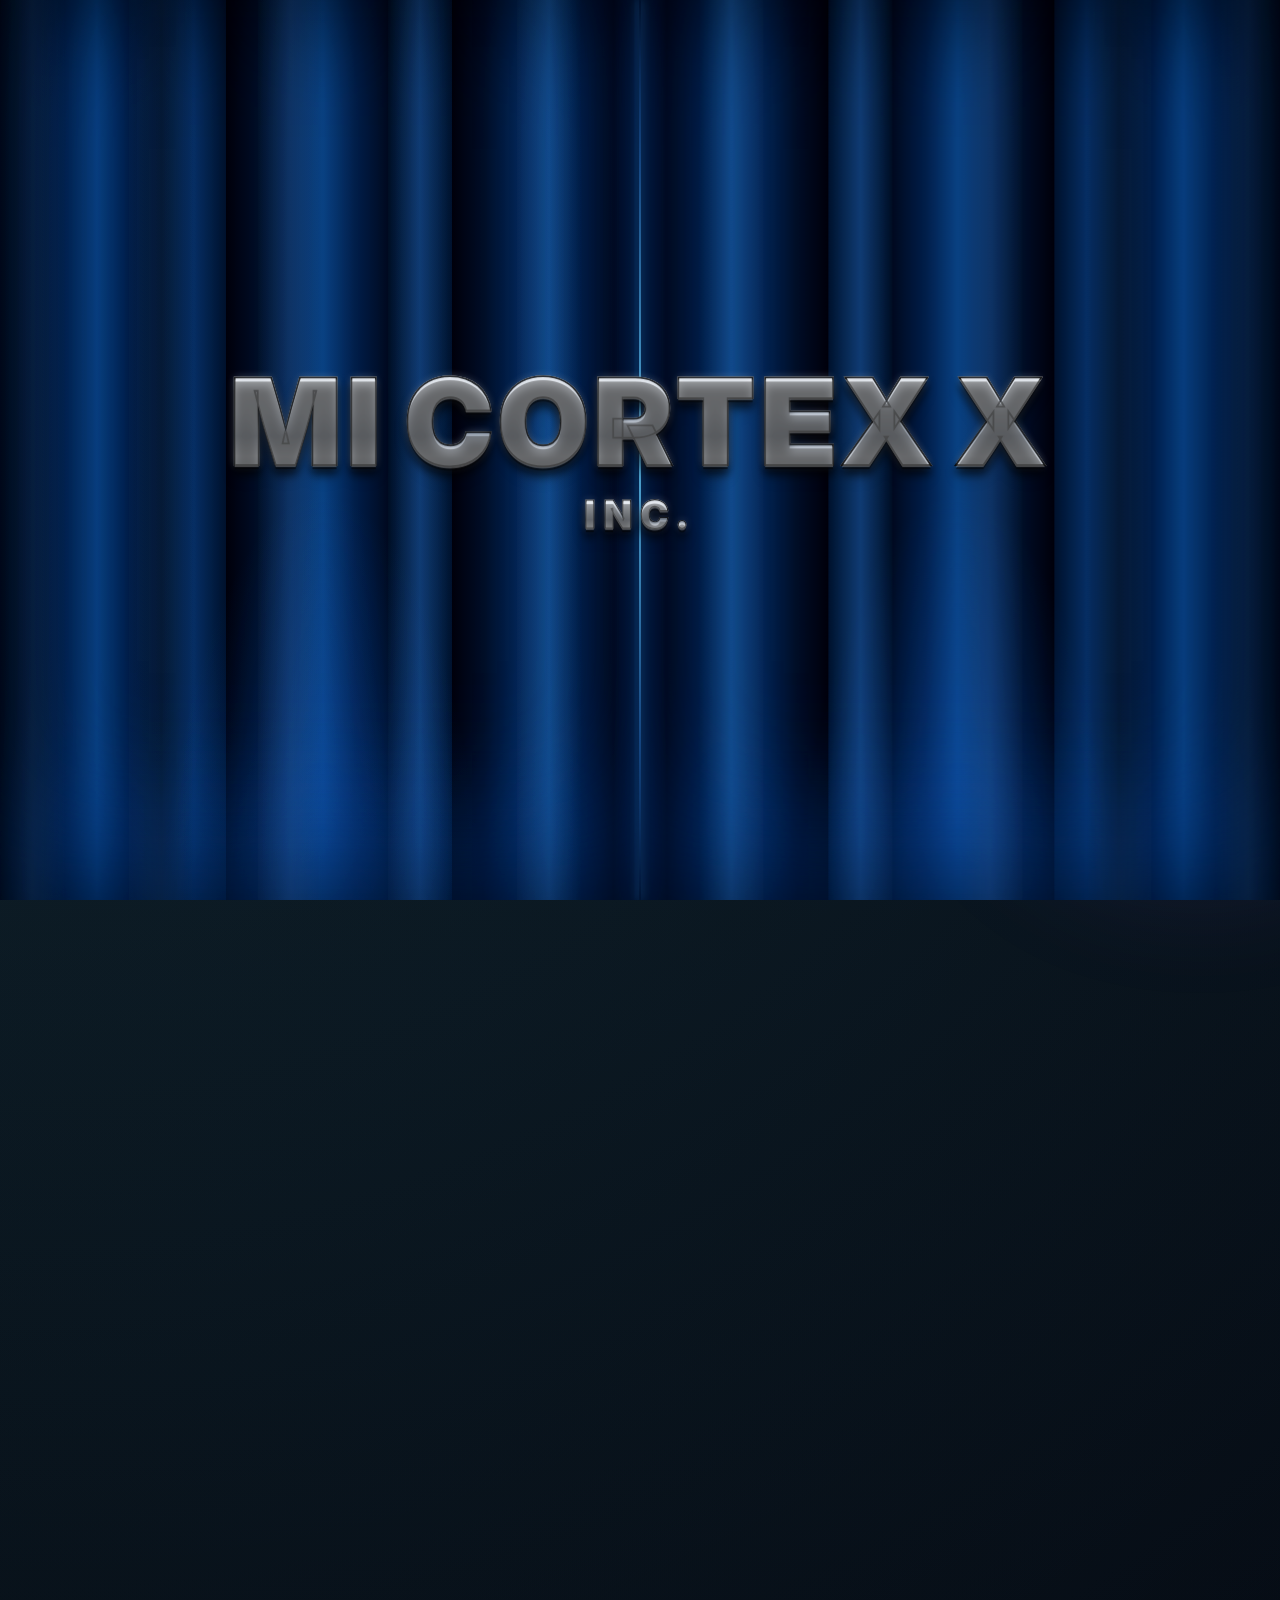
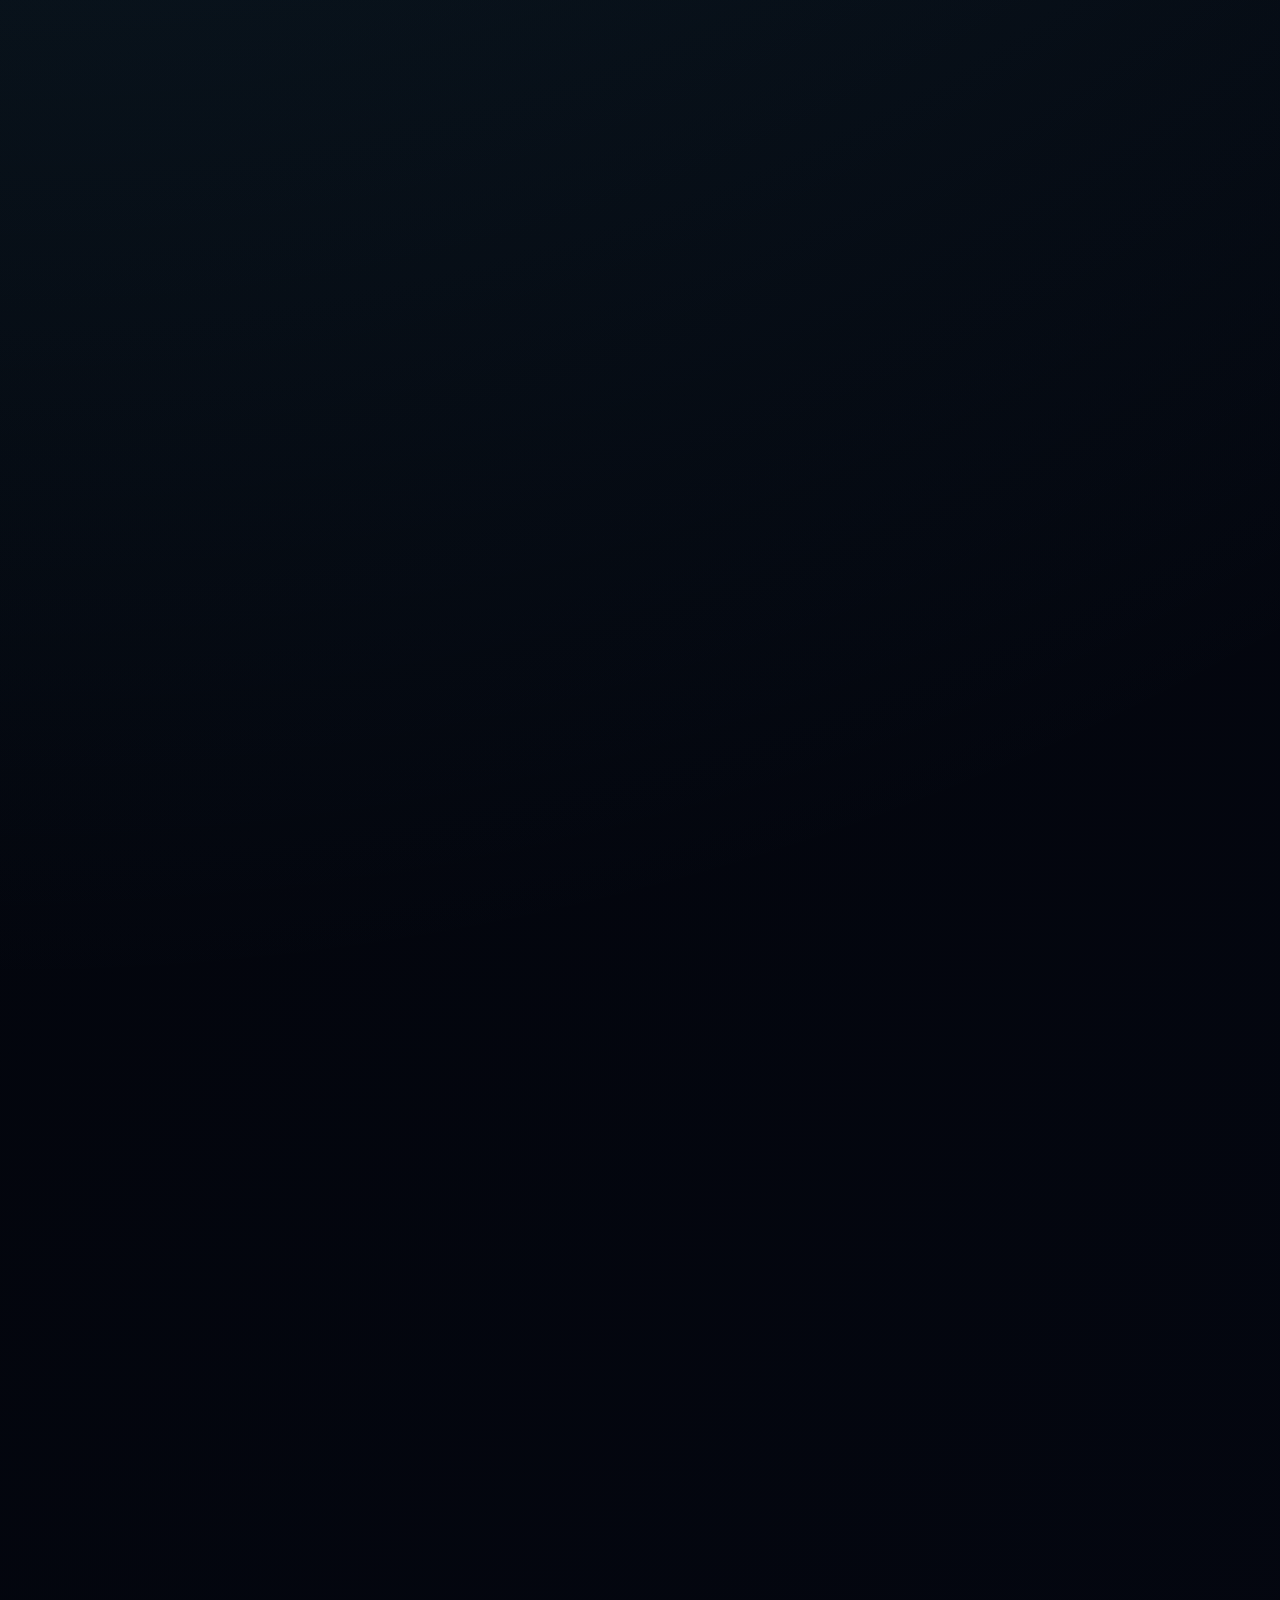
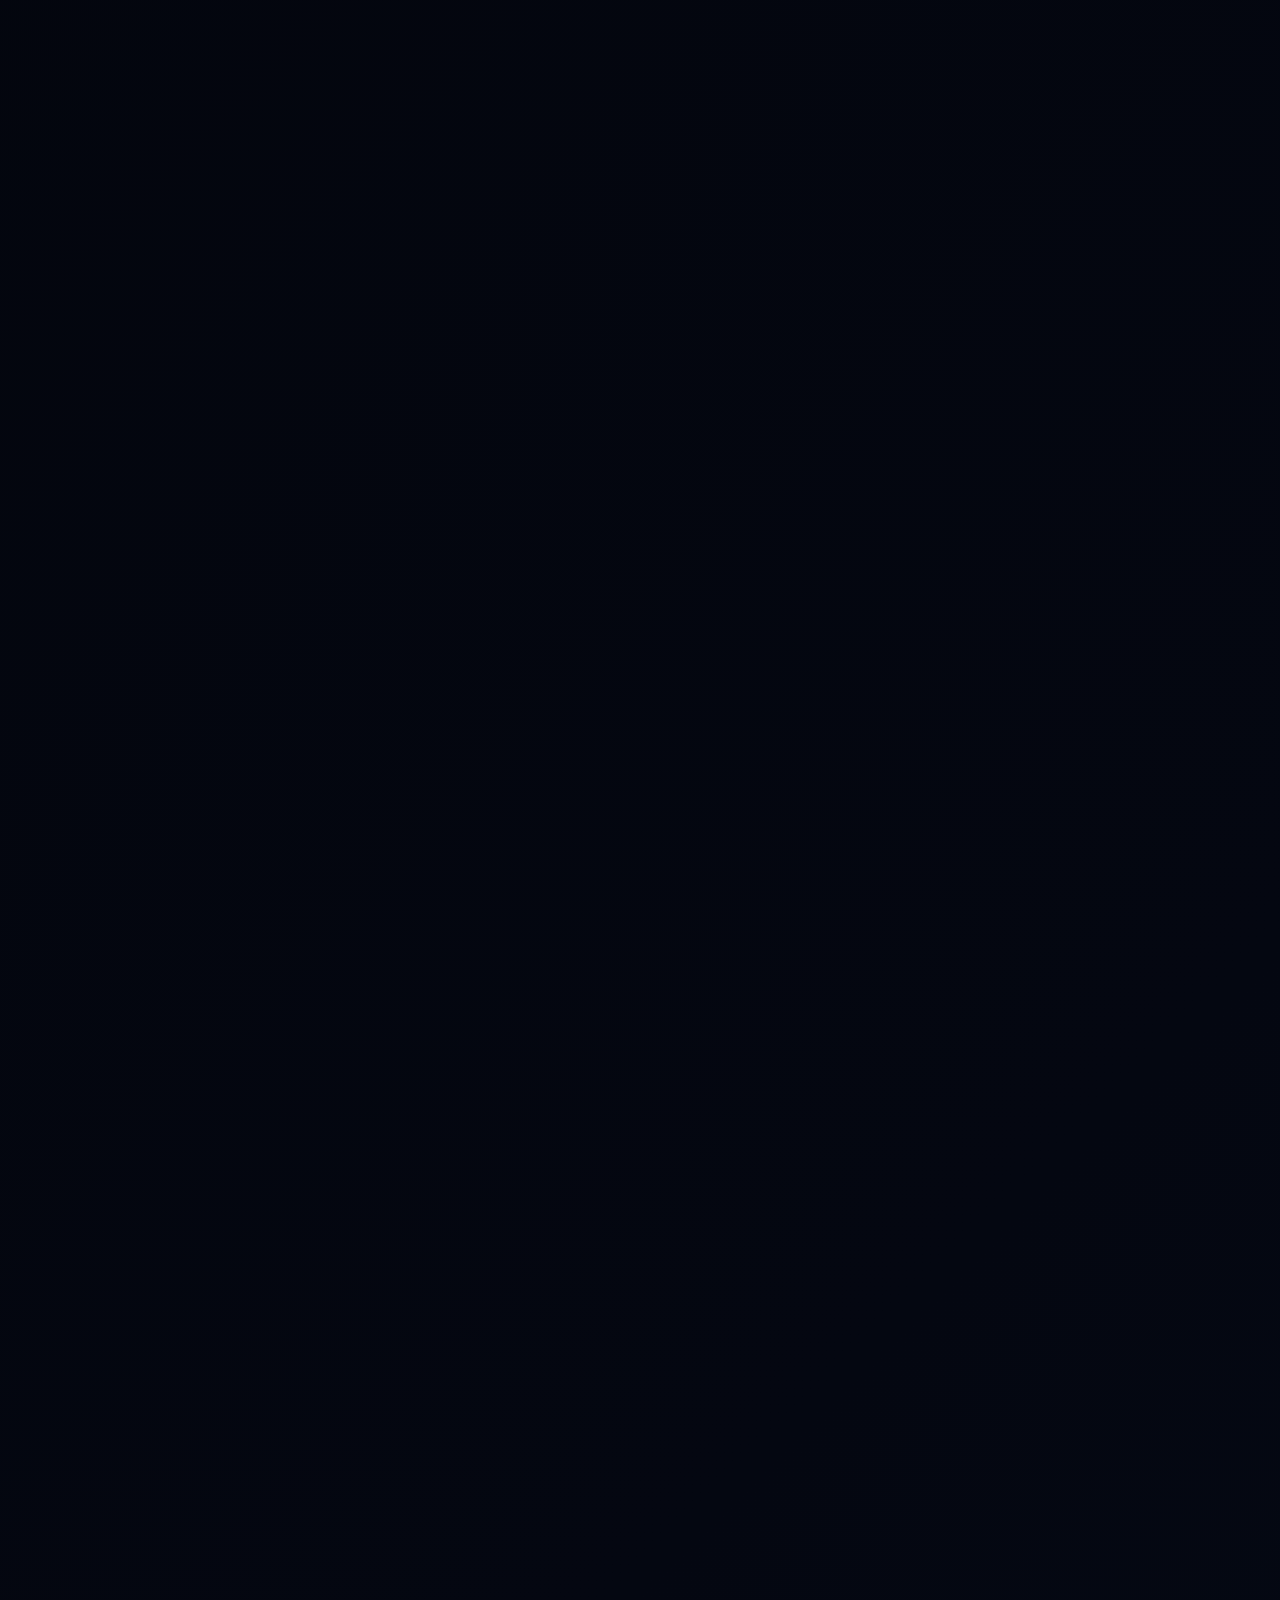
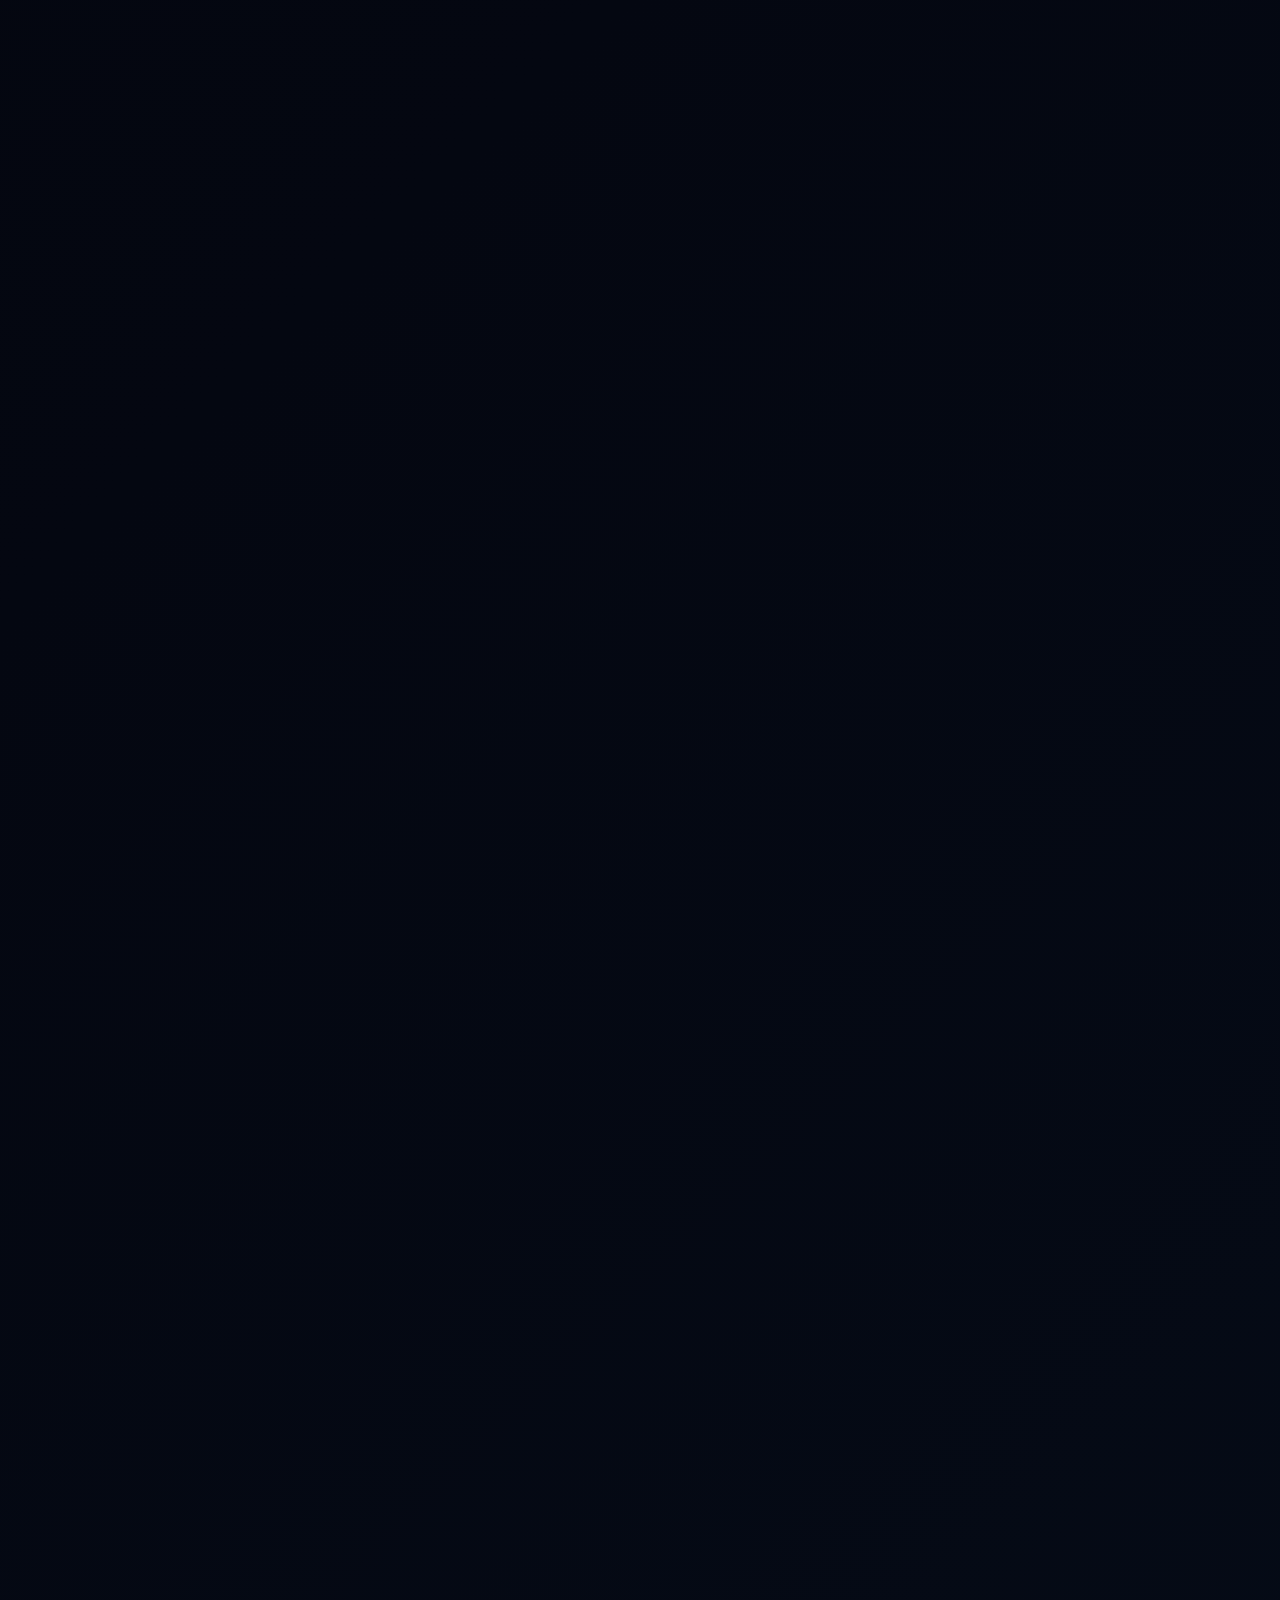
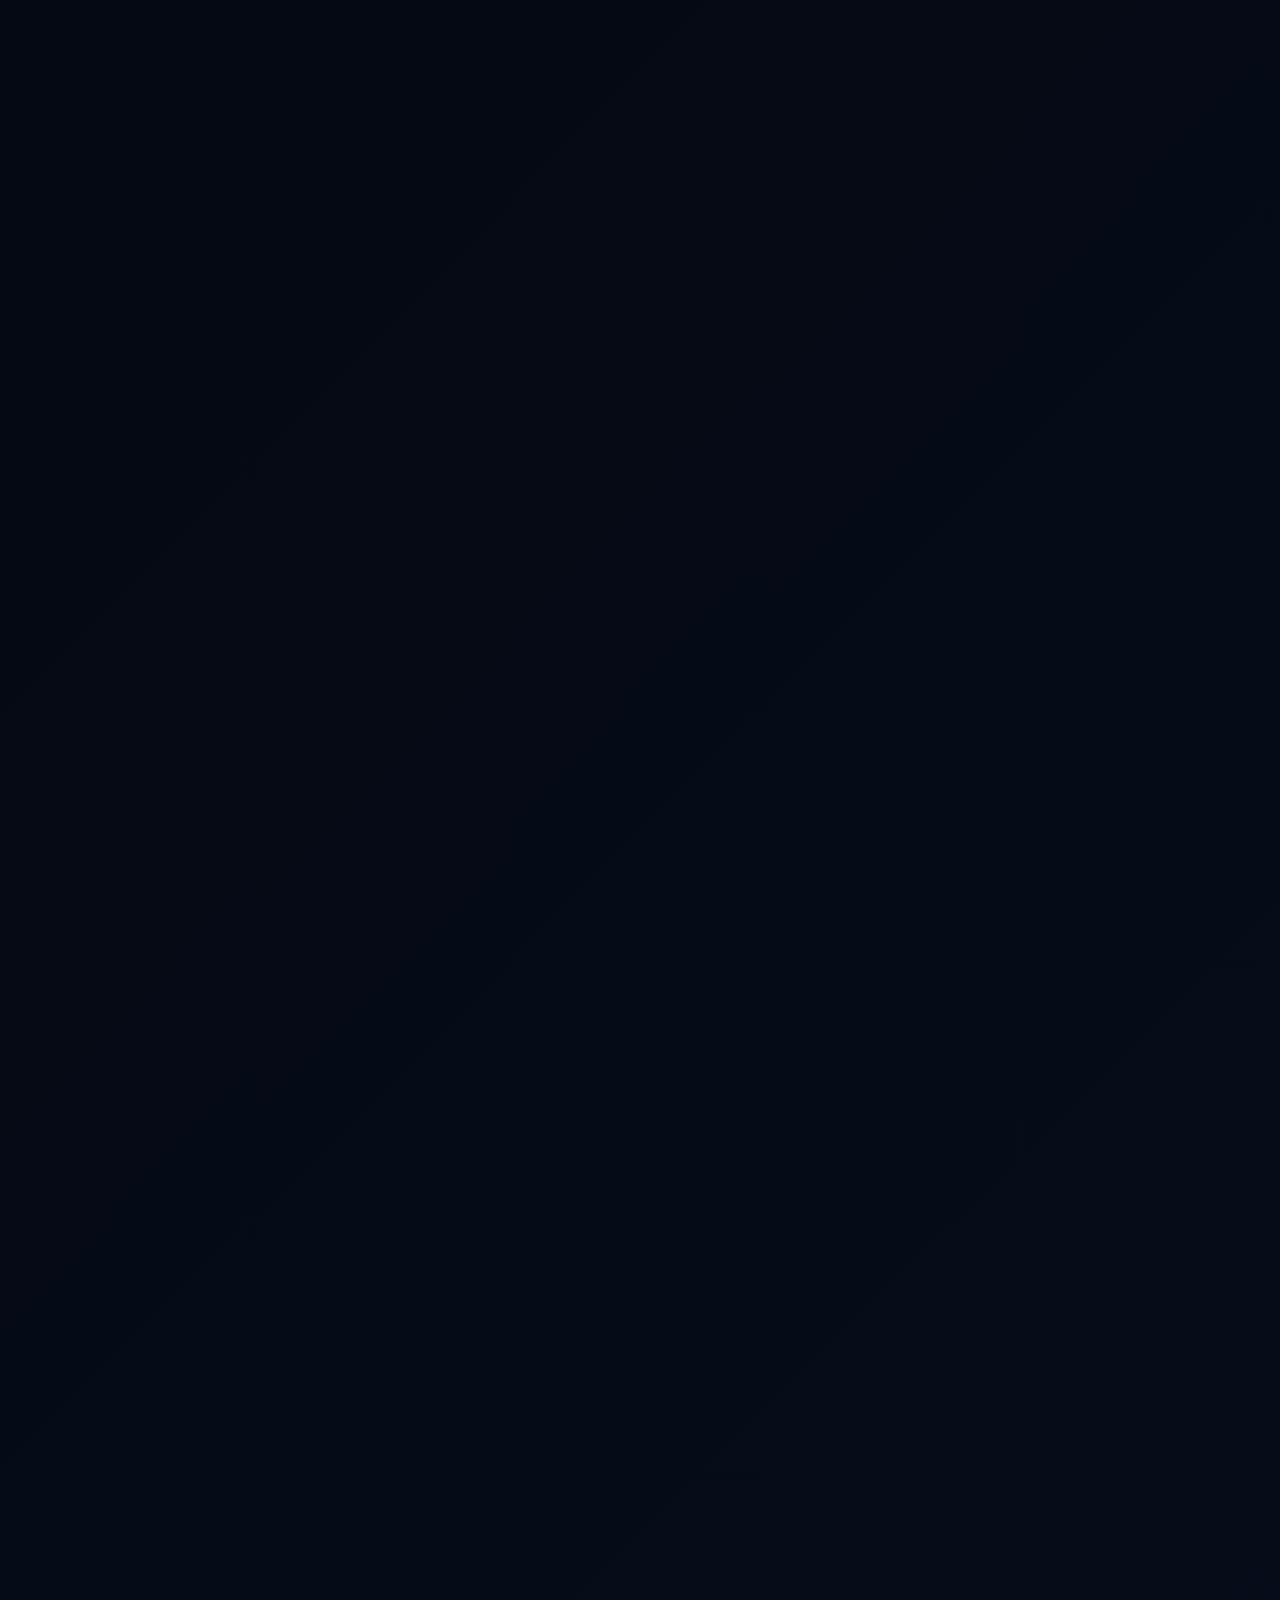
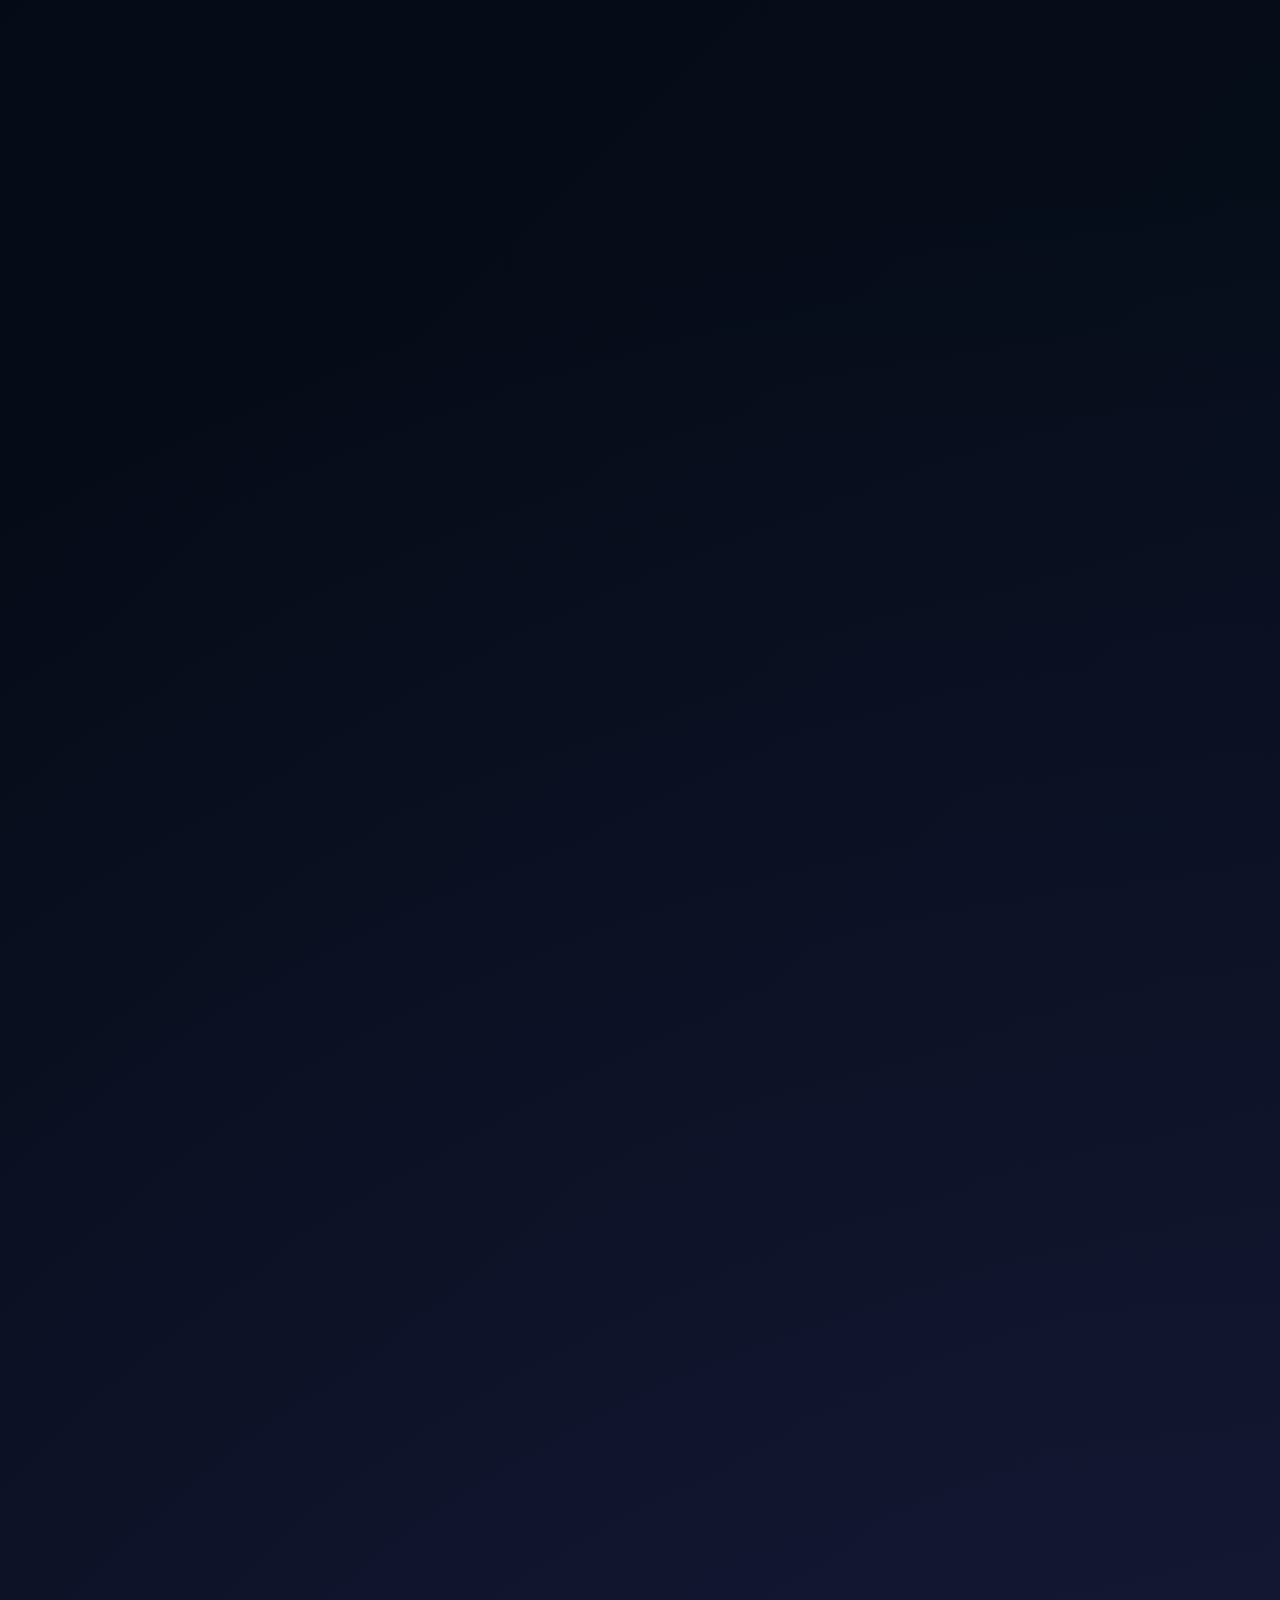
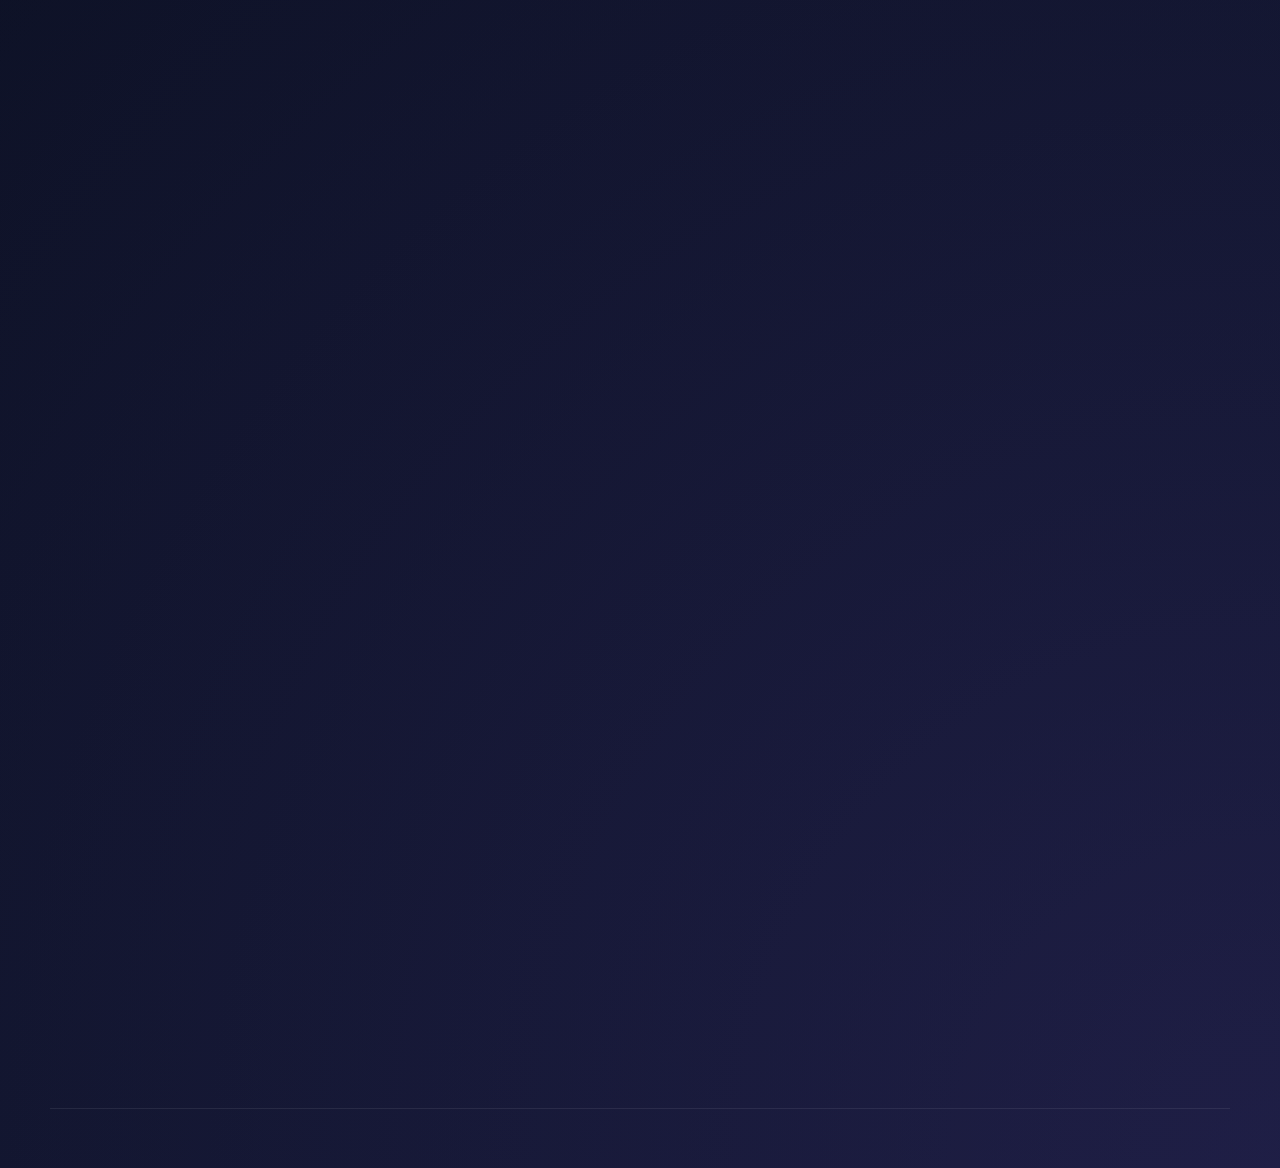
<file: index.html>
﻿<!DOCTYPE html>

<html lang="en">
<head>
<meta charset="utf-8"/>
<meta content="width=device-width, initial-scale=1.0" name="viewport"/>
<meta content="MI CORTEX X creates premium AI products, web applications, and mobile experiences for ambitious brands." name="description"/>
<title>MI CORTEX X | Premium AI Technology</title>
<link href="https://fonts.googleapis.com" rel="preconnect"/>
<link crossorigin="" href="https://fonts.gstatic.com" rel="preconnect"/>
<link href="https://fonts.googleapis.com/css2?family=Poppins:wght@300;400;500;600;700;800&amp;family=Inter:wght@300;400;500;600;700;800&amp;family=Space+Grotesk:wght@500;700&amp;display=swap" rel="stylesheet"/>
<link href="styles.css" rel="stylesheet"/>
<!-- MI_REAL_FAVICON_START -->
<!-- MI_REAL_FAVICON_END -->
<!-- MI_CORTEX_FAVICON_START -->
<link href="/favicon.png?v=20260730-121454" rel="icon" sizes="512x512" type="image/png"/>
<link href="/favicon.png?v=20260730-121454" rel="shortcut icon" type="image/png"/>
<link href="/favicon.png?v=20260730-121454" rel="apple-touch-icon" sizes="180x180"/>
<!-- MI_CORTEX_FAVICON_END -->
<!-- MCX_NAV_CLICK_FIX_START (removed to avoid duplicate navigation handlers) -->
<!-- navigation-click-fix disabled — routing handled by script.js -->
<!-- MCX_NAV_CLICK_FIX_END -->
 <link rel="stylesheet" href="mcx-contact-widget.css">
<!-- MCX_FRONT_FLOATING_REMOVE_START -->
<script>
(function () {
 "use strict";

 function isFrontBanner() {
 var hash = window.location.hash || "";

 return (
 hash === "" ||
 hash === "#" ||
 hash === "#/"
 );
 }

 function updateFrontBannerState() {
 document.documentElement.classList.toggle(
 "mcx-front-banner-screen",
 isFrontBanner()
 );
 }

 updateFrontBannerState();

 window.addEventListener(
 "hashchange",
 updateFrontBannerState
 );

 window.addEventListener(
 "popstate",
 updateFrontBannerState
 );
})();
</script>
<!-- MCX_FRONT_FLOATING_REMOVE_END -->
<!-- MCX_CORTEX_CORE_AI_CSS_START -->
<link rel="stylesheet" href="./mcx-cortex-core-ai.css">
<!-- MCX_CORTEX_CORE_AI_CSS_END -->
<!-- MCX_CORTEX_CORE_AI_V13_GLASS_START -->
<link rel="stylesheet" href="./mcx-cortex-core-ai-v13-glass.css">
<!-- MCX_CORTEX_CORE_AI_V13_GLASS_END -->
<!-- MCX_CORTEX_CORE_AI_V14_STABLE_UI_START -->
<link rel="stylesheet" href="./mcx-cortex-core-ai-v14-stable-ui.css?v=20260804-v14">
<!-- MCX_CORTEX_CORE_AI_V14_STABLE_UI_END -->
<!-- MCX_CORTEX_CORE_AI_V15_RUNTIME_START -->
<link rel="stylesheet" href="./mcx-cortex-core-ai-v15-runtime-fix.css?v=20260804-v15">
<!-- MCX_CORTEX_CORE_AI_V15_RUNTIME_END -->
<!-- MCX_CORTEX_CORE_AI_V16_PRO_START -->
<link rel="stylesheet" href="./mcx-cortex-core-ai-v16-professional.css?v=20260804-v16">
<!-- MCX_CORTEX_CORE_AI_V16_PRO_END -->


<link rel="stylesheet" href="./mcx-welcome-tagline-only.css?v=20260804">
<!-- MCX_FRONT_BANNER_REVEAL_START -->
<link rel="stylesheet" href="./mcx-front-banner-reveal-only.css?v=20260804">
<script src="./mcx-front-banner-start-position.js?v=20260804" defer></script>
<!-- MCX_FRONT_BANNER_REVEAL_END -->
<!-- MCX_V52_TWO_STAGE_CURTAIN_START -->
<link rel="stylesheet" href="./mcx-v52.css?v=20260806-v55-silver-full-curtain">
<script src="./mcx-v52.js?v=20260806-v55-silver-full-curtain" defer></script>
<!-- MCX_V52_TWO_STAGE_CURTAIN_END -->
<!-- MCX_V19_NAVIGATION_START -->
<link rel="stylesheet" href="./mcx-v19-premium-navigation.css?v=20260804-v19">
<script src="./mcx-v19-premium-navigation.js?v=20260804-v19" defer></script>
<!-- MCX_V19_NAVIGATION_END -->
</head>
<body>
<!-- MI_NEURAL_LOGO_SEQUENCE_START -->
<div id="mi-neural-intro" class="mi-neural-intro" aria-hidden="true">
 <div class="mi-neural-background">
 <svg
 id="mi-neural-network"
 class="mi-neural-network"
 viewBox="0 0 1600 900"
 preserveAspectRatio="xMidYMid slice"
 aria-hidden="true">
 </svg>

 <div class="mi-neural-vignette"></div>
 <div class="mi-neural-light"></div>
 </div>

 <div class="mi-logo-reveal">
 <div class="mi-logo-glow"></div>

 <img
 src="./assets/images/logo/Cortex.png"
 alt=""
 class="mi-intro-logo"
 draggable="false"
 />
 <div class="mi-logo-tagline">
 INNOVATE <span> </span> CREATE <span> </span> INSPIRE
 </div>

 <div class="mi-logo-shine"></div>
 </div>
</div>
<!-- MI_NEURAL_LOGO_SEQUENCE_END -->

<!-- MI_FRONT_PAGE_START -->
<section aria-label="MI CORTEX X front page" class="mi-front-page" id="mi-front-page">
<img alt="MI CORTEX X" class="mi-front-page-banner" draggable="false" src="assets/images/banners/Front-page.png"/>
<div aria-hidden="true" class="mi-front-page-shade"></div>
</section>
<div aria-hidden="true" class="mi-main-content-start" id="mi-main-content-start"></div>
<!-- MI_FRONT_PAGE_END -->

<div aria-hidden="true" class="welcome-screen" id="welcome-screen">
<div class="welcome-stage">
<div aria-label="MI CORTEX X INC." class="welcome-title">
<div class="welcome-main-line">
<span class="title-word title-mi">MI</span>
<span class="title-word title-cortex">CORTEX</span>
<span class="title-word title-x">X</span>
</div>
<div class="welcome-sub-line">
<span class="title-word title-inc">INC.</span>
</div>
</div>
<div aria-hidden="true" class="intro-robot">
<div class="intro-robot-shadow"></div>
<div class="intro-robot-head">
<div class="intro-robot-eye intro-robot-eye-left"></div>
<div class="intro-robot-eye intro-robot-eye-right"></div>
</div>
<div class="intro-robot-neck"></div>
<div class="intro-robot-torso">
<div class="intro-robot-core"></div>
</div>
<div class="intro-robot-arm intro-robot-arm-left"></div>
<div class="intro-robot-arm intro-robot-arm-right"></div>
<div class="intro-robot-leg intro-robot-leg-left"></div>
<div class="intro-robot-leg intro-robot-leg-right"></div>
</div>
</div>
</div>
<div class="background-orb orb-one"></div>
<div class="background-orb orb-two"></div>
<header class="site-header">
<nav aria-label="Primary navigation" class="nav glass-panel container">
<a class="brand" href="#home">
<img alt="MI CORTEX X Logo" class="brand-logo" src="./assets/images/logo/Cortex.png?v=500"/>
<span>MI CORTEX X</span>
</a>
<button aria-expanded="false" aria-label="Toggle navigation" class="nav-toggle">
<span></span>
<span></span>
<span></span>
</button>
<div class="nav-links">
<a data-mcx-page-link="home" href="#/home">HOME</a>
<a data-mcx-page-link="about" href="#/about">ABOUT US</a>
<a data-mcx-page-link="products" href="#/products">PRODUCTS</a>
<a data-mcx-page-link="services" href="#/services">SERVICES</a>
<a data-mcx-page-link="pricing" href="#/pricing">PRICING</a>
<a data-mcx-page-link="premium" href="#/premium">PREMIUM</a>
<a data-mcx-page-link="contact" href="#/contact">CONTACT</a>
</div>
</nav>
</header>
<main class="mcx-category-app" data-mcx-category-app="" id="home">
<section aria-labelledby="mcx-overview-title" class="mcx-main-page active mcx-overview-page" data-mcx-page="overview" id="mcx-page-overview">
<div class="container mcx-page-wrap">
<header class="mcx-page-header glass-panel reveal mcx-overview-header">
<p class="eyebrow">MI CORTEX X</p>
<h1 id="mcx-overview-title">EXPLORE MI CORTEX X</h1>
<p>Choose one of the six main categories below. Each category opens its own professional directory with clear introductions, clickable topics, detailed subtopics and complete information.</p>
</header>
<section aria-label="MI CORTEX X main categories" class="mcx-main-directory reveal">
<button class="mcx-main-directory-card" data-mcx-page-link="home" type="button"><span class="mcx-main-directory-number">01</span><span class="mcx-main-directory-copy"><strong>HOME</strong><em>Explore the company introduction, featured products and services, supported industries, development process, verified feedback policy, frequently asked questions and project call to action.</em><small>Hero Introduction Featured Products Featured Services Industries Development Process Testimonials FAQ Contact CTA</small></span><span aria-hidden="true" class="mcx-main-directory-arrow">   </span></button>
<button class="mcx-main-directory-card" data-mcx-page-link="about" type="button"><span class="mcx-main-directory-number">02</span><span class="mcx-main-directory-copy"><strong>ABOUT</strong><em>Learn about the verified company profile, honest origin story, mission, vision, leadership, core values, technologies, research direction, timeline and future goals.</em><small>Company Overview Our Story Mission Vision Leadership Core Values Technologies Research Timeline Future Goals</small></span><span aria-hidden="true" class="mcx-main-directory-arrow">   </span></button>
<button class="mcx-main-directory-card" data-mcx-page-link="products" type="button"><span class="mcx-main-directory-number">03</span><span class="mcx-main-directory-copy"><strong>PRODUCTS</strong><em>Discover current, custom, research and upcoming AI and software product categories, including assistants, chatbots, applications, APIs, automation tools and business systems.</em><small>CORTEX CORE AI AI Products Assistants Chatbots Agents Web Apps Mobile Apps Desktop Software SaaS APIs Automation</small></span><span aria-hidden="true" class="mcx-main-directory-arrow">   </span></button>
<button class="mcx-main-directory-card" data-mcx-page-link="services" type="button"><span class="mcx-main-directory-number">04</span><span class="mcx-main-directory-copy"><strong>SERVICES</strong><em>Review professional AI, website, application, API, cloud, UI/UX, maintenance, consulting and custom software development services from planning through delivery.</em><small>AI Development Chatbots Automation Websites Web Apps Mobile Apps Desktop Software Enterprise APIs Cloud UI/UX Maintenance</small></span><span aria-hidden="true" class="mcx-main-directory-arrow">   </span></button>
<button class="mcx-main-directory-card" data-mcx-page-link="pricing" type="button"><span class="mcx-main-directory-number">05</span><span class="mcx-main-directory-copy"><strong>PRICING</strong><em>Understand custom quotation options for websites, AI systems, business software, enterprise projects, maintenance, consultations and project payment stages.</em><small>Website Packages AI Packages Business Packages Enterprise Custom Solutions Maintenance Consultation Payment Methods FAQ</small></span><span aria-hidden="true" class="mcx-main-directory-arrow">   </span></button>
<button type="button" class="mcx-main-directory-card" data-mcx-page-link="premium"><span class="mcx-main-directory-number">06</span><span class="mcx-main-directory-copy"><strong>PREMIUM</strong><em>Explore advanced AI, enterprise software, cloud infrastructure, cyber security, automation and specialist technology solutions.</em><small>AI Agents &middot; Enterprise Platforms &middot; Cloud &middot; Security &middot; IoT &middot; Blockchain &middot; DevOps &middot; Automation</small></span><span class="mcx-main-directory-arrow" aria-hidden="true">&#8594;</span></button>
<button class="mcx-main-directory-card" data-mcx-page-link="contact" type="button"><span class="mcx-main-directory-number">07</span><span class="mcx-main-directory-copy"><strong>CONTACT</strong><em>Use verified contact information to request product details, services, quotations, support or a new project discussion through email, phone or WhatsApp.</em><small>Contact Information Inquiry Form Email Phone WhatsApp Telegram Guidance Office Business Hours Support Social Media</small></span><span aria-hidden="true" class="mcx-main-directory-arrow">   </span></button>
</section>
</div>
</section>
<section aria-labelledby="mcx-home-title" class="mcx-main-page" data-mcx-page="home" id="mcx-page-home">
<div class="container mcx-page-wrap">
<header class="mcx-page-header glass-panel reveal">
<p class="eyebrow">HOME</p>
<h1 id="mcx-home-title">HOME</h1>
</header>
<div class="mcx-hierarchy-shell">
<section aria-label="HOME categories" class="mcx-category-index glass-panel reveal" data-mcx-category-index="home"></section>
<section class="mcx-category-detail glass-panel" data-mcx-category-detail="home" hidden="" tabindex="-1"></section>
</div>
</div>
</section>
<section aria-labelledby="mcx-about-title" class="mcx-main-page" data-mcx-page="about" id="mcx-page-about">
<div class="container mcx-page-wrap">
<header class="mcx-page-header glass-panel reveal">
<p class="eyebrow">ABOUT</p>
<h1 id="mcx-about-title">ABOUT</h1>
</header>
<div class="mcx-hierarchy-shell">
<section aria-label="ABOUT US categories" class="mcx-category-index glass-panel reveal" data-mcx-category-index="about"></section>
<section class="mcx-category-detail glass-panel" data-mcx-category-detail="about" hidden="" tabindex="-1"></section>
</div>
</div>
</section>
<section aria-labelledby="mcx-products-title" class="mcx-main-page" data-mcx-page="products" id="mcx-page-products">
<div class="container mcx-page-wrap">
<header class="mcx-page-header glass-panel reveal">
<p class="eyebrow">PRODUCTS</p>
<h1 id="mcx-products-title">PRODUCTS</h1>
</header>
<div class="mcx-hierarchy-shell">
<section aria-label="PRODUCTS categories" class="mcx-category-index glass-panel reveal" data-mcx-category-index="products"></section>
<section class="mcx-category-detail glass-panel" data-mcx-category-detail="products" hidden="" tabindex="-1"></section>
</div>
</div>
</section>
<section aria-labelledby="mcx-services-title" class="mcx-main-page" data-mcx-page="services" id="mcx-page-services">
<div class="container mcx-page-wrap">
<header class="mcx-page-header glass-panel reveal">
<p class="eyebrow">SERVICES</p>
<h1 id="mcx-services-title">SERVICES</h1>
</header>
<div class="mcx-hierarchy-shell">
<section aria-label="SERVICES categories" class="mcx-category-index glass-panel reveal" data-mcx-category-index="services"></section>
<section class="mcx-category-detail glass-panel" data-mcx-category-detail="services" hidden="" tabindex="-1"></section>
</div>
</div>
</section>
<section aria-labelledby="mcx-pricing-title" class="mcx-main-page" data-mcx-page="pricing" id="mcx-page-pricing">
<div class="container mcx-page-wrap">
<header class="mcx-page-header glass-panel reveal">
<p class="eyebrow">PRICING</p>
<h1 id="mcx-pricing-title">PRICING</h1>
</header>
<div class="mcx-hierarchy-shell">
<section aria-label="PRICING categories" class="mcx-category-index glass-panel reveal" data-mcx-category-index="pricing"></section>
<section class="mcx-category-detail glass-panel" data-mcx-category-detail="pricing" hidden="" tabindex="-1"></section>
</div>
</div>
</section>
<section aria-labelledby="mcx-premium-title" class="mcx-main-page" data-mcx-page="premium" id="mcx-page-premium">
<div class="container mcx-page-wrap">
<header class="mcx-page-header glass-panel reveal">
<p class="eyebrow">PREMIUM</p>
<h1 id="mcx-premium-title">PREMIUM</h1>
</header>
<div class="mcx-hierarchy-shell">
<section aria-label="PREMIUM catalogue" class="mcx-category-index glass-panel reveal" data-mcx-category-index="premium"></section>
<section class="mcx-category-detail glass-panel" data-mcx-category-detail="premium" hidden="" tabindex="-1"></section>
</div>
</div>
</section>
<section aria-labelledby="mcx-contact-title" class="mcx-main-page" data-mcx-page="contact" id="mcx-page-contact">
<div class="container mcx-page-wrap">
<header class="mcx-page-header glass-panel reveal">
<p class="eyebrow">CONTACT</p>
<h1 id="mcx-contact-title">CONTACT</h1>
</header>
<div class="mcx-hierarchy-shell">
<section aria-label="CONTACT categories" class="mcx-category-index glass-panel reveal" data-mcx-category-index="contact"></section>
<section class="mcx-category-detail glass-panel" data-mcx-category-detail="contact" hidden="" tabindex="-1"></section>
</div>
</div>
</section>

</main>
<footer class="site-footer">
<div class="container footer-inner">
</div>
</footer>
<script>
window.__miWelcomeIntroInitialized = true;
</script>
<script src="script.js"></script>
<!-- MI_WELCOME_SAFETY_CONTROLLER_START -->
<!-- Duplicate intro safety controller removed to prevent conflicting lifecycle handling. -->
<!-- MI_WELCOME_SAFETY_CONTROLLER_END -->
<!-- MI_FRONT_PAGE_FULL_SCROLL_CONTROLLER_START -->
<script>
 (function () {
 "use strict";

 function initializeFrontPageFullScroll() {
 const frontPage = document.querySelector("#mi-front-page,.mi-front-page");

 if (!frontPage) {
 return;
 }

 let isAnimating = false;
 let touchStartY = 0;
 let touchCurrentY = 0;
 let releaseTimer = null;

 function getFrontPageBottom() {
 return frontPage.offsetTop + frontPage.offsetHeight;
 }

 function isFrontPagePartiallyVisible() {
 const top = window.scrollY;
 const bottom = getFrontPageBottom();

 return top > frontPage.offsetTop + 2 && top < bottom - 2;
 }

 function lockAnimation() {
 isAnimating = true;
 document.documentElement.classList.add("mi-front-page-scrolling");

 window.clearTimeout(releaseTimer);

 releaseTimer = window.setTimeout(function () {
 isAnimating = false;
 document.documentElement.classList.remove("mi-front-page-scrolling");
 }, 950);
 }

 function scrollToMainWebsite() {
 if (isAnimating) {
 return;
 }

 lockAnimation();

 window.scrollTo({
 top: getFrontPageBottom(),
 behavior: "smooth"
 });
 }

 function scrollToFrontPage() {
 if (isAnimating) {
 return;
 }

 lockAnimation();

 window.scrollTo({
 top: frontPage.offsetTop,
 behavior: "smooth"
 });
 }

 function handleWheel(event) {
 const frontTop = frontPage.offsetTop;
 const frontBottom = getFrontPageBottom();
 const currentScroll = window.scrollY;
 const scrollingDown = event.deltaY > 0;
 const scrollingUp = event.deltaY < 0;

 if (
 scrollingDown &&
 currentScroll >= frontTop - 4 &&
 currentScroll < frontBottom - 4
 ) {
 event.preventDefault();
 scrollToMainWebsite();
 return;
 }

 if (
 scrollingUp &&
 currentScroll > frontTop + 4 &&
 currentScroll <= frontBottom + 80
 ) {
 event.preventDefault();
 scrollToFrontPage();
 }
 }

 function handleTouchStart(event) {
 if (!event.touches || event.touches.length!== 1) {
 return;
 }

 touchStartY = event.touches[0].clientY;
 touchCurrentY = touchStartY;
 }

 function handleTouchMove(event) {
 if (!event.touches || event.touches.length!== 1) {
 return;
 }

 touchCurrentY = event.touches[0].clientY;
 }

 function handleTouchEnd() {
 const distance = touchStartY - touchCurrentY;
 const currentScroll = window.scrollY;
 const frontBottom = getFrontPageBottom();

 if (
 distance > 45 &&
 currentScroll >= frontPage.offsetTop - 4 &&
 currentScroll < frontBottom - 4
 ) {
 scrollToMainWebsite();
 return;
 }

 if (
 distance < -45 &&
 currentScroll > frontPage.offsetTop + 4 &&
 currentScroll <= frontBottom + 80
 ) {
 scrollToFrontPage();
 }
 }

 function settlePartialFrontPage() {
 if (isAnimating ||!isFrontPagePartiallyVisible()) {
 return;
 }

 const frontBottom = getFrontPageBottom();
 const frontProgress = (window.scrollY - frontPage.offsetTop) / frontPage.offsetHeight;

 if (frontProgress >= 0.18) {
 lockAnimation();
 window.scrollTo({
 top: frontBottom,
 behavior: "smooth"
 });
 } else {
 lockAnimation();
 window.scrollTo({
 top: frontPage.offsetTop,
 behavior: "smooth"
 });
 }
 }

 let scrollEndTimer = null;

 function handleScroll() {
 window.clearTimeout(scrollEndTimer);

 scrollEndTimer = window.setTimeout(function () {
 settlePartialFrontPage();
 }, 140);
 }

 window.addEventListener("wheel", handleWheel, { passive: false });
 window.addEventListener("touchstart", handleTouchStart, { passive: true });
 window.addEventListener("touchmove", handleTouchMove, { passive: true });
 window.addEventListener("touchend", handleTouchEnd, { passive: true });
 window.addEventListener("scroll", handleScroll, { passive: true });

 window.addEventListener("resize", function () {
 if (isFrontPagePartiallyVisible()) {
 window.scrollTo({
 top: getFrontPageBottom(),
 behavior: "auto"
 });
 }
 });
 }

 if (document.readyState === "loading") {
 document.addEventListener("DOMContentLoaded", initializeFrontPageFullScroll, { once: true });
 } else {
 initializeFrontPageFullScroll();
 }
 })();
 </script>
<!-- MI_FRONT_PAGE_FULL_SCROLL_CONTROLLER_END -->
<!-- MI_LOADING_LIFECYCLE_REPAIR_START -->
<script>
(function () {
 "use strict";

 if (window.__miLoadingRepairInstalled) {
 return;
 }

 window.__miLoadingRepairInstalled = true;

 var released = false;
 var fallbackTimer = 0;
 var MAXIMUM_INTRO_TIME = 22000;

 var introSelectors = [
 "#welcome",
 "#welcome-screen",
 "#welcomeScreen",
 "#intro",
 "#intro-screen",
 "#introScreen",
 "#splash",
 "#splash-screen",
 ".welcome-screen",
 ".intro-screen",
 ".splash-screen",
 ".neural-intro",
 "[data-welcome]",
 "[data-intro]"
 ];

 function getIntroElements() {
 var results = [];
 var seen = new Set();

 introSelectors.forEach(function (selector) {
 var elements;

 try {
 elements = document.querySelectorAll(selector);
 } catch (error) {
 return;
 }

 elements.forEach(function (element) {
 if (!seen.has(element)) {
 seen.add(element);
 results.push(element);
 }
 });
 });

 return results;
 }

 function removeLoadingClasses(target) {
 if (!target ||!target.classList) {
 return;
 }

 [
 "loading",
 "is-loading",
 "page-loading",
 "site-loading",
 "intro-loading",
 "welcome-loading",
 "intro-active",
 "welcome-active",
 "splash-active"
 ].forEach(function (className) {
 target.classList.remove(className);
 });
 }

 function releaseWebsite(reason) {
 if (released) {
 return;
 }

 released = true;

 if (fallbackTimer) {
 window.clearTimeout(fallbackTimer);
 fallbackTimer = 0;
 }

 var root = document.documentElement;
 var body = document.body;

 removeLoadingClasses(root);
 removeLoadingClasses(body);

 root.classList.add(
 "welcome-complete",
 "intro-complete",
 "mi-page-ready"
 );

 if (body) {
 body.classList.add(
 "welcome-complete",
 "intro-complete",
 "mi-page-ready"
 );

 body.removeAttribute("aria-busy");
 }

 root.removeAttribute("aria-busy");

 getIntroElements().forEach(function (intro) {
 intro.style.pointerEvents = "none";
 });

 window.dispatchEvent(
 new CustomEvent("mi:intro-complete", {
 detail: {
 reason: reason
 }
 })
 );

 window.requestAnimationFrame(function () {
 window.dispatchEvent(new Event("resize"));
 });
 }

 function introHasFinished(element) {
 if (!element ||!element.isConnected) {
 return true;
 }

 var style = window.getComputedStyle(element);
 var rect = element.getBoundingClientRect();

 return (
 element.hidden ||
 style.display === "none" ||
 style.visibility === "hidden" ||
 Number(style.opacity) <= 0.01 ||
 rect.width <= 1 ||
 rect.height <= 1 ||
 element.classList.contains("complete") ||
 element.classList.contains("completed") ||
 element.classList.contains("finished") ||
 element.classList.contains("exiting") ||
 element.classList.contains("mi-neural-exiting")
 );
 }

 function checkNaturalCompletion() {
 if (released) {
 return;
 }

 var introElements = getIntroElements();

 if (
 introElements.length > 0 &&
 introElements.every(introHasFinished)
 ) {
 releaseWebsite("natural-completion");
 }
 }

 function initialize() {
 document.documentElement.classList.add("mi-dom-ready");

 if (document.body) {
 document.body.classList.add("mi-dom-ready");
 }

 getIntroElements().forEach(function (intro) {
 intro.addEventListener(
 "animationend",
 checkNaturalCompletion
 );

 intro.addEventListener(
 "transitionend",
 checkNaturalCompletion
 );
 });

 fallbackTimer = window.setTimeout(function () {
 releaseWebsite("safe-fallback");
 }, MAXIMUM_INTRO_TIME);

 window.setTimeout(checkNaturalCompletion, 100);
 window.setTimeout(checkNaturalCompletion, 800);
 window.setTimeout(checkNaturalCompletion, 2500);
 window.setTimeout(checkNaturalCompletion, 6000);
 window.setTimeout(checkNaturalCompletion, 9500);
 }

 if (document.readyState === "loading") {
 document.addEventListener(
 "DOMContentLoaded",
 initialize,
 { once: true }
 );
 } else {
 initialize();
 }
})();
</script>
<!-- MI_LOADING_LIFECYCLE_REPAIR_END -->
<!-- MI_THREE_DOTS_RELEASE_START -->
<script>
(function () {
 "use strict";

 if (window.__miThreeDotsReleaseInstalled) {
 return;
 }

 window.__miThreeDotsReleaseInstalled = true;

 var DOTS_VISIBLE_TIME = 2100;
 var EXIT_TIME = 650;
 var SAFETY_RELEASE_TIME = 12500;
 var released = false;
 var dotsInstalled = false;

 function normalizeText(value) {
 return String(value || "")
.replace(/\s+/g, " ")
.trim()
.toUpperCase();
 }

 function findSlogan() {
 var selectors = [
 ".neural-intro-tagline",
 ".intro-tagline",
 ".welcome-tagline",
 ".logo-tagline",
 ".brand-tagline",
 ".intro-slogan",
 ".welcome-slogan",
 "[data-intro-tagline]",
 "[data-welcome-tagline]"
 ];

 for (var index = 0; index < selectors.length; index += 1) {
 var selected = document.querySelector(selectors[index]);

 if (selected) {
 return selected;
 }
 }

 var elements = document.querySelectorAll(
 "p, span, div, h1, h2, h3"
 );

 for (var item = 0; item < elements.length; item += 1) {
 var element = elements[item];
 var text = normalizeText(element.textContent);

 if (
 text === "INNOVATE INTELLIGENCE" ||
 text.indexOf("INNOVATE INTELLIGENCE")!== -1
 ) {
 return element;
 }
 }

 return null;
 }

 function findIntroOverlay(element) {
 var selectors = [
 "#neural-intro",
 "#welcome-screen",
 "#welcomeScreen",
 "#intro-screen",
 "#introScreen",
 ".neural-intro",
 ".welcome-screen",
 ".intro-screen",
 ".splash-screen",
 "[data-welcome]",
 "[data-intro]"
 ];

 if (element && typeof element.closest === "function") {
 for (var index = 0; index < selectors.length; index += 1) {
 var closest = element.closest(selectors[index]);

 if (closest) {
 return closest;
 }
 }
 }

 for (var item = 0; item < selectors.length; item += 1) {
 var overlay = document.querySelector(selectors[item]);

 if (overlay) {
 return overlay;
 }
 }

 return null;
 }

 function releaseWebsite(reason, slogan) {
 if (released) {
 return;
 }

 released = true;

 var root = document.documentElement;
 var body = document.body;
 var overlay = findIntroOverlay(slogan);

 [
 "loading",
 "is-loading",
 "page-loading",
 "site-loading",
 "intro-loading",
 "welcome-loading",
 "intro-active",
 "welcome-active",
 "splash-active"
 ].forEach(function (className) {
 root.classList.remove(className);

 if (body) {
 body.classList.remove(className);
 }
 });

 [
 "welcome-complete",
 "intro-complete",
 "mi-welcome-complete",
 "mi-page-ready"
 ].forEach(function (className) {
 root.classList.add(className);

 if (body) {
 body.classList.add(className);
 }
 });

 root.removeAttribute("aria-busy");

 if (body) {
 body.removeAttribute("aria-busy");
 }

 if (overlay && overlay!== body && overlay!== root) {
 overlay.setAttribute("aria-hidden", "true");
 overlay.style.pointerEvents = "none";
 overlay.style.opacity = "0";

 window.setTimeout(function () {
 if (overlay && overlay.isConnected) {
 overlay.style.display = "none";
 }
 }, EXIT_TIME);
 }

 window.dispatchEvent(
 new CustomEvent("mi:intro-complete", {
 detail: {
 reason: reason
 }
 })
 );

 window.requestAnimationFrame(function () {
 window.scrollTo(0, 0);
 window.dispatchEvent(new Event("resize"));
 });
 }

 function installDots() {
 if (dotsInstalled || released) {
 return false;
 }

 var slogan = findSlogan();

 if (!slogan) {
 return false;
 }

 var existingDots = slogan.parentElement
? slogan.parentElement.querySelector(".mi-intro-three-dots")
: null;

 if (existingDots) {
 dotsInstalled = true;
 return true;
 }

 var dots = document.createElement("div");
 dots.className = "mi-intro-three-dots";
 dots.setAttribute("aria-hidden", "true");
 dots.innerHTML = "<span></span><span></span><span></span>";

 slogan.insertAdjacentElement("afterend", dots);
 dotsInstalled = true;

 window.setTimeout(function () {
 dots.classList.add("mi-three-dots-exit");

 var overlay = findIntroOverlay(slogan);

 if (overlay && overlay!== document.body) {
 overlay.classList.add(
 "mi-neural-exiting",
 "intro-exiting"
 );
 }

 window.setTimeout(function () {
 releaseWebsite(
 "three-dots-complete",
 slogan
 );
 }, EXIT_TIME);
 }, DOTS_VISIBLE_TIME);

 return true;
 }

 function begin() {
 var attempts = 0;
 var maximumAttempts = 100;

 function searchForSlogan() {
 if (installDots()) {
 return;
 }

 attempts += 1;

 if (attempts < maximumAttempts &&!released) {
 window.setTimeout(searchForSlogan, 100);
 }
 }

 searchForSlogan();

 window.setTimeout(function () {
 if (!released) {
 var slogan = findSlogan();

 if (slogan &&!dotsInstalled) {
 installDots();
 return;
 }

 releaseWebsite(
 "three-dots-safety-release",
 slogan
 );
 }
 }, SAFETY_RELEASE_TIME);
 }

 if (document.readyState === "loading") {
 document.addEventListener(
 "DOMContentLoaded",
 begin,
 { once: true }
 );
 } else {
 begin();
 }
})();
</script>
<!-- MI_THREE_DOTS_RELEASE_END -->
<!-- MI_PREMIUM_LIQUID_NAV_SCRIPT_START -->
<script>
(function () {
 "use strict";

 if (window.__mcxPremiumLiquidNavigationInstalled) {
 return;
 }

 window.__mcxPremiumLiquidNavigationInstalled = true;

 var framePending = false;

 function findWelcomePage() {
 return (
 document.querySelector("#welcome-screen") ||
 document.querySelector("#welcomeScreen") ||
 document.querySelector(".welcome-screen") ||
 document.querySelector("[data-welcome-screen]") ||
 document.querySelector("#intro-screen") ||
 document.querySelector("#introScreen") ||
 document.querySelector(".intro-screen") ||
 document.querySelector("[data-intro-screen]") ||
 document.querySelector("#neural-intro") ||
 document.querySelector(".neural-intro")
 );
 }

 function findFrontPage() {
 return (
 document.querySelector("#mi-front-page") ||
 document.querySelector(".mi-front-page") ||
 document.querySelector("#front-page") ||
 document.querySelector(".front-page") ||
 document.querySelector("[data-front-page]")
 );
 }

 function elementIsVisible(element) {
 if (!element) {
 return false;
 }

 var style = window.getComputedStyle(element);
 var rectangle = element.getBoundingClientRect();

 return (
 style.display!== "none" &&
 style.visibility!== "hidden" &&
 Number.parseFloat(style.opacity || "1") > 0.02 &&
 rectangle.width > 0 &&
 rectangle.height > 0
 );
 }

 function welcomeIsActive() {
 var welcome = findWelcomePage();

 if (!elementIsVisible(welcome)) {
 return false;
 }

 var rectangle = welcome.getBoundingClientRect();

 return (
 rectangle.bottom > 1 &&
 rectangle.top < window.innerHeight
 );
 }

 function frontPageIsActive() {
 var frontPage = findFrontPage();

 if (!elementIsVisible(frontPage)) {
 return false;
 }

 var rectangle = frontPage.getBoundingClientRect();

 /*
 Hide the navigation while any meaningful part of the
 front-page banner remains visible.
 */

 return (
 rectangle.bottom > 90 &&
 rectangle.top < window.innerHeight - 40
 );
 }

 function updateNavigationVisibility() {
 framePending = false;

 var hideNavigation = frontPageIsActive();

 document.documentElement.classList.remove("mcx-hide-content-navigation");
 document.documentElement.classList.toggle(
 "mcx-content-navigation-scrolled",
 !hideNavigation && window.scrollY > 60
 );

 document.querySelectorAll(".site-header").forEach(function (header) {
   if (hideNavigation) {
     header.style.setProperty("display", "none", "important");
     header.style.setProperty("opacity", "0", "important");
     header.style.setProperty("visibility", "hidden", "important");
     header.style.setProperty("pointer-events", "none", "important");
   } else {
     header.style.removeProperty("display");
     header.style.setProperty("opacity", "1", "important");
     header.style.setProperty("visibility", "visible", "important");
     header.style.setProperty("pointer-events", "auto", "important");
   }
 });
 document.querySelectorAll(".site-header .nav, .site-header .nav-links").forEach(function (element) {
   if (hideNavigation) {
     element.style.setProperty("display", "none", "important");
     element.style.setProperty("opacity", "0", "important");
     element.style.setProperty("visibility", "hidden", "important");
     element.style.setProperty("pointer-events", "none", "important");
   } else {
     element.style.removeProperty("display");
     element.style.setProperty("opacity", "1", "important");
     element.style.setProperty("visibility", "visible", "important");
     element.style.setProperty("pointer-events", "auto", "important");
   }
 });
 }

 function requestUpdate() {
 if (framePending) {
 return;
 }

 framePending = true;
 window.requestAnimationFrame(
 updateNavigationVisibility
 );
 }

 function initialize() {
 updateNavigationVisibility();

 window.addEventListener(
 "scroll",
 requestUpdate,
 { passive: true }
 );

 window.addEventListener(
 "resize",
 requestUpdate,
 { passive: true }
 );

 window.addEventListener(
 "hashchange",
 function () {
 window.setTimeout(requestUpdate, 30);
 window.setTimeout(requestUpdate, 260);
 }
 );

 window.addEventListener(
 "popstate",
 function () {
 window.setTimeout(requestUpdate, 30);
 window.setTimeout(requestUpdate, 260);
 }
 );

 window.addEventListener(
 "load",
 function () {
 updateNavigationVisibility();
 window.setTimeout(updateNavigationVisibility, 300);
 window.setTimeout(updateNavigationVisibility, 1200);
 }
 );

 document.addEventListener(
 "click",
 function (event) {
 if (
 event.target.closest(
 "nav a, nav button, [data-page], [data-main-category]"
 )
 ) {
 window.setTimeout(requestUpdate, 30);
 window.setTimeout(requestUpdate, 350);
 }
 }
 );
 }

 if (document.readyState === "loading") {
 document.addEventListener(
 "DOMContentLoaded",
 initialize,
 { once: true }
 );
 } else {
 initialize();
 }
})();
</script>
<!-- MI_PREMIUM_LIQUID_NAV_SCRIPT_END -->
 <script src="mcx-contact-widget.js" defer></script>
<!-- MCX_EXACT_FRONT_FAB_HIDE_START -->
<style>
html.mcx-real-front-page-visible #mcx-contact-hub-root.mcx-hub-fab,
html.mcx-real-front-page-visible #mcx-contact-hub-root.mcx-hub-fab-label {
 display: none!important;
 visibility: hidden!important;
 opacity: 0!important;
 pointer-events: none!important;
}
</style>

<script>
(function () {
 "use strict";

 var updatePending = false;

 function updateFrontPageButton() {
 updatePending = false;

 var frontPage = document.getElementById("mi-front-page");

 if (!frontPage) {
 document.documentElement.classList.remove(
 "mcx-real-front-page-visible"
 );
 return;
 }

 var rect = frontPage.getBoundingClientRect();
 var style = window.getComputedStyle(frontPage);

 var frontPageVisible =
 style.display!== "none" &&
 style.visibility!== "hidden" &&
 rect.height > 0 &&
 rect.bottom > 1 &&
 rect.top < window.innerHeight;

 document.documentElement.classList.toggle(
 "mcx-real-front-page-visible",
 frontPageVisible
 );
 }

 function scheduleUpdate() {
 if (updatePending) return;

 updatePending = true;
 window.requestAnimationFrame(updateFrontPageButton);
 }

 window.addEventListener("scroll", scheduleUpdate, {
 passive: true
 });

 window.addEventListener("resize", scheduleUpdate, {
 passive: true
 });

 window.addEventListener("hashchange", scheduleUpdate);
 window.addEventListener("popstate", scheduleUpdate);

 if (document.readyState === "loading") {
 document.addEventListener(
 "DOMContentLoaded",
 updateFrontPageButton,
 { once: true }
 );
 } else {
 updateFrontPageButton();
 }

 [100, 300, 700, 1200, 2000].forEach(function (delay) {
 window.setTimeout(updateFrontPageButton, delay);
 });
})();
</script>
<!-- MCX_EXACT_FRONT_FAB_HIDE_END -->
<!-- MCX_CORTEX_CORE_AI_JS_START -->
<script src="./mcx-cortex-core-ai.js" defer></script>
<!-- MCX_CORTEX_CORE_AI_JS_END -->
<!-- MCX_AI_DIRECT_OPEN_FIX_START -->
<script src="./mcx-ai-direct-open-fix.js" defer></script>
<!-- MCX_AI_DIRECT_OPEN_FIX_END -->

<!-- MCX_V60_POST_WELCOME_UI_START -->
<script>
(function(){
 function unlockPostWelcome(){
 var welcome=document.getElementById("welcome-screen");
 if(!welcome) return;

 var cs=getComputedStyle(welcome);
 var finished =
 welcome.classList.contains("mcx-v52-hidden") ||
 welcome.classList.contains("hidden") ||
 welcome.hidden ||
 cs.display==="none" ||
 cs.visibility==="hidden" ||
 parseFloat(cs.opacity||"1") < 0.05;

 if(!finished) return;

 document.documentElement.classList.add("mcx-post-welcome-ready");
 document.body.classList.remove("intro-active");

 document.documentElement.style.removeProperty("overflow");
 document.documentElement.style.removeProperty("height");
 document.body.style.removeProperty("overflow");
 document.body.style.removeProperty("height");

 var selectors=[
 ".site-header","header","nav",".navbar",".nav-container",".main-nav",".nav-links",
 "main","#main-content",".site-content",".page-content",".front-page",
 ".hero",".hero-section",".categories",".category-list",".category-grid",
 ".category-section",".main-categories",".category-container",".categories-grid",
 ".directory-grid",".topic-grid",".card-grid"
 ];

 selectors.forEach(function(s){
 document.querySelectorAll(s).forEach(function(el){
 ["display","visibility","opacity","transform","pointer-events"].forEach(function(p){
 el.style.removeProperty(p);
 });
 el.removeAttribute("hidden");
 if(el.getAttribute("aria-hidden")==="true") el.removeAttribute("aria-hidden");
 });
 });
 }

 function watch(){
 var welcome=document.getElementById("welcome-screen");
 if(!welcome) return;

 unlockPostWelcome();

 var observer=new MutationObserver(unlockPostWelcome);
 observer.observe(welcome,{
 attributes:true,
 attributeFilter:["class","style","hidden","aria-hidden"]
 });

 var tries=0;
 var timer=setInterval(function(){
 unlockPostWelcome();
 tries++;
 if(document.documentElement.classList.contains("mcx-post-welcome-ready") || tries>80){
 clearInterval(timer);
 }
 },250);
 }

 if(document.readyState==="loading"){
 document.addEventListener("DOMContentLoaded",watch,{once:true});
 } else {
 watch();
 }
})();
</script>
<!-- MCX_V60_POST_WELCOME_UI_END -->


<!-- MCX_V61_AFTER_WELCOME_START -->
<script>
(function(){
 "use strict";

 function releaseAfterWelcome(){
 var neural=document.getElementById("mi-neural-intro");
 if(!neural) return false;

 /* V52 itself adds mcx-v52-done only when curtain + logo + lift sequence is over. */
 if(!neural.classList.contains("mcx-v52-done")) return false;

 var html=document.documentElement;
 html.classList.add("mcx-v61-after-welcome");

 /* V19 hides navigation forever on an empty hash. Override that state only now,
 after the welcome has completed. */
 html.classList.remove("mcx-v19-front-page");
 html.classList.add("mcx-v19-inner-page");

 document.querySelectorAll(
 ".mcx-overview-page .reveal, .mcx-main-directory, .mcx-main-directory-card"
 ).forEach(function(el){
 el.classList.add("is-visible");
 el.style.removeProperty("display");
 el.style.removeProperty("visibility");
 el.style.removeProperty("opacity");
 el.style.removeProperty("transform");
 el.style.removeProperty("pointer-events");
 });

 return true;
 }

 function start(){
 if(releaseAfterWelcome()) return;

 var neural=document.getElementById("mi-neural-intro");
 if(!neural) return;

 var observer=new MutationObserver(function(){
 if(releaseAfterWelcome()) observer.disconnect();
 });

 observer.observe(neural,{attributes:true,attributeFilter:["class"]});

 /* Safety polling for class changes made by other animation scripts. */
 var count=0;
 var timer=setInterval(function(){
 count++;
 if(releaseAfterWelcome() || count>120){
 clearInterval(timer);
 observer.disconnect();
 }
 },250);
 }

 if(document.readyState==="loading"){
 document.addEventListener("DOMContentLoaded",start,{once:true});
 }else{
 start();
 }
})();
</script>
<!-- MCX_V61_AFTER_WELCOME_END -->


<!-- MCX_V64_NAV_START -->
<script>
(function () {
    "use strict";

    function initMcxNavigation() {

        const links = Array.from(
            document.querySelectorAll(".site-header .nav-links > a")
        );

        if (!links.length) return;


        function clearActive() {

            links.forEach(function(link) {

                link.classList.remove("active");

                if (link.hasAttribute("aria-current")) {

                    link.removeAttribute("aria-current");

                }

            });

        }


        function activate(link) {

            clearActive();

            link.classList.add("active");

            link.setAttribute(
                "aria-current",
                "page"
            );

        }


        /*
         * CLICK:
         * - selected option becomes gold
         * - normal href behavior is NOT prevented
         * - therefore existing section/page still opens
         */

        links.forEach(function(link) {

            link.addEventListener(
                "click",
                function() {

                    activate(link);

                }
            );

        });


        /*
         * Detect current hash / target after page load.
         */

        function syncWithLocation() {

            const hash =
                window.location.hash || "";

            if (!hash) {

                const home = links.find(function(link) {

                    return (
                        link.textContent.trim().toUpperCase() === "HOME"
                    );

                });

                if (home) activate(home);

                return;

            }


            const matching = links.find(function(link) {

                const href =
                    link.getAttribute("href") || "";

                return href === hash;

            });


            if (matching) {

                activate(matching);

            }

        }


        syncWithLocation();


        window.addEventListener(
            "hashchange",
            syncWithLocation
        );

    }


    if (document.readyState === "loading") {

        document.addEventListener(
            "DOMContentLoaded",
            initMcxNavigation,
            { once: true }
        );

    } else {

        initMcxNavigation();

    }

})();
</script>
<!-- MCX_V64_NAV_END -->


<!-- MCX_V76_ALWAYS_VISIBLE_NAV_START -->
<script>
(function () {
    "use strict";

    function makeNavViewportFixed() {
        var header = document.querySelector(".site-header");
        if (!header) return false;

        /*
          A fixed element scrolls with a page when one of its ancestors has
          transform/filter/perspective. Move the existing header directly
          under BODY so fixed positioning is truly relative to the viewport.
        */
        if (header.parentElement !== document.body) {
            document.body.appendChild(header);
        }

        document.body.classList.add("mcx-v76-nav-ready");

        header.style.removeProperty("top");
        header.style.removeProperty("left");
        header.style.removeProperty("right");
        header.style.removeProperty("bottom");
        header.style.removeProperty("transform");

        return true;
    }

    function welcomeFinished() {
        var neural = document.getElementById("mi-neural-intro");
        var welcome = document.getElementById("welcome-screen");

        if (neural && neural.classList.contains("mcx-v52-done")) {
            return true;
        }

        if (welcome) {
            var cs = window.getComputedStyle(welcome);
            if (
                welcome.hidden ||
                welcome.classList.contains("mcx-v52-hidden") ||
                cs.display === "none" ||
                cs.visibility === "hidden" ||
                parseFloat(cs.opacity || "1") < 0.05
            ) {
                return true;
            }
            return false;
        }

        return true;
    }

    function start() {
        if (welcomeFinished()) {
            makeNavViewportFixed();
            return;
        }

        var neural = document.getElementById("mi-neural-intro");
        var welcome = document.getElementById("welcome-screen");

        var observer = new MutationObserver(function () {
            if (welcomeFinished()) {
                observer.disconnect();
                makeNavViewportFixed();
            }
        });

        if (neural) {
            observer.observe(neural, {
                attributes: true,
                attributeFilter: ["class", "style", "hidden"]
            });
        }

        if (welcome) {
            observer.observe(welcome, {
                attributes: true,
                attributeFilter: ["class", "style", "hidden"]
            });
        }

        var count = 0;
        var timer = setInterval(function () {
            count++;
            if (welcomeFinished()) {
                clearInterval(timer);
                observer.disconnect();
                makeNavViewportFixed();
            } else if (count > 160) {
                clearInterval(timer);
            }
        }, 250);
    }

    if (document.readyState === "loading") {
        document.addEventListener("DOMContentLoaded", start, { once: true });
    } else {
        start();
    }
})();
</script>
<!-- MCX_V76_ALWAYS_VISIBLE_NAV_END -->


<!-- MCX_V80_TRUE_CENTER_NAV_START -->
<script>
(function () {
    "use strict";

    function centerNavOnly() {
        var header = document.querySelector(".site-header");
        if (!header) return;

        header.classList.add("mcx-v80-true-center");

        /* Inline !important guarantees old navigation patches cannot push it right. */
        header.style.setProperty("position", "fixed", "important");
        header.style.setProperty("top", "12px", "important");
        header.style.setProperty("left", "50%", "important");
        header.style.setProperty("right", "auto", "important");
        header.style.setProperty("width", "min(930px, calc(100vw - 24px))", "important");
        header.style.setProperty("max-width", "930px", "important");
        header.style.setProperty("margin-left", "0", "important");
        header.style.setProperty("margin-right", "0", "important");
        header.style.setProperty("transform", "translateX(-50%)", "important");

        var nav = header.querySelector(".nav");
        if (nav) {
            nav.style.setProperty("width", "100%", "important");
            nav.style.setProperty("max-width", "100%", "important");
            nav.style.setProperty("margin-left", "0", "important");
            nav.style.setProperty("margin-right", "0", "important");
        }
    }

    if (document.readyState === "loading") {
        document.addEventListener("DOMContentLoaded", centerNavOnly, { once: true });
    } else {
        centerNavOnly();
    }

    window.addEventListener("load", centerNavOnly);
    window.addEventListener("resize", centerNavOnly);

    /* Re-apply after the existing welcome/navigation scripts finish. */
    setTimeout(centerNavOnly, 500);
    setTimeout(centerNavOnly, 1500);
    setTimeout(centerNavOnly, 3500);
    setTimeout(centerNavOnly, 7000);
    setTimeout(centerNavOnly, 12000);
})();
</script>
<!-- MCX_V80_TRUE_CENTER_NAV_END -->


<!-- MCX_V87_FRONT_NAV_ABSOLUTE_HIDE_START -->
<script>
(function () {
    "use strict";

    var ticking = false;

    function isFrontPageNow() {
        var y = Math.max(
            window.pageYOffset ||
            document.documentElement.scrollTop ||
            document.body.scrollTop ||
            0,
            0
        );

        /*
          The front page is the first full-screen visual page.
          Keep nav completely hidden until that first screen has passed.
        */
        var viewport = window.innerHeight || document.documentElement.clientHeight || 800;
        return y < (viewport * 0.94);
    }

    function forceState() {
        var front = isFrontPageNow();

        document.documentElement.classList.toggle("mcx-v87-front-page", front);
        document.documentElement.classList.toggle("mcx-v87-main-page", !front);

        if (document.body) {
            document.body.classList.toggle("mcx-v87-front-page", front);
            document.body.classList.toggle("mcx-v87-main-page", !front);
        }

        document.querySelectorAll(".site-header").forEach(function (header) {
            if (front) {
                header.style.setProperty("display", "none", "important");
                header.style.setProperty("opacity", "0", "important");
                header.style.setProperty("visibility", "hidden", "important");
                header.style.setProperty("pointer-events", "none", "important");
            } else {
                header.style.removeProperty("display");
                header.style.setProperty("opacity", "1", "important");
                header.style.setProperty("visibility", "visible", "important");
                header.style.setProperty("pointer-events", "auto", "important");
            }
        });

        ticking = false;
    }

    function requestState() {
        if (ticking) return;
        ticking = true;
        requestAnimationFrame(forceState);
    }

    window.addEventListener("scroll", requestState, { passive: true });
    window.addEventListener("resize", requestState);
    window.addEventListener("hashchange", requestState);

    if (document.readyState === "loading") {
        document.addEventListener("DOMContentLoaded", forceState, { once: true });
    } else {
        forceState();
    }

    window.addEventListener("load", forceState);

    /*
      Existing intro/navigation scripts may run later.
      Re-enforce the rule after they finish.
    */
    [100, 300, 700, 1200, 2000, 3500, 6000, 9000, 12000].forEach(function (ms) {
        setTimeout(forceState, ms);
    });

    /*
      If another script modifies/recreates the header while on the front page,
      enforce the hidden state again.
    */
    var observer = new MutationObserver(function () {
        if (isFrontPageNow()) requestState();
    });

    if (document.documentElement) {
        observer.observe(document.documentElement, {
            childList: true,
            subtree: true,
            attributes: true,
            attributeFilter: ["style", "class"]
        });
    }
})();
</script>
<!-- MCX_V87_FRONT_NAV_ABSOLUTE_HIDE_END -->


<!-- MCX_V88_FRONT_NAV_HIDE_START -->
<script>
(function () {
    "use strict";

    var ticking = false;

    function onFrontPage() {
        var y = Math.max(
            window.pageYOffset ||
            document.documentElement.scrollTop ||
            document.body.scrollTop ||
            0,
            0
        );

        var vh = window.innerHeight ||
                 document.documentElement.clientHeight ||
                 800;

        /*
          Front page is the first full-screen visual.
          Keep navigation hidden until that screen is essentially gone.
        */
        return y < (vh * 0.92);
    }

    function applyNavVisibility() {
        var front = onFrontPage();

        document.documentElement.classList.toggle("mcx-v88-front-page", front);

        if (document.body) {
            document.body.classList.toggle("mcx-v88-front-page", front);
        }

        document.querySelectorAll(".site-header").forEach(function (header) {
            if (front) {
                header.style.setProperty("display", "none", "important");
                header.style.setProperty("opacity", "0", "important");
                header.style.setProperty("visibility", "hidden", "important");
                header.style.setProperty("pointer-events", "none", "important");
            } else {
                header.style.removeProperty("display");
                header.style.setProperty("opacity", "1", "important");
                header.style.setProperty("visibility", "visible", "important");
                header.style.setProperty("pointer-events", "auto", "important");
            }
        });

        ticking = false;
    }

    function schedule() {
        if (ticking) return;
        ticking = true;
        requestAnimationFrame(applyNavVisibility);
    }

    window.addEventListener("scroll", schedule, { passive: true });
    window.addEventListener("resize", schedule);

    if (document.readyState === "loading") {
        document.addEventListener("DOMContentLoaded", applyNavVisibility, { once: true });
    } else {
        applyNavVisibility();
    }

    window.addEventListener("load", applyNavVisibility);

    /*
      Existing website scripts may modify/recreate the nav later.
      Keep enforcing ONLY the visibility rule.
    */
    [100,300,700,1200,2000,3500,6000,9000,12000].forEach(function (ms) {
        setTimeout(applyNavVisibility, ms);
    });

    var observer = new MutationObserver(function () {
        if (onFrontPage()) schedule();
    });

    observer.observe(document.documentElement, {
        childList: true,
        subtree: true
    });
})();
</script>
<!-- MCX_V88_FRONT_NAV_HIDE_END -->

</body>
</html>
</file>
<file: styles.css>
:root {
 --bg: #040711;
 --bg-deep: #02040a;
 --surface: rgba(7, 12, 24, 0.76);
 --surface-strong: rgba(10, 16, 31, 0.92);
 --text: #f6f8ff;
 --muted: #a1acc8;
 --accent: #61dafb;
 --accent-2: #8b5cf6;
 --accent-3: #22d3ee;
 --border: rgba(255, 255, 255, 0.12);
 --shadow: 0 24px 70px rgba(0, 0, 0, 0.38);
 --radius-lg: 24px;
 --radius-md: 18px;
 --radius-sm: 14px;
 --container: 1180px;
}

* {
 box-sizing: border-box;
 margin: 0;
 padding: 0;
}

html {
 scroll-behavior: smooth;
 overflow-x: hidden;
}

body {
 font-family: 'Poppins', 'Inter', sans-serif;
 color: var(--text);
 background:
 radial-gradient(circle at 0% 0%, rgba(97, 218, 251, 0.16), transparent 24%),
 radial-gradient(circle at 100% 100%, rgba(139, 92, 246, 0.18), transparent 24%),
 linear-gradient(135deg, var(--bg-deep) 0%, var(--bg) 45%, #07111f 100%);
 min-height: 100vh;
 overflow-x: hidden;
 overflow-y: hidden;
 line-height: 1.65;
 position: relative;
}

body::before {
 content: '';
 position: fixed;
 inset: 0;
 background-image: linear-gradient(rgba(255, 255, 255, 0.03) 1px, transparent 1px),
 linear-gradient(90deg, rgba(255, 255, 255, 0.03) 1px, transparent 1px);
 background-size: 36px 36px;
 pointer-events: none;
 z-index: 0;
 opacity: 0.6;
 -webkit-mask-image: linear-gradient(to bottom, rgba(0, 0, 0, 0.9), transparent);
 mask-image: linear-gradient(to bottom, rgba(0, 0, 0, 0.9), transparent);
}

body {
 background-color: #000000;
}

body.site-header,
body main,
body.site-footer,
body.background-orb {
 opacity: 0;
 visibility: hidden;
 pointer-events: none;
 transition: opacity 0.4s ease, visibility 0.4s ease;
}

body.welcome-complete.site-header,
body.welcome-complete main,
body.welcome-complete.site-footer,
body.welcome-complete.background-orb {
 opacity: 1;
 visibility: visible;
 pointer-events: auto;
}

body.welcome-complete {
 overflow-x: hidden;
 overflow-y: auto;
}

.welcome-screen {
 position: fixed;
 inset: 0;
 z-index: 2000;
 display: grid;
 place-items: center;
 padding: 1.5rem;
 background: #000000;
 overflow: hidden;
 will-change: transform;
}

.welcome-stage {
 position: relative;
 width: 100%;
 max-width: 100vw;
 min-height: 78vh;
 display: grid;
 place-items: center;
 isolation: isolate;
 overflow: hidden;
}

.welcome-title {
 position: relative;
 z-index: 3;
 display: flex;
 flex-direction: column;
 align-items: center;
 justify-content: center;
 width: min(94vw, 1200px);
 max-width: 94vw;
 overflow: visible;
 margin: 0;
 text-align: center;
 font-family: 'Poppins', 'Inter', 'Segoe UI', sans-serif;
 font-weight: 900;
 line-height: 1.02;
 text-transform: uppercase;
 color: transparent;
 background: linear-gradient(90deg, #8c6519 0%, #c79d32 28%, #e7c760 54%, #fff1b0 100%);
 -webkit-background-clip: text;
 background-clip: text;
 -webkit-text-fill-color: transparent;
 opacity: 0;
 transform: translateY(18px) scale(0.98);
 filter: blur(22px);
 text-shadow: 0 0 12px rgba(214, 177, 75, 0.18), 0 0 28px rgba(214, 177, 75, 0.10);
 white-space: nowrap;
 transition: opacity 1.4s cubic-bezier(.22, 1,.36, 1), transform 1.4s cubic-bezier(.22, 1,.36, 1), filter 1.4s cubic-bezier(.22, 1,.36, 1);
}

.welcome-title.is-visible {
 opacity: 1;
 transform: translateY(0) scale(1);
 filter: blur(22px);
}

.welcome-title.is-clear {
 filter: blur(0);
 transition: filter 2.2s cubic-bezier(.22, 1,.36, 1);
}

.welcome-main-line,
.welcome-sub-line {
 display: flex;
 align-items: center;
 justify-content: center;
 width: 100%;
 max-width: 94vw;
 white-space: nowrap;
}

.welcome-main-line {
 gap: clamp(1.2rem, 4vw, 4.5rem);
 margin-bottom: 0.2em;
}

.welcome-sub-line {
 margin-top: 0.08em;
}

.title-word {
 display: inline-flex;
 align-items: center;
 justify-content: center;
 font-size: clamp(2.8rem, 8vw, 7.5rem);
 letter-spacing: clamp(0.08em, 0.3vw, 0.18em);
 line-height: 1;
}

.title-inc {
 font-size: clamp(1.1rem, 2.8vw, 2.4rem);
 letter-spacing: clamp(0.25em, 0.7vw, 0.55em);
}

.welcome-title.title-transforming {
 opacity: 0;
 transform: translateY(-8px) scale(0.9);
 filter: blur(6px);
 transition: opacity 1.4s cubic-bezier(.22, 1,.36, 1), transform 1.4s cubic-bezier(.22, 1,.36, 1), filter 1.4s cubic-bezier(.22, 1,.36, 1);
}

.intro-robot {
 position: absolute;
 left: 50%;
 top: 50%;
 width: clamp(8rem, 18vw, 11.5rem);
 height: clamp(12rem, 24vw, 15rem);
 transform: translate(-50%, -40%) scale(0.55);
 opacity: 0;
 visibility: hidden;
 pointer-events: none;
 filter: blur(18px);
 will-change: transform, opacity;
 z-index: 4;
}

.intro-robot.intro-robot-assembling {
 visibility: visible;
 opacity: 1;
 transform: translate(-50%, -40%) scale(1);
 filter: blur(0);
 transition: opacity 1.4s cubic-bezier(.22, 1,.36, 1), transform 1.4s cubic-bezier(.22, 1,.36, 1), filter 1.4s cubic-bezier(.22, 1,.36, 1);
}

.intro-robot.intro-robot-ready {
 transform: translate(-50%, -40%) scale(1);
 filter: blur(0);
}

.intro-robot.intro-robot-walking-left {
 animation: intro-robot-walk-left 2.4s cubic-bezier(.22, 1,.36, 1) forwards;
}

.intro-robot.intro-robot-walking-left-reduced {
 animation: intro-robot-walk-left-reduced 1.2s ease-out forwards;
}

.intro-robot-shadow {
 position: absolute;
 left: 50%;
 bottom: 0.2rem;
 width: 76%;
 height: 1.1rem;
 transform: translateX(-50%);
 border-radius: 999px;
 background: rgba(0, 0, 0, 0.32);
 filter: blur(10px);
 opacity: 0.8;
}

.intro-robot-head {
 position: absolute;
 left: 50%;
 top: 0.25rem;
 width: 44%;
 height: 22%;
 transform: translateX(-50%);
 border-radius: 1.1rem;
 background: linear-gradient(135deg, #7a5310 0%, #b8872f 40%, #d6b14b 100%);
 border: 1px solid rgba(255, 241, 168, 0.65);
 box-shadow: inset 0 0 0 1px rgba(255, 241, 168, 0.2), 0 0 14px rgba(214, 177, 75, 0.22);
}

.intro-robot-eye {
 position: absolute;
 top: 50%;
 width: 0.6rem;
 height: 0.6rem;
 border-radius: 50%;
 background: #fff1a8;
 box-shadow: 0 0 8px rgba(255, 241, 168, 0.8);
 transform: translateY(-50%);
}

.intro-robot-eye-left {
 left: 28%;
}

.intro-robot-eye-right {
 right: 28%;
}

.intro-robot-neck {
 position: absolute;
 left: 50%;
 top: 22%;
 width: 10%;
 height: 10%;
 transform: translateX(-50%);
 border-radius: 999px;
 background: linear-gradient(180deg, #b8872f 0%, #7a5310 100%);
 box-shadow: inset 0 0 0 1px rgba(255, 241, 168, 0.18);
}

.intro-robot-torso {
 position: absolute;
 left: 50%;
 top: 32%;
 width: 58%;
 height: 34%;
 transform: translateX(-50%);
 border-radius: 1.2rem;
 background: linear-gradient(135deg, #8b6115 0%, #b8872f 45%, #e1bf58 100%);
 border: 1px solid rgba(255, 241, 168, 0.55);
 box-shadow: inset 0 0 0 1px rgba(255, 241, 168, 0.16), 0 0 16px rgba(214, 177, 75, 0.16);
}

.intro-robot-core {
 position: absolute;
 left: 50%;
 top: 50%;
 width: 1.4rem;
 height: 1.4rem;
 transform: translate(-50%, -50%);
 border-radius: 50%;
 background: radial-gradient(circle at 30% 30%, #fff8c2 0%, #f4d675 30%, #b8872f 80%, #7a5310 100%);
 box-shadow: 0 0 14px rgba(244, 214, 117, 0.6);
}

.intro-robot-arm {
 position: absolute;
 top: 38%;
 width: 14%;
 height: 0.7rem;
 border-radius: 999px;
 background: linear-gradient(90deg, #7a5310 0%, #b8872f 50%, #d6b14b 100%);
 box-shadow: 0 0 8px rgba(214, 177, 75, 0.2);
}

.intro-robot-arm-left {
 left: 18%;
 transform: rotate(18deg);
}

.intro-robot-arm-right {
 right: 18%;
 transform: rotate(-18deg);
}

.intro-robot-leg {
 position: absolute;
 bottom: 0.6rem;
 width: 16%;
 height: 28%;
 border-radius: 999px;
 background: linear-gradient(180deg, #b8872f 0%, #7a5310 100%);
 box-shadow: 0 0 6px rgba(214, 177, 75, 0.16);
}

.intro-robot-leg-left {
 left: 34%;
}

.intro-robot-leg-right {
 right: 34%;
}

@keyframes intro-robot-walk-left {
 0% {
 transform: translate(-50%, -40%) scale(1);
 }
 20% {
 transform: translate(calc(-50% - 4vw), -42%) scale(1);
 }
 50% {
 transform: translate(calc(-50% - 20vw), -39%) scale(1);
 }
 100% {
 transform: translate(calc(-60vw - 220px), -40%) scale(1);
 }
}

@keyframes intro-robot-walk-left-reduced {
 0% {
 transform: translate(-50%, -40%) scale(1);
 }
 100% {
 transform: translate(calc(-50vw - 120px), -40%) scale(1);
 }
}

.welcome-screen.intro-exiting {
 transform: translateY(-100%);
 transition: transform 2.2s cubic-bezier(.22, 1,.36, 1);
}

.container {
 width: min(var(--container), calc(100% - 2rem));
 margin: 0 auto;
}

.background-orb {
 position: fixed;
 border-radius: 999px;
 filter: blur(90px);
 opacity: 0.28;
 pointer-events: none;
 z-index: 0;
 animation: drift 14s ease-in-out infinite alternate;
}

.orb-one {
 width: 300px;
 height: 300px;
 top: 6%;
 left: -80px;
 background: var(--accent);
}

.orb-two {
 width: 340px;
 height: 340px;
 bottom: 8%;
 right: -90px;
 background: var(--accent-2);
 animation-duration: 16s;
}

.site-header {
 position: sticky;
 top: 0;
 z-index: 40;
 padding: 1rem 0;
}

.nav {
 display: flex;
 align-items: center;
 justify-content: space-between;
 gap: 1rem;
 padding: 0.9rem 1.1rem;
 border-radius: 999px;
}

.glass-panel {
 background: var(--surface);
 border: 1px solid var(--border);
 box-shadow: var(--shadow);
 -webkit-backdrop-filter: blur(18px);
 backdrop-filter: blur(18px);
}

.brand{
 display:flex;
 align-items:center;
 gap:14px;
 text-decoration:none;
 background:transparent!important;
 border:none!important;
 box-shadow:none!important;
 padding:0!important;
}

.brand-logo{
 width:64px;
 height:64px;
 object-fit:contain;
 display:block;
 flex-shrink:0;
 border-radius:50%;
 background:transparent!important;
 border:none!important;
 box-shadow:none!important;
 padding:0!important;
 margin:0!important;
}

.brand span {
 display: inline-block;
}

.nav-toggle {
 display: none;
 border: 0;
 background: transparent;
 cursor: pointer;
 padding: 0.25rem;
}

.nav-toggle span {
 display: block;
 width: 24px;
 height: 2px;
 background: var(--text);
 margin: 5px 0;
 border-radius: 999px;
}

.nav-links {
 display: flex;
 gap: 1.1rem;
 align-items: center;
}

.nav-links a {
 color: var(--muted);
 text-decoration: none;
 font-size: 0.94rem;
 transition: color 0.24s ease;
}

.nav-links a:hover,
.nav-links a.active {
 color: var(--text);
}

main {
 position: relative;
 z-index: 1;
}

.hero {
 display: grid;
 grid-template-columns: 1.1fr 0.9fr;
 gap: 2.5rem;
 align-items: center;
 padding: 5.4rem 0 4.6rem;
}

.hero-copy {
 max-width: 620px;
}

.eyebrow {
 display: inline-block;
 margin-bottom: 1rem;
 padding: 0.45rem 0.8rem;
 border-radius: 999px;
 border: 1px solid rgba(97, 218, 251, 0.2);
 color: var(--accent);
 font-size: 0.78rem;
 letter-spacing: 0.24em;
 text-transform: uppercase;
 font-weight: 600;
}

.hero h1,
.section-heading h2,
.card h3,
.price-card h3,
.feature-list h3,
.contact-card h2 {
 font-family: 'Space Grotesk', 'Poppins', sans-serif;
}

.hero h1 {
 font-size: clamp(2.8rem, 5vw, 4.7rem);
 line-height: 1.05;
 margin-bottom: 1rem;
 letter-spacing: -0.03em;
}

.hero-subtitle,
.section-heading p,
.card p,
.price-card p,
.feature-list p,
.contact-card p {
 color: var(--muted);
 line-height: 1.8;
 font-size: 1rem;
}

.hero-actions {
 display: flex;
 gap: 1rem;
 flex-wrap: wrap;
 margin-top: 2rem;
}

.btn {
 display: inline-flex;
 align-items: center;
 justify-content: center;
 padding: 0.95rem 1.25rem;
 border-radius: 999px;
 text-decoration: none;
 font-weight: 600;
 transition: transform 0.2s ease, box-shadow 0.2s ease, background 0.2s ease;
}

.btn:hover {
 transform: translateY(-2px);
}

.btn-primary {
 background: linear-gradient(135deg, var(--accent), var(--accent-2));
 color: #03111d;
 box-shadow: 0 14px 32px rgba(97, 218, 251, 0.22);
}

.btn-secondary {
 color: var(--text);
 background: rgba(255, 255, 255, 0.05);
 border: 1px solid var(--border);
}

.hero-stats {
 display: flex;
 flex-wrap: wrap;
 gap: 1rem;
 margin-top: 2rem;
}

.hero-stats div {
 min-width: 130px;
 padding: 0.9rem 1rem;
 border-radius: var(--radius-md);
 background: rgba(255, 255, 255, 0.04);
 border: 1px solid rgba(255, 255, 255, 0.08);
}

.hero-stats strong {
 display: block;
 color: var(--text);
 font-size: 1rem;
}

.hero-stats span {
 color: var(--muted);
 font-size: 0.85rem;
}

.hero-panel {
 border-radius: 30px;
 padding: 1.4rem;
 min-height: 400px;
}

.panel-chip {
 display: inline-block;
 margin-bottom: 1rem;
 padding: 0.45rem 0.8rem;
 border-radius: 999px;
 background: rgba(97, 218, 251, 0.12);
 color: var(--accent);
 font-size: 0.8rem;
 font-weight: 600;
}

.panel-visual {
 position: relative;
 height: 250px;
 margin-bottom: 1rem;
 border-radius: 24px;
 background: linear-gradient(180deg, rgba(255, 255, 255, 0.05), rgba(255, 255, 255, 0.01));
 overflow: hidden;
}

.grid-ring {
 position: absolute;
 inset: 30px;
 border: 1px solid rgba(97, 218, 251, 0.22);
 border-radius: 50%;
 animation: spin 12s linear infinite;
}

.ring-two {
 inset: 55px;
 border-color: rgba(139, 92, 246, 0.28);
 animation-direction: reverse;
}

.center-core {
 position: absolute;
 inset: 0;
 margin: auto;
 width: 88px;
 height: 88px;
 border-radius: 50%;
 background: radial-gradient(circle, rgba(97, 218, 251, 0.92), rgba(139, 92, 246, 0.22));
 box-shadow: 0 0 44px rgba(97, 218, 251, 0.28);
}

.panel-list {
 padding-left: 1rem;
 color: var(--muted);
 line-height: 1.8;
}

.section {
 padding: 3.2rem 0 1rem;
}

.section-heading {
 margin-bottom: 1.4rem;
}

.section-heading h2 {
 font-size: clamp(1.75rem, 3vw, 2.3rem);
 margin-bottom: 0.6rem;
}

.card-grid,
.pricing-grid {
 display: grid;
 grid-template-columns: repeat(3, minmax(0, 1fr));
 gap: 1rem;
}

.card,
.price-card,
.feature-list,
.contact-card {
 border-radius: var(--radius-lg);
 padding: 1.4rem;
 transition: transform 0.25s ease, border-color 0.25s ease, background 0.25s ease;
}

.card:hover,
.price-card:hover,
.contact-card:hover {
 transform: translateY(-4px);
 border-color: rgba(97, 218, 251, 0.3);
}

.card h3,
.price-card h3,
.feature-list h3 {
 margin-bottom: 0.55rem;
}

.feature-list {
 display: grid;
 grid-template-columns: repeat(3, minmax(0, 1fr));
 gap: 1rem;
}

.price {
 font-size: 2rem;
 font-weight: 700;
 color: var(--text);
 margin: 0.35rem 0 0.7rem;
}

.price-card ul {
 padding-left: 1rem;
 color: var(--muted);
 line-height: 1.8;
}

.price-card.featured {
 border-color: rgba(97, 218, 251, 0.32);
 transform: translateY(-4px);
}

.contact-card {
 display: flex;
 justify-content: space-between;
 gap: 1rem;
 align-items: center;
}

.site-footer {
 padding: 2rem 0 2.5rem;
 position: relative;
 z-index: 1;
}

.footer-inner {
 display: flex;
 justify-content: space-between;
 align-items: center;
 gap: 1rem;
 padding-top: 1.15rem;
 border-top: 1px solid rgba(255, 255, 255, 0.08);
 color: var(--muted);
}

.reveal {
 opacity: 0;
 transform: translateY(24px);
 transition: opacity 0.7s ease, transform 0.7s ease;
}

.reveal.is-visible {
 opacity: 1;
 transform: translateY(0);
}

@keyframes drift {
 from {
 transform: translate3d(0, 0, 0) scale(1);
 }
 to {
 transform: translate3d(18px, 24px, 0) scale(1.08);
 }
}

@keyframes spin {
 from {
 transform: rotate(0deg);
 }
 to {
 transform: rotate(360deg);
 }
}

@keyframes title-zoom {
 0% {
 transform: scale(0.96);
 text-shadow: 0 0 8px rgba(214, 177, 75, 0.2);
 }
 100% {
 transform: scale(1.04);
 text-shadow: 0 0 28px rgba(214, 177, 75, 0.34);
 }
}

@keyframes title-shine {
 0% {
 transform: translateX(-140%);
 }
 100% {
 transform: translateX(140%);
 }
}

@keyframes welcome-lift {
 0% {
 opacity: 1;
 transform: translateY(0) scale(1);
 }
 100% {
 opacity: 0;
 transform: translateY(-120%) scale(1.02);
 }
}

@media (max-width: 950px) {
.hero,
.card-grid,
.pricing-grid,
.feature-list {
 grid-template-columns: 1fr;
 }

.hero {
 padding-top: 4rem;
 }

.hero-panel {
 min-height: initial;
 }
}

@media (max-width: 760px) {
.site-header {
 padding: 0.7rem 0;
 }

.nav {
 border-radius: 22px;
 align-items: flex-start;
 }

.nav-toggle {
 display: block;
 }

.nav-links {
 display: none;
 flex-direction: column;
 width: 100%;
 align-items: flex-start;
 padding-top: 0.85rem;
 }

.nav-links.open {
 display: flex;
 }

.hero {
 padding-top: 3.5rem;
 }

.hero-actions {
 flex-direction: column;
 align-items: flex-start;
 }

.contact-card,
.footer-inner {
 flex-direction: column;
 align-items: flex-start;
 }
}

@media (max-width: 840px) {
.welcome-screen {
 padding: 1.25rem;
 }

.welcome-stage {
 min-height: 82vh;
 }

.welcome-title {
 letter-spacing: 0.16em;
 font-size: clamp(1.7rem, 8vw, 3rem);
 }

.title-line {
 gap: 0.8em;
 }
}

@media (max-width: 520px) {
.welcome-screen {
 padding: 1rem;
 }

.welcome-title {
 letter-spacing: 0.1em;
 font-size: clamp(1.35rem, 8vw, 2.2rem);
 gap: 0.14em;
 white-space: nowrap;
 }

.title-line {
 gap: 0.55em;
 }
}

@media (prefers-reduced-motion: reduce) {
.welcome-title,
.title-part {
 transition: none!important;
 animation: none!important;
 }

.welcome-stage.sequence-started.welcome-title {
 opacity: 1;
 transform: none;
 filter: none;
 }

.title-part {
 opacity: 1;
 transform: none;
 filter: none;
 }
}

.brand::before,
.brand::after,
.brand-logo::before,
.brand-logo::after{
 display:none!important;
 content:none!important;
}

/* MI_LARGE_LEFT_WALKING_ROBOT_START */

/* Make the complete robot noticeably larger. */
.intro-robot {
 transform-origin: center bottom!important;
 scale: 1.65;
 will-change: transform, opacity!important;
}

/* Support either location of the walking state class. */
.robot-walking-left.intro-robot,
.intro-robot.robot-walking-left,
.welcome-screen.robot-walking-left.intro-robot {
 visibility: visible!important;
 opacity: 1!important;
 scale: unset!important;
 animation:
 miRobotWalkLeft 3.2s cubic-bezier(.45,.05,.25, 1) forwards!important;
}

/* Move the robot completely through the left side of the viewport. */
@keyframes miRobotWalkLeft {
 0% {
 transform:
 translate3d(-50%, 0, 0)
 scale(1.65);
 }

 12% {
 transform:
 translate3d(calc(-50% - 5vw), -5px, 0)
 scale(1.65);
 }

 25% {
 transform:
 translate3d(calc(-50% - 14vw), 0, 0)
 scale(1.65);
 }

 38% {
 transform:
 translate3d(calc(-50% - 23vw), -5px, 0)
 scale(1.65);
 }

 52% {
 transform:
 translate3d(calc(-50% - 33vw), 0, 0)
 scale(1.65);
 }

 66% {
 transform:
 translate3d(calc(-50% - 43vw), -5px, 0)
 scale(1.65);
 }

 80% {
 transform:
 translate3d(calc(-50% - 54vw), 0, 0)
 scale(1.65);
 }

 100% {
 transform:
 translate3d(calc(-50% - 75vw - 350px), -3px, 0)
 scale(1.65);
 }
}

/* Alternate the arms while walking. */
.robot-walking-left.intro-robot-arm-left,
.intro-robot.robot-walking-left.intro-robot-arm-left,
.welcome-screen.robot-walking-left.intro-robot-arm-left {
 transform-origin: 50% 10%!important;
 animation: miRobotLeftArmWalk 0.56s ease-in-out infinite alternate!important;
}

.robot-walking-left.intro-robot-arm-right,
.intro-robot.robot-walking-left.intro-robot-arm-right,
.welcome-screen.robot-walking-left.intro-robot-arm-right {
 transform-origin: 50% 10%!important;
 animation: miRobotRightArmWalk 0.56s ease-in-out infinite alternate!important;
}

@keyframes miRobotLeftArmWalk {
 from {
 transform: rotate(17deg);
 }

 to {
 transform: rotate(-19deg);
 }
}

@keyframes miRobotRightArmWalk {
 from {
 transform: rotate(-19deg);
 }

 to {
 transform: rotate(17deg);
 }
}

/* Alternate the legs while walking. */
.robot-walking-left.intro-robot-leg-left,
.intro-robot.robot-walking-left.intro-robot-leg-left,
.welcome-screen.robot-walking-left.intro-robot-leg-left {
 transform-origin: 50% 5%!important;
 animation: miRobotLeftLegWalk 0.56s ease-in-out infinite alternate!important;
}

.robot-walking-left.intro-robot-leg-right,
.intro-robot.robot-walking-left.intro-robot-leg-right,
.welcome-screen.robot-walking-left.intro-robot-leg-right {
 transform-origin: 50% 5%!important;
 animation: miRobotRightLegWalk 0.56s ease-in-out infinite alternate!important;
}

@keyframes miRobotLeftLegWalk {
 from {
 transform: rotate(-15deg) translateY(0);
 }

 to {
 transform: rotate(17deg) translateY(-3px);
 }
}

@keyframes miRobotRightLegWalk {
 from {
 transform: rotate(17deg) translateY(-3px);
 }

 to {
 transform: rotate(-15deg) translateY(0);
 }
}

/* Move and resize the robot shadow with the robot. */
.robot-walking-left.intro-robot-shadow,
.intro-robot.robot-walking-left.intro-robot-shadow,
.welcome-screen.robot-walking-left.intro-robot-shadow {
 animation: miRobotShadowWalk 0.56s ease-in-out infinite alternate!important;
}

@keyframes miRobotShadowWalk {
 from {
 transform: translateX(-50%) scaleX(1);
 opacity:.36;
 }

 to {
 transform: translateX(-50%) scaleX(.76);
 opacity:.20;
 }
}

/* Keep the robot large but responsive on smaller screens. */
@media (max-width: 700px) {
.intro-robot {
 scale: 1.3;
 }

.robot-walking-left.intro-robot,
.intro-robot.robot-walking-left,
.welcome-screen.robot-walking-left.intro-robot {
 animation-name: miRobotWalkLeftMobile!important;
 }

 @keyframes miRobotWalkLeftMobile {
 0% {
 transform:
 translate3d(-50%, 0, 0)
 scale(1.3);
 }

 25% {
 transform:
 translate3d(calc(-50% - 20vw), -4px, 0)
 scale(1.3);
 }

 50% {
 transform:
 translate3d(calc(-50% - 40vw), 0, 0)
 scale(1.3);
 }

 75% {
 transform:
 translate3d(calc(-50% - 62vw), -4px, 0)
 scale(1.3);
 }

 100% {
 transform:
 translate3d(calc(-50% - 95vw - 240px), 0, 0)
 scale(1.3);
 }
 }
}

.welcome-screen,
.welcome-stage {
 overflow: hidden!important;
}

/* MI_LARGE_LEFT_WALKING_ROBOT_END */







/* MI_FRONT_PAGE_START */

html {
 scroll-behavior: smooth;
}

html,
body {
 width: 100%;
 max-width: 100%;
 overflow-x: hidden;
}

.mi-front-page {
 position: relative;
 isolation: isolate;
 width: 100%;
 height: 100vh;
 height: 100svh;
 min-height: 620px;
 overflow: hidden;
 background: #02040a;
}

/*
The banner belongs to this section.
It is not fixed, so the complete front page scrolls away normally.
*/
.mi-front-page-banner {
 position: absolute;
 z-index: -3;
 inset: 0;
 display: block;
 width: 100%;
 height: 100%;
 object-fit: cover;
 object-position: center center;
 user-select: none;
 pointer-events: none;
}

.mi-front-page-shade {
 position: absolute;
 z-index: -2;
 inset: 0;
 pointer-events: none;
 background:
 linear-gradient(
 180deg,
 rgba(0, 0, 0, 0.05) 0%,
 rgba(0, 0, 0, 0.01) 48%,
 rgba(0, 0, 0, 0.42) 100%
 );
}

.mi-front-page-scroll-button {
 position: absolute;
 z-index: 5;
 bottom: clamp(24px, 4vh, 48px);
 left: 50%;
 display: flex;
 flex-direction: column;
 align-items: center;
 gap: 11px;
 color: rgba(255, 255, 255, 0.92);
 text-decoration: none;
 transform: translateX(-50%);
 transition:
 opacity 250ms ease,
 transform 250ms ease;
}

.mi-front-page-scroll-button:hover {
 transform: translateX(-50%) translateY(-5px);
}

.mi-front-page-scroll-text {
 font-size: 0.6rem;
 font-weight: 700;
 line-height: 1;
 letter-spacing: 0.36em;
 text-indent: 0.36em;
 text-shadow:
 0 0 10px rgba(255, 255, 255, 0.35),
 0 0 20px rgba(71, 178, 255, 0.38);
}

.mi-front-page-scroll-mouse {
 position: relative;
 display: block;
 width: 24px;
 height: 38px;
 border: 1px solid rgba(255, 255, 255, 0.65);
 border-radius: 18px;
 box-shadow:
 0 0 12px rgba(255, 255, 255, 0.12),
 0 0 22px rgba(71, 178, 255, 0.18);
}

.mi-front-page-scroll-mouse span {
 position: absolute;
 top: 7px;
 left: 50%;
 width: 3px;
 height: 7px;
 border-radius: 99px;
 background: #ffffff;
 box-shadow: 0 0 9px rgba(100, 210, 255, 0.9);
 transform: translateX(-50%);
 animation: miFrontPageScrollIndicator 1.8s ease-in-out infinite;
}

.mi-main-content-start {
 width: 100%;
 height: 0;
 scroll-margin-top: 0;
}

@keyframes miFrontPageScrollIndicator {
 0% {
 opacity: 0;
 transform: translateX(-50%) translateY(0);
 }

 25% {
 opacity: 1;
 }

 75% {
 opacity: 1;
 }

 100% {
 opacity: 0;
 transform: translateX(-50%) translateY(15px);
 }
}

@media (max-width: 700px) {
.mi-front-page {
 min-height: 520px;
 }

.mi-front-page-banner {
 object-position: center center;
 }

.mi-front-page-scroll-button {
 bottom: 20px;
 }
}

@media (prefers-reduced-motion: reduce) {
 html {
 scroll-behavior: auto;
 }

.mi-front-page-scroll-mouse span {
 animation: none;
 }
}

/* MI_FRONT_PAGE_END */

/* MI_WELCOME_FRONT_PAGE_REPAIR_START */

/*
Normal document scrolling.
Do not use scroll snapping because it can trap the welcome overlay
on a blank black screen.
*/
html {
 width: 100%!important;
 min-height: 100%!important;
 height: auto!important;
 margin: 0!important;
 overflow-x: hidden!important;
 overflow-y: auto!important;
 scroll-snap-type: none!important;
 scroll-behavior: smooth;
}

body {
 position: relative!important;
 width: 100%!important;
 min-height: 100%!important;
 height: auto!important;
 margin: 0!important;
 overflow-x: hidden!important;
 overflow-y: visible!important;
 scroll-snap-type: none!important;
}

/*
Keep the welcome animation above everything while it is active.
*/
.mi-neural-intro {
 position: fixed!important;
 z-index: 2147483000!important;
 inset: 0!important;
 display: block;
 width: 100vw!important;
 height: 100vh!important;
 height: 100dvh!important;
 overflow: hidden!important;
 background: #000000;
 pointer-events: auto;
}

/*
Do not permanently hide the logo.
Its existing animation classes remain responsible for opacity
and transform changes.
*/
.mi-neural-intro.mi-logo-reveal {
 display: flex!important;
 visibility: visible!important;
}

.mi-neural-intro.mi-intro-logo,
.mi-neural-intro.mi-logo-reveal img {
 display: block!important;
 visibility: visible!important;
 max-width: 100%!important;
 height: auto!important;
}

/*
The tagline must remain available during the logo animation.
*/
.mi-neural-intro.mi-logo-tagline {
 display: block!important;
}

/*
When the intro JavaScript finishes, the overlay may use one of
these common completion classes.
*/
.mi-neural-intro.mi-intro-complete,
.mi-neural-intro.mi-intro-finished,
.mi-neural-intro.mi-intro-hidden,
.mi-neural-intro.is-complete,
.mi-neural-intro.is-finished,
.mi-neural-intro.is-hidden {
 pointer-events: none!important;
}

/*
The front banner is a real standalone first section.
It occupies exactly one complete visible browser viewport.
*/
#mi-front-page,
.mi-front-page {
 position: relative!important;
 z-index: 1!important;
 inset: auto!important;
 display: block!important;

 width: 100%!important;
 height: 100vh!important;
 height: 100dvh!important;
 min-height: 100vh!important;
 min-height: 100dvh!important;

 margin: 0!important;
 padding: 0!important;
 overflow: hidden!important;

 transform: none!important;
 translate: none!important;
 scroll-snap-align: none!important;
 scroll-snap-stop: normal!important;

 background: #02040a;
}

/*
The banner scrolls upward together with its section.
It is not fixed or sticky.
*/
.mi-front-page-banner,
.mi-front-page-image {
 position: absolute!important;
 z-index: -3!important;
 inset: 0!important;

 display: block!important;
 width: 100%!important;
 height: 100%!important;

 object-fit: cover!important;
 object-position: center center!important;

 background-position: center center!important;
 background-size: cover!important;
 background-repeat: no-repeat!important;
 background-attachment: scroll!important;

 transform: none!important;
 translate: none!important;
 pointer-events: none!important;
 user-select: none!important;
}

/*
Remove all previous SCROLL text and mouse indicators.
*/
.mi-front-page-scroll-button,
.mi-front-page-scroll,
.mi-front-page-scroll-text,
.mi-front-page-scroll-mouse,
.mi-front-page-scroll-line,
.mi-front-page-scroll-label {
 display: none!important;
 visibility: hidden!important;
 opacity: 0!important;
 pointer-events: none!important;
}

/*
The anchor takes no space.
The real website begins immediately after the complete banner section.
*/
#mi-main-content-start,
.mi-main-content-start,
#main-website-content,
.mi-main-website-anchor {
 position: relative!important;
 display: block!important;
 width: 100%!important;
 height: 0!important;
 min-height: 0!important;
 margin: 0!important;
 padding: 0!important;
 overflow: visible!important;
}

/*
Prevent existing navigation or hero sections from overlapping
the front banner with negative margins or vertical transforms.
*/
#mi-main-content-start ~ header,
#mi-main-content-start ~ main,
#mi-main-content-start ~ section,
#mi-main-content-start ~ footer,
.mi-main-content-start ~ header,
.mi-main-content-start ~ main,
.mi-main-content-start ~ section,
.mi-main-content-start ~ footer {
 position: relative;
 margin-top: 0!important;
 translate: none!important;
}

/*
Do not force any main website section to snap into view.
The banner must scroll away naturally before the next content appears.
*/
body > header,
body > main,
body > section,
body > footer {
 scroll-snap-align: none!important;
 scroll-snap-stop: normal!important;
}

/*
Keep the front page behind the welcome intro until the intro finishes.
*/
body:has(.mi-neural-intro:not(.mi-intro-complete):not(.mi-intro-finished):not(.mi-intro-hidden):not(.is-complete):not(.is-finished):not(.is-hidden)) {
 overflow: hidden;
}

@media (max-width: 700px) {
 #mi-front-page,
.mi-front-page {
 height: 100svh!important;
 min-height: 100svh!important;
 }

.mi-front-page-banner,
.mi-front-page-image {
 object-position: center center!important;
 background-position: center center!important;
 }
}

@media (prefers-reduced-motion: reduce) {
 html {
 scroll-behavior: auto;
 }
}

/* MI_WELCOME_FRONT_PAGE_REPAIR_END */

/* MI_INTRO_LOGO_CENTER_START */

/*
Center the complete logo and tagline group in the visible screen.
*/
.mi-neural-intro {
 display: flex!important;
 align-items: center!important;
 justify-content: center!important;
}

.mi-neural-intro.mi-logo-reveal {
 position: absolute!important;
 top: 50%!important;
 left: 50%!important;

 display: flex!important;
 flex-direction: column!important;
 align-items: center!important;
 justify-content: center!important;

 width: clamp(210px, 24vw, 360px)!important;
 height: auto!important;

 margin: 0!important;
 transform: translate(-50%, -50%)!important;
 transform-origin: center center!important;
}

.mi-neural-intro.mi-intro-logo,
.mi-neural-intro.mi-logo-reveal img {
 position: relative!important;
 top: auto!important;
 left: auto!important;

 display: block!important;
 width: 100%!important;
 max-width: 100%!important;
 height: auto!important;

 margin: 0 auto!important;
 transform-origin: center center!important;
}

.mi-neural-intro.mi-logo-tagline {
 position: relative!important;
 top: auto!important;
 left: auto!important;

 width: max-content!important;
 max-width: 94vw!important;

 margin-top: 28px!important;

 transform: none!important;
 text-align: center!important;
}

/*
Preserve the existing zoom animation while keeping it centered.
*/
.mi-neural-intro.mi-logo-entering.mi-logo-reveal,
.mi-neural-intro.mi-logo-settled.mi-logo-reveal {
 left: 50%!important;
 top: 50%!important;
}

@media (max-width: 700px) {
.mi-neural-intro.mi-logo-reveal {
 width: clamp(180px, 58vw, 280px)!important;
 }

.mi-neural-intro.mi-logo-tagline {
 margin-top: 22px!important;
 }
}

/* MI_INTRO_LOGO_CENTER_END */

/* MI_FRONT_PAGE_FULL_SCROLL_START */

/*
The front page always occupies one complete browser viewport.
It scrolls as one full page and cannot remain partially visible.
*/
html,
body {
 scroll-snap-type: none!important;
 scroll-behavior: smooth!important;
}

#mi-front-page,
.mi-front-page {
 position: relative!important;
 width: 100%!important;

 height: 100vh!important;
 height: 100dvh!important;
 min-height: 100vh!important;
 min-height: 100dvh!important;
 max-height: 100dvh!important;

 margin: 0!important;
 padding: 0!important;
 overflow: hidden!important;

 transform: none!important;
 translate: none!important;
}

.mi-front-page-banner,
.mi-front-page-image {
 position: absolute!important;
 inset: 0!important;

 width: 100%!important;
 height: 100%!important;

 object-fit: cover!important;
 object-position: center center!important;

 background-size: cover!important;
 background-position: center center!important;
 background-attachment: scroll!important;

 transform: none!important;
}

/*
Remove every old scroll icon, mouse and label.
*/
.mi-front-page-scroll-button,
.mi-front-page-scroll,
.mi-front-page-scroll-text,
.mi-front-page-scroll-mouse,
.mi-front-page-scroll-line,
.mi-front-page-scroll-label {
 display: none!important;
 visibility: hidden!important;
 opacity: 0!important;
 pointer-events: none!important;
}

#mi-main-content-start,
.mi-main-content-start {
 display: block!important;
 width: 100%!important;
 height: 0!important;
 margin: 0!important;
 padding: 0!important;
}

/*
Prevent the navigation and main website from moving over
the front-page banner.
*/
#mi-main-content-start ~ *,
.mi-main-content-start ~ * {
 margin-top: 0!important;
}

html.mi-front-page-scrolling,
html.mi-front-page-scrolling body {
 overscroll-behavior-y: none!important;
}

@media (max-width: 700px) {
 #mi-front-page,
.mi-front-page {
 height: 100svh!important;
 min-height: 100svh!important;
 max-height: 100svh!important;
 }
}

/* MI_FRONT_PAGE_FULL_SCROLL_END */

/* MI_FIXED_GLASS_NAV_START */

/*
The MI CORTEX X navigation becomes fixed only after
the full front-page banner has scrolled away.
*/
.mi-fixed-glass-nav {
 position: fixed!important;
 z-index: 999999!important;

 top: 16px!important;
 left: clamp(20px, 6.3vw, 88px)!important;
 right: clamp(20px, 6.3vw, 88px)!important;

 width: auto!important;
 max-width: none!important;

 margin: 0!important;

 background:
 linear-gradient(
 115deg,
 rgba(4, 13, 27, 0.78),
 rgba(8, 9, 31, 0.72)
 )!important;

 border: 1px solid rgba(170, 205, 255, 0.18)!important;
 border-radius: 999px!important;

 -webkit-backdrop-filter:
 blur(24px)
 saturate(145%)!important;

 backdrop-filter:
 blur(24px)
 saturate(145%)!important;

 box-shadow:
 0 12px 45px rgba(0, 0, 0, 0.34),
 inset 0 1px 0 rgba(255, 255, 255, 0.055),
 0 0 28px rgba(48, 145, 255, 0.06)!important;

 transform: translateY(-135%)!important;
 opacity: 0!important;
 visibility: hidden!important;
 pointer-events: none!important;

 transition:
 transform 650ms cubic-bezier(.22, 1,.36, 1),
 opacity 450ms ease,
 background-color 350ms ease,
 box-shadow 350ms ease!important;

 will-change: transform, opacity;
}

/*
Show the blurred navigation after the front page
has completely left the screen.
*/
html.mi-main-site-visible.mi-fixed-glass-nav {
 transform: translateY(0)!important;
 opacity: 1!important;
 visibility: visible!important;
 pointer-events: auto!important;
}

/*
Increase the blur slightly while scrolling.
*/
html.mi-page-is-scrolling.mi-fixed-glass-nav {
 background:
 linear-gradient(
 115deg,
 rgba(3, 11, 24, 0.86),
 rgba(10, 8, 34, 0.82)
 )!important;

 -webkit-backdrop-filter:
 blur(30px)
 saturate(155%)!important;

 backdrop-filter:
 blur(30px)
 saturate(155%)!important;

 box-shadow:
 0 16px 52px rgba(0, 0, 0, 0.42),
 inset 0 1px 0 rgba(255, 255, 255, 0.07),
 0 0 35px rgba(48, 145, 255, 0.09)!important;
}

@media (max-width: 850px) {
.mi-fixed-glass-nav {
 top: 10px!important;
 left: 12px!important;
 right: 12px!important;
 border-radius: 28px!important;
 }
}

@media (prefers-reduced-motion: reduce) {
.mi-fixed-glass-nav {
 transition-duration: 0.2s!important;
 }
}

/* MI_FIXED_GLASS_NAV_END */

/* MI_INNER_ROUNDED_NAV_START */

/*
The outer header must remain completely invisible.
Only the original inner rounded navigation bar is displayed.
*/
.mi-fixed-glass-nav {
 position: fixed!important;
 z-index: 999999!important;

 top: 16px!important;
 left: clamp(20px, 6.3vw, 88px)!important;
 right: clamp(20px, 6.3vw, 88px)!important;

 width: auto!important;
 max-width: none!important;
 margin: 0!important;

 border: none!important;
 outline: none!important;
 border-radius: 999px!important;

 background:
 linear-gradient(
 115deg,
 rgba(4, 13, 27, 0.76),
 rgba(8, 9, 31, 0.72)
 )!important;

 -webkit-backdrop-filter:
 blur(24px)
 saturate(145%)!important;

 backdrop-filter:
 blur(24px)
 saturate(145%)!important;

 box-shadow:
 0 12px 45px rgba(0, 0, 0, 0.30),
 inset 0 1px 0 rgba(255, 255, 255, 0.055)!important;

 transform: translateY(-135%)!important;
 opacity: 0!important;
 visibility: hidden!important;
 pointer-events: none!important;

 transition:
 transform 650ms cubic-bezier(.22, 1,.36, 1),
 opacity 450ms ease!important;
}

html.mi-main-site-visible.mi-fixed-glass-nav {
 transform: translateY(0)!important;
 opacity: 1!important;
 visibility: visible!important;
 pointer-events: auto!important;
}

/*
Remove the large outer rectangle created by the header.
*/
.mi-fixed-nav-outer-clean {
 position: static!important;
 inset: auto!important;

 width: auto!important;
 height: auto!important;
 min-height: 0!important;

 margin: 0!important;
 padding: 0!important;

 border: none!important;
 outline: none!important;
 border-radius: 0!important;

 background: transparent!important;

 -webkit-backdrop-filter: none!important;
 backdrop-filter: none!important;

 box-shadow: none!important;
 transform: none!important;
}

/*
Disable pseudo-elements that may create another outer panel.
*/
.mi-fixed-nav-outer-clean::before,
.mi-fixed-nav-outer-clean::after {
 content: none!important;
 display: none!important;
}

/*
Do not add a second background or outline inside the selected rounded bar.
*/
.mi-fixed-glass-nav::before,
.mi-fixed-glass-nav::after {
 content: none!important;
 display: none!important;
}

/*
Preserve the original spacing and layout inside the rounded bar.
*/
.mi-fixed-glass-nav > div,
.mi-fixed-glass-nav > nav {
 width: 100%!important;
 margin: 0!important;

 border: none!important;
 outline: none!important;

 background: transparent!important;
 box-shadow: none!important;
}

html.mi-page-is-scrolling.mi-fixed-glass-nav {
 background:
 linear-gradient(
 115deg,
 rgba(3, 11, 24, 0.84),
 rgba(10, 8, 34, 0.80)
 )!important;

 -webkit-backdrop-filter:
 blur(30px)
 saturate(155%)!important;

 backdrop-filter:
 blur(30px)
 saturate(155%)!important;

 box-shadow:
 0 15px 48px rgba(0, 0, 0, 0.38),
 inset 0 1px 0 rgba(255, 255, 255, 0.065)!important;
}

@media (max-width: 850px) {
.mi-fixed-glass-nav {
 top: 10px!important;
 left: 12px!important;
 right: 12px!important;
 border-radius: 28px!important;
 }
}

/* MI_INNER_ROUNDED_NAV_END */

/* MI_NAV_SINGLE_LINE_LIGHT_START */

/*
Keep the entire navigation bar on one horizontal line.
*/
.mi-fixed-glass-nav {
 display: flex!important;
 align-items: center!important;
 justify-content: space-between!important;

 min-height: 92px!important;
 height: auto!important;

 padding: 14px 24px!important;

 overflow: hidden!important;
 white-space: nowrap!important;

 background:
 linear-gradient(
 110deg,
 rgba(18, 35, 54, 0.82) 0%,
 rgba(11, 19, 40, 0.78) 48%,
 rgba(25, 17, 58, 0.80) 100%
 )!important;

 -webkit-backdrop-filter:
 blur(28px)
 saturate(165%)
 brightness(1.12)!important;

 backdrop-filter:
 blur(28px)
 saturate(165%)
 brightness(1.12)!important;

 box-shadow:
 0 14px 46px rgba(0, 0, 0, 0.30),
 0 0 32px rgba(65, 178, 255, 0.11),
 inset 0 1px 0 rgba(255, 255, 255, 0.09)!important;
}

/*
Ensure the direct navigation container also stays on one line.
*/
.mi-fixed-glass-nav > div,
.mi-fixed-glass-nav > nav,
.mi-fixed-glass-nav.navbar,
.mi-fixed-glass-nav.nav-container,
.mi-fixed-glass-nav.navigation {
 display: flex!important;
 flex-direction: row!important;
 align-items: center!important;
 justify-content: space-between!important;

 width: 100%!important;
 min-width: 0!important;

 gap: 24px!important;
 flex-wrap: nowrap!important;

 white-space: nowrap!important;
}

/*
Keep the logo and MI CORTEX X title on the same line.
*/
.mi-fixed-glass-nav a:has(img),
.mi-fixed-glass-nav.logo,
.mi-fixed-glass-nav.brand,
.mi-fixed-glass-nav.navbar-brand,
.mi-fixed-glass-nav.site-logo,
.mi-fixed-glass-nav.nav-logo {
 display: flex!important;
 flex-direction: row!important;
 align-items: center!important;

 flex: 0 0 auto!important;
 gap: 14px!important;

 width: auto!important;
 min-width: max-content!important;

 white-space: nowrap!important;
}

/*
Prevent MI CORTEX X from breaking into three lines.
*/
.mi-fixed-glass-nav.logo span,
.mi-fixed-glass-nav.brand span,
.mi-fixed-glass-nav.navbar-brand span,
.mi-fixed-glass-nav.site-logo span,
.mi-fixed-glass-nav.nav-logo span,
.mi-fixed-glass-nav a:has(img) span {
 display: inline-block!important;

 width: auto!important;
 max-width: none!important;

 white-space: nowrap!important;
 word-break: keep-all!important;
 overflow-wrap: normal!important;

 line-height: 1!important;
}

/*
Keep the menu links on one horizontal line.
*/
.mi-fixed-glass-nav ul {
 display: flex!important;
 flex-direction: row!important;
 align-items: center!important;
 justify-content: flex-end!important;

 flex: 1 1 auto!important;
 flex-wrap: nowrap!important;

 gap: clamp(16px, 2vw, 30px)!important;

 margin: 0!important;
 padding: 0!important;

 white-space: nowrap!important;
 list-style: none!important;
}

.mi-fixed-glass-nav li {
 display: block!important;
 flex: 0 0 auto!important;

 margin: 0!important;
 padding: 0!important;

 white-space: nowrap!important;
}

.mi-fixed-glass-nav a {
 white-space: nowrap!important;
 word-break: keep-all!important;
 overflow-wrap: normal!important;
}

/*
Make the navigation text slightly brighter.
*/
.mi-fixed-glass-nav a,
.mi-fixed-glass-nav button {
 color: rgba(225, 235, 255, 0.82)!important;
 text-shadow:
 0 0 12px rgba(110, 210, 255, 0.08)!important;
}

.mi-fixed-glass-nav a:hover,
.mi-fixed-glass-nav a[aria-current="page"],
.mi-fixed-glass-nav.active {
 color: #ffffff!important;
 text-shadow:
 0 0 10px rgba(255, 255, 255, 0.20),
 0 0 18px rgba(100, 205, 255, 0.18)!important;
}

/*
Keep the logo at a stable size.
*/
.mi-fixed-glass-nav img {
 flex: 0 0 auto!important;

 width: 62px!important;
 height: 62px!important;

 max-width: 62px!important;
 max-height: 62px!important;

 object-fit: contain!important;
}

/*
Slightly brighter appearance while scrolling.
*/
html.mi-page-is-scrolling.mi-fixed-glass-nav {
 background:
 linear-gradient(
 110deg,
 rgba(20, 39, 59, 0.88) 0%,
 rgba(12, 21, 43, 0.86) 48%,
 rgba(28, 19, 65, 0.87) 100%
 )!important;

 -webkit-backdrop-filter:
 blur(32px)
 saturate(175%)
 brightness(1.15)!important;

 backdrop-filter:
 blur(32px)
 saturate(175%)
 brightness(1.15)!important;
}

@media (max-width: 1050px) {
.mi-fixed-glass-nav {
 padding: 12px 18px!important;
 }

.mi-fixed-glass-nav > div,
.mi-fixed-glass-nav > nav,
.mi-fixed-glass-nav.navbar,
.mi-fixed-glass-nav.nav-container,
.mi-fixed-glass-nav.navigation {
 gap: 15px!important;
 }

.mi-fixed-glass-nav ul {
 gap: 15px!important;
 }

.mi-fixed-glass-nav a {
 font-size: 0.9rem!important;
 }

.mi-fixed-glass-nav img {
 width: 56px!important;
 height: 56px!important;
 max-width: 56px!important;
 max-height: 56px!important;
 }
}

@media (max-width: 850px) {
.mi-fixed-glass-nav {
 overflow-x: auto!important;
 overflow-y: hidden!important;
 scrollbar-width: none!important;
 }

.mi-fixed-glass-nav::-webkit-scrollbar {
 display: none!important;
 }

.mi-fixed-glass-nav > div,
.mi-fixed-glass-nav > nav,
.mi-fixed-glass-nav.navbar,
.mi-fixed-glass-nav.nav-container,
.mi-fixed-glass-nav.navigation {
 min-width: max-content!important;
 }
}

/* MI_NAV_SINGLE_LINE_LIGHT_END */

/* MI_PREMIUM_NAV_UPGRADE_START */

/* ===== PREMIUM GLASS ===== */

.mi-fixed-glass-nav{

 background:
 linear-gradient(
 120deg,
 rgba(20,35,60,.88),
 rgba(10,15,38,.84),
 rgba(28,18,62,.88)
 )!important;

 -webkit-backdrop-filter:
 blur(42px)
 saturate(190%)
 brightness(1.25)!important;

 backdrop-filter:
 blur(42px)
 saturate(190%)
 brightness(1.25)!important;

 box-shadow:
 0 22px 70px rgba(0,0,0,.45),
 0 0 60px rgba(72,170,255,.18),
 inset 0 1px 0 rgba(255,255,255,.10)!important;
}

/* ===== LOGO AREA ===== */

.mi-fixed-glass-nav.logo,
.mi-fixed-glass-nav.brand,
.mi-fixed-glass-nav.navbar-brand,
.mi-fixed-glass-nav.site-logo,
.mi-fixed-glass-nav.nav-logo{

 display:flex!important;
 align-items:center!important;
 gap:18px!important;

 margin-right:120px!important;

 flex-shrink:0!important;
}

/* ===== COMPANY NAME ===== */

.mi-fixed-glass-nav.logo span,
.mi-fixed-glass-nav.brand span,
.mi-fixed-glass-nav.navbar-brand span,
.mi-fixed-glass-nav.site-logo span,
.mi-fixed-glass-nav.nav-logo span{

 font-size:26px!important;
 font-weight:800!important;
 letter-spacing:1px!important;

 color:#FFD86A!important;

 white-space:nowrap!important;

 text-shadow:
 0 0 8px rgba(255,216,106,.55),
 0 0 18px rgba(255,216,106,.28),
 0 0 35px rgba(255,180,0,.15)!important;
}

/* ===== MENU ===== */

.mi-fixed-glass-nav ul{

 display:flex!important;
 align-items:center!important;

 gap:42px!important;

 margin-left:auto!important;
}

/* ===== MENU LINKS ===== */

.mi-fixed-glass-nav li{

 margin:0!important;
}

.mi-fixed-glass-nav a{

 color:rgba(240,245,255,.90)!important;

 font-size:18px!important;
 font-weight:600!important;

 transition:.25s!important;
}

.mi-fixed-glass-nav a:hover{

 color:white!important;

 text-shadow:
 0 0 12px rgba(120,220,255,.40),
 0 0 24px rgba(120,220,255,.20);
}

/* ===== LOGO ===== */

.mi-fixed-glass-nav img{

 width:68px!important;
 height:68px!important;
}

/* MI_PREMIUM_NAV_UPGRADE_END */

/* MI_IPHONE_LIQUID_GLASS_START */

/*
Transparent liquid-glass navigation.
The content moving behind the bar remains visible,
but appears strongly blurred, brighter and optically softened.
*/
.mi-fixed-glass-nav {
 isolation: isolate!important;

 overflow: hidden!important;

 border: 1px solid rgba(190, 220, 255, 0.10)!important;
 outline: none!important;
 border-radius: 999px!important;

 background:
 linear-gradient(
 115deg,
 rgba(34, 70, 98, 0.18) 0%,
 rgba(14, 25, 54, 0.16) 46%,
 rgba(54, 28, 98, 0.18) 100%
 )!important;

 -webkit-backdrop-filter:
 blur(30px)
 saturate(185%)
 brightness(1.18)
 contrast(1.04)!important;

 backdrop-filter:
 blur(30px)
 saturate(185%)
 brightness(1.18)
 contrast(1.04)!important;

 box-shadow:
 0 18px 55px rgba(0, 0, 0, 0.28),
 0 0 42px rgba(66, 190, 255, 0.10),
 inset 0 1px 0 rgba(255, 255, 255, 0.16),
 inset 0 -1px 0 rgba(104, 125, 255, 0.08)!important;
}

/*
Liquid refraction layer.
This creates the soft magnified-lens appearance.
*/
.mi-fixed-glass-nav::before {
 content: ""!important;

 position: absolute!important;
 z-index: -2!important;

 inset: -18px!important;

 display: block!important;
 pointer-events: none!important;

 border-radius: inherit!important;

 background:
 radial-gradient(
 circle at 18% 20%,
 rgba(140, 230, 255, 0.16),
 transparent 31%
 ),
 radial-gradient(
 circle at 82% 75%,
 rgba(147, 91, 255, 0.15),
 transparent 36%
 ),
 linear-gradient(
 105deg,
 rgba(255, 255, 255, 0.055),
 transparent 34%,
 rgba(255, 255, 255, 0.025) 65%,
 rgba(148, 105, 255, 0.07)
 )!important;

 -webkit-backdrop-filter:
 blur(23px)
 saturate(205%)
 brightness(1.22)!important;

 backdrop-filter:
 blur(23px)
 saturate(205%)
 brightness(1.22)!important;

 transform: scale(1.035)!important;
 transform-origin: center center!important;

 opacity: 0.96!important;
}

/*
Gloss and curved liquid reflections.
*/
.mi-fixed-glass-nav::after {
 content: ""!important;

 position: absolute!important;
 z-index: -1!important;

 top: 2px!important;
 right: 18px!important;
 bottom: 2px!important;
 left: 18px!important;

 display: block!important;
 pointer-events: none!important;

 border-radius: inherit!important;

 background:
 linear-gradient(
 180deg,
 rgba(255, 255, 255, 0.13) 0%,
 rgba(255, 255, 255, 0.025) 24%,
 transparent 48%,
 rgba(80, 150, 255, 0.025) 75%,
 rgba(125, 83, 255, 0.07) 100%
 )!important;

 box-shadow:
 inset 0 1px 1px rgba(255, 255, 255, 0.12),
 inset 0 -1px 1px rgba(110, 95, 255, 0.06)!important;

 opacity: 0.85!important;
}

/*
Remove opaque backgrounds from internal navigation containers.
They must remain transparent so the background can be seen.
*/
.mi-fixed-glass-nav > div,
.mi-fixed-glass-nav > nav,
.mi-fixed-glass-nav.navbar,
.mi-fixed-glass-nav.nav-container,
.mi-fixed-glass-nav.navigation {
 position: relative!important;
 z-index: 2!important;

 background: transparent!important;
 border: none!important;
 outline: none!important;
 box-shadow: none!important;
}

/*
Increase the liquid effect while the page is moving.
*/
html.mi-page-is-scrolling.mi-fixed-glass-nav {
 background:
 linear-gradient(
 115deg,
 rgba(35, 78, 108, 0.15) 0%,
 rgba(14, 24, 52, 0.13) 46%,
 rgba(58, 28, 105, 0.15) 100%
 )!important;

 -webkit-backdrop-filter:
 blur(38px)
 saturate(215%)
 brightness(1.22)
 contrast(1.06)!important;

 backdrop-filter:
 blur(38px)
 saturate(215%)
 brightness(1.22)
 contrast(1.06)!important;

 box-shadow:
 0 22px 68px rgba(0, 0, 0, 0.34),
 0 0 52px rgba(65, 190, 255, 0.14),
 inset 0 1px 0 rgba(255, 255, 255, 0.19),
 inset 0 -1px 0 rgba(135, 95, 255, 0.11)!important;
}

html.mi-page-is-scrolling.mi-fixed-glass-nav::before {
 transform: scale(1.055)!important;

 -webkit-backdrop-filter:
 blur(29px)
 saturate(225%)
 brightness(1.25)!important;

 backdrop-filter:
 blur(29px)
 saturate(225%)
 brightness(1.25)!important;
}

/*
Keep all text and the logo clear above the liquid background.
*/
.mi-fixed-glass-nav img,
.mi-fixed-glass-nav a,
.mi-fixed-glass-nav button,
.mi-fixed-glass-nav span,
.mi-fixed-glass-nav ul,
.mi-fixed-glass-nav li {
 position: relative!important;
 z-index: 3!important;
}

/*
Preserve the premium gold company name.
*/
.mi-fixed-glass-nav.logo span,
.mi-fixed-glass-nav.brand span,
.mi-fixed-glass-nav.navbar-brand span,
.mi-fixed-glass-nav.site-logo span,
.mi-fixed-glass-nav.nav-logo span,
.mi-fixed-glass-nav a:has(img) span {
 color: #ffd86a!important;

 text-shadow:
 0 0 8px rgba(255, 216, 106, 0.58),
 0 0 20px rgba(255, 194, 65, 0.30),
 0 0 38px rgba(255, 170, 0, 0.16)!important;
}

@media (max-width: 850px) {
.mi-fixed-glass-nav {
 border-radius: 30px!important;

 -webkit-backdrop-filter:
 blur(26px)
 saturate(185%)
 brightness(1.17)!important;

 backdrop-filter:
 blur(26px)
 saturate(185%)
 brightness(1.17)!important;
 }
}

@media (prefers-reduced-motion: reduce) {
.mi-fixed-glass-nav::before {
 transform: scale(1.035)!important;
 }
}

/* MI_IPHONE_LIQUID_GLASS_END */

/* MI_COMPANY_BLACK_OUTLINE_START */

/*
Add a clean black outline to the gold MI CORTEX X title.
*/
.mi-fixed-glass-nav.logo span,
.mi-fixed-glass-nav.brand span,
.mi-fixed-glass-nav.navbar-brand span,
.mi-fixed-glass-nav.site-logo span,
.mi-fixed-glass-nav.nav-logo span,
.mi-fixed-glass-nav a:has(img) span {
 color: #ffd86a!important;

 -webkit-text-stroke: 1.4px rgba(0, 0, 0, 0.95)!important;

 paint-order: stroke fill!important;

 text-shadow:
 -1px -1px 0 #000000,
 1px -1px 0 #000000,
 -1px 1px 0 #000000,
 1px 1px 0 #000000,
 0 0 8px rgba(255, 216, 106, 0.70),
 0 0 20px rgba(255, 194, 65, 0.35),
 0 0 36px rgba(255, 170, 0, 0.18)!important;
}

/* MI_COMPANY_BLACK_OUTLINE_END */


/* MI_LOADING_LIFECYCLE_REPAIR_CSS_START */

html.mi-page-ready,
body.mi-page-ready,
html.welcome-complete,
body.welcome-complete,
html.intro-complete,
body.intro-complete {
 overflow-x: hidden;
}

/* MI_LOADING_LIFECYCLE_REPAIR_CSS_END */


/* MI_THREE_DOTS_RELEASE_CSS_START */

.mi-intro-three-dots {
 display: flex;
 align-items: center;
 justify-content: center;
 gap: 9px;
 width: 100%;
 margin-top: 18px;
 opacity: 0;
 transform: translateY(8px);
 animation: miThreeDotsContainerIn 0.55s ease forwards;
}

.mi-intro-three-dots span {
 display: block;
 width: 7px;
 height: 7px;
 border-radius: 50%;
 background: #24bfff;
 box-shadow:
 0 0 7px rgba(36, 191, 255, 0.9),
 0 0 15px rgba(36, 191, 255, 0.55);
 opacity: 0.28;
 transform: scale(0.72);
 animation: miThreeDotsPulse 1.15s ease-in-out infinite;
}

.mi-intro-three-dots span:nth-child(2) {
 animation-delay: 0.18s;
}

.mi-intro-three-dots span:nth-child(3) {
 animation-delay: 0.36s;
}

.mi-intro-three-dots.mi-three-dots-exit {
 animation: miThreeDotsContainerOut 0.48s ease forwards;
}

@keyframes miThreeDotsContainerIn {
 from {
 opacity: 0;
 transform: translateY(8px);
 filter: blur(4px);
 }

 to {
 opacity: 1;
 transform: translateY(0);
 filter: blur(0);
 }
}

@keyframes miThreeDotsPulse {
 0%,
 100% {
 opacity: 0.25;
 transform: scale(0.72);
 }

 50% {
 opacity: 1;
 transform: scale(1);
 }
}

@keyframes miThreeDotsContainerOut {
 from {
 opacity: 1;
 transform: translateY(0);
 filter: blur(0);
 }

 to {
 opacity: 0;
 transform: translateY(-8px);
 filter: blur(4px);
 }
}

/* MI_THREE_DOTS_RELEASE_CSS_END */
/* MI_CORTEX_PRO_CATEGORY_SYSTEM_START */
.mcx-main-page{display:block}.mcx-main-page.active{display:block}.mcx-page-wrap{padding:clamp(130px,12vw,175px) 0 90px}.mcx-main-page[data-mcx-page="home"].mcx-page-wrap{display:grid;gap:56px}.mcx-home-hero,.mcx-home-section,.mcx-home-cta,.mcx-page-header,.mcx-side-nav,.mcx-topic-panel{border-radius:30px}.mcx-home-hero{min-height:470px;padding:clamp(34px,6vw,78px);display:flex;flex-direction:column;justify-content:center}.mcx-home-hero h1,.mcx-page-header h1{font-size:clamp(2.4rem,5.8vw,5rem);line-height:1;letter-spacing:-.045em;margin:14px 0;max-width:950px}.mcx-home-hero>p,.mcx-page-header>p,.mcx-topic-panel>p{max-width:880px;color:var(--muted);line-height:1.8;font-size:clamp(1rem,1.35vw,1.16rem)}.mcx-home-section{padding:clamp(28px,4.5vw,54px)}.mcx-home-cta{padding:clamp(40px,6vw,70px);text-align:center}.mcx-home-cta.hero-actions{justify-content:center}.mcx-wide-link{width:100%;display:flex;justify-content:space-between;align-items:center;padding:24px 26px;border:1px solid rgba(115,210,255,.24);border-radius:20px;background:rgba(3,12,25,.55);color:#fff;text-align:left;cursor:pointer}.mcx-wide-link span{display:grid;gap:7px}.mcx-wide-link small{color:var(--muted)}.mcx-preview-grid,.mcx-info-grid{display:grid;grid-template-columns:repeat(3,minmax(0,1fr));gap:16px}.mcx-preview-card{min-height:245px;display:flex;flex-direction:column;align-items:flex-start;gap:14px;padding:24px;border:1px solid rgba(140,181,225,.16);border-radius:22px;background:linear-gradient(145deg,rgba(4,14,27,.8),rgba(20,20,48,.72));color:#fff;text-align:left;cursor:pointer;transition:.2s ease}.mcx-preview-card:hover,.mcx-preview-card:focus-visible{transform:translateY(-5px);border-color:rgba(103,211,255,.5)}.mcx-preview-card>span{width:46px;height:46px;display:grid;place-items:center;border-radius:14px;border:1px solid rgba(104,210,255,.3);color:#aee9ff;font-weight:900}.mcx-preview-card p{color:var(--muted);line-height:1.65;flex:1}.mcx-preview-card strong{color:#72d9ff;font-size:.8rem}.mcx-info-grid article{padding:21px;border:1px solid rgba(140,181,225,.14);border-radius:19px;background:rgba(3,12,25,.5)}.mcx-info-grid p{color:var(--muted);line-height:1.6}.mcx-process-grid{display:grid;grid-template-columns:repeat(4,minmax(0,1fr));gap:12px}.mcx-process-grid button{padding:19px;border:1px solid rgba(140,181,225,.16);border-radius:17px;background:rgba(3,12,25,.55);color:#fff;text-align:left;cursor:pointer}.mcx-process-grid button.active{border-color:#61d3ff;background:rgba(70,183,255,.13)}.mcx-process-output{margin-top:16px;padding:18px;border-radius:16px;background:rgba(3,12,25,.5);color:var(--muted);line-height:1.7}.mcx-chip-list{display:flex;flex-wrap:wrap;gap:10px}.mcx-chip-list span{padding:11px 15px;border-radius:999px;border:1px solid rgba(104,210,255,.2);background:rgba(3,12,25,.52);color:var(--muted)}.mcx-stats{display:grid;grid-template-columns:repeat(5,minmax(0,1fr));gap:12px}.mcx-stats article{padding:20px;border-radius:18px;border:1px solid rgba(140,181,225,.14);background:rgba(3,12,25,.5);display:grid;gap:9px}.mcx-stats span{color:#6bd9ff;font-size:.72rem;font-weight:900}.mcx-faq{display:grid;gap:10px}.mcx-faq details{padding:0 19px;border-radius:16px;border:1px solid rgba(140,181,225,.14);background:rgba(3,12,25,.5)}.mcx-faq summary{padding:18px 0;color:#fff;font-weight:800;cursor:pointer}.mcx-faq p{color:var(--muted);line-height:1.65}.mcx-page-header{padding:clamp(30px,5vw,56px)}.mcx-page-header h1{font-size:clamp(2.1rem,5vw,4.2rem)}.mcx-topic-layout{display:grid;grid-template-columns:300px minmax(0,1fr);gap:20px;margin-top:20px;align-items:start}.mcx-side-nav{position:sticky;top:125px;padding:16px;display:grid;gap:8px;max-height:calc(100vh - 150px);overflow:auto}.mcx-topic-button{padding:14px 15px;border:1px solid transparent;border-radius:13px;background:transparent;color:var(--muted);font-weight:800;text-align:left;cursor:pointer}.mcx-topic-button:hover,.mcx-topic-button:focus-visible,.mcx-topic-button.active{color:#fff;border-color:rgba(104,210,255,.35);background:rgba(70,183,255,.1)}.mcx-topic-panel{min-height:640px;padding:clamp(28px,5vw,54px);outline:none}.mcx-topic-panel h2{font-size:clamp(1.8rem,3.2vw,3rem);margin-top:0}.mcx-status{display:inline-flex;padding:7px 11px;border-radius:999px;border:1px solid rgba(104,210,255,.28);color:#aee9ff;font-size:.72rem;font-weight:900;margin-bottom:15px}.mcx-detail-grid{display:grid;grid-template-columns:repeat(2,minmax(0,1fr));gap:14px;margin:28px 0}.mcx-detail-card{padding:21px;border:1px solid rgba(140,181,225,.14);border-radius:18px;background:rgba(3,12,25,.5)}.mcx-detail-card ul{padding-left:18px;color:var(--muted);line-height:1.75}.mcx-action-row{display:flex;flex-wrap:wrap;gap:10px;margin-top:26px}.mcx-action{display:inline-flex;justify-content:center;align-items:center;min-height:48px;padding:12px 18px;border-radius:14px;border:0;background:linear-gradient(135deg,#67dcff,#9d70ff);color:#06101b;font-weight:900;text-decoration:none;cursor:pointer}.mcx-action.secondary{background:rgba(3,12,25,.6);color:#fff;border:1px solid rgba(140,181,225,.2)}.mcx-form{display:grid;grid-template-columns:repeat(2,minmax(0,1fr));gap:14px;margin-top:25px}.mcx-field{display:grid;gap:7px}.mcx-field.full{grid-column:1/-1}.mcx-field input,.mcx-field select,.mcx-field textarea{padding:13px 14px;border:1px solid rgba(140,181,225,.2);border-radius:13px;background:rgba(2,10,21,.72);color:#fff;font:inherit}.mcx-field textarea{min-height:140px}.mcx-consent{grid-column:1/-1;color:var(--muted);display:flex;gap:9px}.mcx-form-note{grid-column:1/-1;color:var(--muted);font-size:.88rem;line-height:1.6}.mcx-price-grid{display:grid;grid-template-columns:repeat(2,minmax(0,1fr));gap:14px;margin:25px 0}.mcx-price-card{padding:22px;border-radius:18px;border:1px solid rgba(140,181,225,.14);background:rgba(3,12,25,.5)}.mcx-price-label{display:inline-flex;padding:7px 11px;border-radius:999px;border:1px solid rgba(104,210,255,.25);color:#aee9ff;font-weight:900}.nav-links a.active{color:#fff;text-shadow:0 0 14px rgba(110,220,255,.5)}
@media(max-width:980px){.mcx-preview-grid,.mcx-info-grid{grid-template-columns:repeat(2,minmax(0,1fr))}.mcx-stats{grid-template-columns:repeat(3,minmax(0,1fr))}.mcx-topic-layout{grid-template-columns:1fr}.mcx-side-nav{position:static;grid-template-columns:repeat(2,minmax(0,1fr));max-height:none}.mcx-process-grid{grid-template-columns:repeat(2,minmax(0,1fr))}}
@media(max-width:680px){.mcx-page-wrap{width:calc(100% - 20px);padding-top:110px}.mcx-preview-grid,.mcx-info-grid,.mcx-stats,.mcx-detail-grid,.mcx-price-grid,.mcx-form,.mcx-side-nav{grid-template-columns:1fr}.mcx-process-grid{grid-template-columns:1fr}.mcx-home-hero,.mcx-home-section,.mcx-home-cta,.mcx-page-header,.mcx-topic-panel{padding:24px;border-radius:22px}.mcx-field.full,.mcx-consent,.mcx-form-note{grid-column:auto}.hero-actions{display:grid}.hero-actions.btn,.mcx-action{width:100%}}

.mcx-main-directory{display:grid;grid-template-columns:repeat(2,minmax(0,1fr));gap:20px;margin-top:24px}
.mcx-main-directory-card{width:100%;min-height:260px;display:grid;grid-template-columns:58px minmax(0,1fr) 36px;align-items:start;gap:20px;padding:30px;border:1px solid rgba(141,183,226,.17);border-radius:26px;background:radial-gradient(circle at 8% 12%,rgba(83,201,255,.12),transparent 34%),linear-gradient(145deg,rgba(3,14,29,.84),rgba(24,20,55,.76));color:#fff;text-align:left;cursor:pointer;box-shadow:0 18px 48px rgba(0,0,0,.18);transition:transform.24s ease,border-color.24s ease,box-shadow.24s ease,background.24s ease}
.mcx-main-directory-card:hover,.mcx-main-directory-card:focus-visible{transform:translateY(-6px);border-color:rgba(106,216,255,.56);box-shadow:0 24px 58px rgba(0,0,0,.3),0 0 34px rgba(65,192,255,.08);background:radial-gradient(circle at 8% 12%,rgba(83,201,255,.2),transparent 38%),linear-gradient(145deg,rgba(5,25,43,.92),rgba(45,27,88,.84))}
.mcx-main-directory-number{width:52px;height:52px;display:grid;place-items:center;border:1px solid rgba(103,211,255,.3);border-radius:16px;color:#90e8ff;background:rgba(58,184,255,.1);font-size:.9rem;font-weight:900}
.mcx-main-directory-copy{display:grid;gap:13px}.mcx-main-directory-copy strong{font-family:'Space Grotesk','Poppins',sans-serif;font-size:clamp(1.55rem,2.4vw,2.15rem);line-height:1.05;letter-spacing:-.02em}.mcx-main-directory-copy em{color:rgba(213,225,245,.82);font-style:normal;font-size:1.03rem;line-height:1.75}.mcx-main-directory-copy small{color:#8edff8;font-size:.82rem;font-weight:700;line-height:1.65;letter-spacing:.015em}.mcx-main-directory-arrow{align-self:center;color:#79ddff;font-size:1.75rem}
.mcx-overview-header h1{font-size:clamp(2.7rem,6vw,5.2rem)}.mcx-overview-header>p:last-child{max-width:980px;font-size:clamp(1.06rem,1.55vw,1.28rem);line-height:1.85}
.mcx-category-copy strong{font-size:clamp(1.2rem,2vw,1.52rem)}.mcx-category-copy em{font-size:clamp(.98rem,1.2vw,1.08rem);line-height:1.7}.mcx-category-row{min-height:118px;padding:27px}.mcx-index-heading h2,.mcx-category-header h2{font-size:clamp(2.15rem,4.4vw,3.8rem)}.mcx-index-heading p,.mcx-category-header p{font-size:clamp(1rem,1.35vw,1.16rem)}
@media(max-width:900px){.mcx-main-directory{grid-template-columns:1fr}}
@media(max-width:700px){.mcx-main-directory-card{min-height:0;grid-template-columns:46px minmax(0,1fr) 24px;gap:14px;padding:22px 18px;border-radius:21px}.mcx-main-directory-number{width:42px;height:42px;border-radius:13px}.mcx-main-directory-copy strong{font-size:1.42rem}.mcx-main-directory-copy em{font-size:.96rem}.mcx-main-directory-copy small{font-size:.76rem}.mcx-category-row{min-height:104px;padding:21px 17px}}

/* MI_CORTEX_PRO_CATEGORY_SYSTEM_END */


/* MI_CORTEX_HIERARCHY_SYSTEM_START */
.mcx-hierarchy-shell{margin-top:22px}.mcx-category-index,.mcx-category-detail{padding:clamp(24px,4.5vw,52px);border-radius:30px;min-height:520px}.mcx-index-heading{max-width:850px;margin-bottom:28px}.mcx-index-kicker{display:inline-block;color:#71dcff;font-size:.74rem;font-weight:900;letter-spacing:.13em;margin-bottom:9px}.mcx-index-heading h2,.mcx-category-header h2{font-size:clamp(1.8rem,3.6vw,3.2rem);line-height:1.1;margin:0 0 12px}.mcx-index-heading p,.mcx-category-header p{color:var(--muted);line-height:1.75;max-width:850px}.mcx-category-stack,.mcx-subtopic-stack{display:grid;gap:13px}.mcx-category-row{width:100%;display:grid;grid-template-columns:62px minmax(0,1fr) 42px;align-items:center;gap:18px;padding:22px 24px;border:1px solid rgba(141,183,226,.16);border-radius:20px;background:linear-gradient(135deg,rgba(3,13,27,.72),rgba(22,20,49,.64));color:#fff;text-align:left;cursor:pointer;transition:transform.2s ease,border-color.2s ease,background.2s ease,box-shadow.2s ease}.mcx-category-row:hover,.mcx-category-row:focus-visible{transform:translateY(-3px);border-color:rgba(104,211,255,.5);background:linear-gradient(135deg,rgba(6,25,42,.82),rgba(39,26,77,.76));box-shadow:0 18px 42px rgba(0,0,0,.24)}.mcx-category-number{width:48px;height:48px;display:grid;place-items:center;border-radius:15px;border:1px solid rgba(103,211,255,.28);color:#8de4ff;font-weight:900;background:rgba(58,184,255,.09)}.mcx-category-copy{display:grid;gap:6px}.mcx-category-copy small{color:#9fe8ff;font-size:.68rem;font-weight:900;letter-spacing:.1em}.mcx-category-copy strong{font-size:clamp(1rem,1.65vw,1.25rem)}.mcx-category-copy em{font-style:normal;color:var(--muted);line-height:1.55}.mcx-category-arrow{font-size:1.6rem;color:#77ddff}.mcx-back-button{display:inline-flex;margin-bottom:24px;padding:11px 15px;border:1px solid rgba(104,211,255,.24);border-radius:13px;background:rgba(4,15,29,.54);color:#c9f2ff;font-weight:850;cursor:pointer}.mcx-back-button:hover,.mcx-back-button:focus-visible{border-color:rgba(104,211,255,.55);background:rgba(27,117,167,.17)}.mcx-category-header{padding-bottom:26px;border-bottom:1px solid rgba(141,183,226,.14);margin-bottom:22px}.mcx-subtopic-item{border:1px solid rgba(141,183,226,.15);border-radius:19px;background:rgba(3,12,25,.54);overflow:hidden;transition:border-color.2s ease,transform.2s ease}.mcx-subtopic-item:hover{border-color:rgba(104,211,255,.32)}.mcx-subtopic-item.open{border-color:rgba(104,211,255,.48);background:linear-gradient(135deg,rgba(6,25,42,.74),rgba(34,24,68,.66))}.mcx-subtopic-button{width:100%;display:flex;align-items:center;justify-content:space-between;gap:18px;padding:21px 22px;border:0;background:transparent;color:#fff;text-align:left;cursor:pointer}.mcx-subtopic-button span{display:grid;gap:7px}.mcx-subtopic-button strong{font-size:1rem}.mcx-subtopic-button em{font-style:normal;color:var(--muted);line-height:1.55}.mcx-subtopic-button b{width:34px;height:34px;display:grid;place-items:center;border:1px solid rgba(104,211,255,.25);border-radius:11px;color:#87e3ff;font-size:1.25rem}.mcx-subtopic-content{padding:0 22px 22px;animation:mcxSubtopicReveal.28s ease both}.mcx-subtopic-content ul{margin:0;padding:18px 20px 18px 40px;border-radius:15px;background:rgba(2,9,20,.48);color:var(--muted);line-height:1.75}.mcx-topic-note{margin:0 0 12px;padding:13px 15px;border-left:3px solid #66d8ff;border-radius:0 12px 12px 0;background:rgba(58,184,255,.08);color:#c9eefa}.mcx-category-detail[hidden],.mcx-category-index[hidden]{display:none!important}@keyframes mcxSubtopicReveal{from{opacity:0;transform:translateY(-6px)}to{opacity:1;transform:translateY(0)}}
@media(max-width:700px){.mcx-category-index,.mcx-category-detail{padding:21px;border-radius:23px}.mcx-category-row{grid-template-columns:46px minmax(0,1fr) 26px;padding:18px 16px;gap:12px}.mcx-category-number{width:40px;height:40px;border-radius:12px}.mcx-category-copy em{font-size:.9rem}.mcx-category-arrow{font-size:1.25rem}.mcx-subtopic-button{padding:18px 16px}.mcx-subtopic-content{padding:0 16px 16px}}
/* MI_CORTEX_HIERARCHY_SYSTEM_END */

/* MI_CORTEX_CATALOGUE_SYSTEM_START */
.mcx-catalogue-shell{display:grid;gap:20px}.mcx-catalogue-toolbar{display:grid;gap:18px}.mcx-catalogue-header{display:grid;gap:8px}.mcx-catalogue-segment{display:flex;flex-wrap:wrap;gap:10px}.mcx-segment-button{padding:11px 16px;border:1px solid rgba(104,211,255,.24);border-radius:999px;background:rgba(5,18,35,.68);color:#eaf7ff;font-weight:800;cursor:pointer;transition:.2s ease}.mcx-segment-button.active,.mcx-segment-button:hover,.mcx-segment-button:focus-visible{background:linear-gradient(135deg,rgba(56,185,255,.26),rgba(98,78,255,.24));border-color:rgba(104,211,255,.5);transform:translateY(-1px)}.mcx-catalogue-controls{display:grid;grid-template-columns:repeat(6,minmax(0,1fr));gap:12px;align-items:end}.mcx-control-field{display:grid;gap:7px}.mcx-control-label{font-size:.78rem;font-weight:800;letter-spacing:.1em;text-transform:uppercase;color:#8fdcff}.mcx-catalogue-controls input,.mcx-catalogue-controls select{width:100%;padding:12px 14px;border:1px solid rgba(104,211,255,.24);border-radius:14px;background:rgba(4,15,29,.72);color:#fff}.mcx-catalogue-controls input::placeholder{color:#7f96b7}.mcx-catalogue-meta{display:flex;flex-wrap:wrap;justify-content:space-between;gap:10px;align-items:center;padding:8px 0 4px}.mcx-catalogue-count,.mcx-rate-status{font-size:.92rem;color:var(--muted)}.mcx-catalogue-grid{display:grid;grid-template-columns:repeat(2,minmax(0,1fr));gap:16px}.mcx-catalogue-card{display:grid;gap:14px;padding:22px;border:1px solid rgba(141,183,226,.16);border-radius:22px;background:linear-gradient(145deg,rgba(4,14,27,.78),rgba(20,20,48,.7));box-shadow:0 16px 42px rgba(0,0,0,.16)}.mcx-card-top{display:flex;justify-content:space-between;gap:10px;align-items:center}.mcx-card-type,.mcx-card-status{display:inline-flex;align-items:center;padding:7px 10px;border-radius:999px;font-size:.72rem;font-weight:900;letter-spacing:.08em;text-transform:uppercase}.mcx-card-type{background:rgba(104,211,255,.14);color:#97efff}.mcx-card-status{background:rgba(167,120,255,.14);color:#d8c8ff}.mcx-catalogue-card h3{font-size:1.18rem;line-height:1.25;margin:0}.mcx-card-category{font-size:.9rem;color:#95e7ff;font-weight:700}.mcx-card-description{color:var(--muted);line-height:1.75;margin:0}.mcx-card-price{font-size:1.02rem;font-weight:900;color:#fff}.mcx-card-meta{display:grid;gap:6px;color:var(--muted);font-size:.95rem}.mcx-card-features{display:grid;gap:6px;padding-left:18px;margin:0;color:var(--muted)}.mcx-card-actions{display:flex;flex-wrap:wrap;gap:10px}.mcx-action,.mcx-secondary-button{display:inline-flex;align-items:center;justify-content:center;padding:11px 15px;border-radius:999px;border:1px solid rgba(104,211,255,.24);background:linear-gradient(135deg,rgba(50,182,255,.22),rgba(110,73,255,.2));color:#f5faff;font-weight:800;cursor:pointer}.mcx-secondary-button{background:rgba(5,18,35,.68);border-color:rgba(138,182,224,.18)}.mcx-action:hover,.mcx-action:focus-visible,.mcx-secondary-button:hover,.mcx-secondary-button:focus-visible{transform:translateY(-1px)}.mcx-catalogue-footer{display:flex;justify-content:center;padding-top:6px}.mcx-detail-panel{display:grid;gap:20px}.mcx-detail-grid{display:grid;grid-template-columns:2fr 1fr;gap:18px}.mcx-detail-main,.mcx-detail-side{display:grid;gap:12px}.mcx-detail-price{font-size:1.3rem;font-weight:900;color:#fff}.mcx-detail-note{color:var(--muted);line-height:1.7}.mcx-detail-card{padding:18px;border:1px solid rgba(141,183,226,.16);border-radius:18px;background:rgba(4,15,29,.58)}.mcx-detail-card h3{margin:0 0 8px;font-size:1rem;color:#bbf0ff}.mcx-detail-card ul{margin:0;padding-left:18px;color:var(--muted);display:grid;gap:7px}.mcx-modal-overlay{position:fixed;inset:0;background:rgba(1,6,12,.8);display:grid;place-items:center;padding:20px;z-index:1200}.mcx-modal{width:min(900px,100%);max-height:90vh;overflow:auto;padding:26px;border-radius:24px;background:linear-gradient(145deg,rgba(8,24,44,.98),rgba(20,12,42,.96));border:1px solid rgba(104,211,255,.24);box-shadow:0 24px 70px rgba(0,0,0,.35)}.mcx-modal-close{float:right;border:0;background:transparent;color:#fff;font-size:1.25rem;cursor:pointer}.mcx-modal-grid{display:grid;grid-template-columns:1fr 1fr;gap:16px;margin:16px 0}.mcx-modal-column{display:grid;gap:10px}.mcx-modal-field{display:grid;gap:7px}.mcx-modal-field span{font-size:.78rem;font-weight:800;letter-spacing:.1em;text-transform:uppercase;color:#8fdcff}.mcx-modal-field input,.mcx-modal-field textarea{width:100%;padding:12px 14px;border:1px solid rgba(104,211,255,.24);border-radius:14px;background:rgba(4,15,29,.72);color:#fff}.mcx-checkbox{display:flex;gap:10px;align-items:flex-start;margin:10px 0;color:var(--muted)}.mcx-payment-box{margin:12px 0;padding:16px;border-radius:18px;background:rgba(4,15,29,.58);border:1px solid rgba(141,183,226,.16)}.mcx-request-status{color:#9fe8ff;margin-top:8px}.mcx-not-found{display:grid;gap:12px;padding:20px 0}.@media(max-width:980px){.mcx-catalogue-controls{grid-template-columns:repeat(3,minmax(0,1fr))}.mcx-catalogue-grid{grid-template-columns:1fr}.mcx-detail-grid,.mcx-modal-grid{grid-template-columns:1fr}}@media(max-width:680px){.mcx-catalogue-controls{grid-template-columns:1fr}.mcx-card-actions,.mcx-catalogue-segment{flex-direction:column;align-items:stretch}.mcx-card-actions.mcx-action,.mcx-card-actions.mcx-secondary-button{width:100%}}
/* MI_CORTEX_CATALOGUE_SYSTEM_END */

/* MI_MAIN_DIRECTORY_SINGLE_COLUMN_START */
.mcx-main-directory {
 grid-template-columns: 1fr!important;
 gap: 0!important;
 margin-top: 28px!important;
 overflow: hidden;
 border: 1px solid rgba(141, 183, 226, 0.17);
 border-radius: 28px;
 background: linear-gradient(145deg, rgba(3, 14, 29, 0.76), rgba(24, 20, 55, 0.68));
 box-shadow: 0 22px 60px rgba(0, 0, 0, 0.22);
}

.mcx-main-directory-card {
 min-height: 210px!important;
 grid-template-columns: minmax(0, 1fr) 42px!important;
 gap: 22px!important;
 padding: 34px 38px!important;
 border: 0!important;
 border-radius: 0!important;
 background: transparent!important;
 box-shadow: none!important;
 position: relative;
}

.mcx-main-directory-card:not(:last-child)::after {
 content: "";
 position: absolute;
 left: 38px;
 right: 38px;
 bottom: 0;
 height: 1px;
 background: linear-gradient(
 90deg,
 transparent,
 rgba(111, 210, 255, 0.28) 14%,
 rgba(151, 132, 255, 0.24) 86%,
 transparent
 );
}

.mcx-main-directory-card:hover,
.mcx-main-directory-card:focus-visible {
 transform: none!important;
 background: linear-gradient(90deg, rgba(70, 190, 255, 0.08), rgba(128, 76, 255, 0.08))!important;
 box-shadow: inset 4px 0 0 rgba(101, 213, 255, 0.72)!important;
}

.mcx-main-directory-number {
 display: none!important;
}

.mcx-main-directory-copy {
 gap: 15px!important;
}

.mcx-main-directory-copy strong {
 justify-self: start;
 display: inline-flex!important;
 align-items: center;
 min-height: 42px;
 padding: 9px 18px;
 border: 1px solid rgba(103, 211, 255, 0.34);
 border-radius: 999px;
 background: linear-gradient(135deg, rgba(53, 185, 255, 0.13), rgba(126, 83, 255, 0.13));
 color: #f7fbff;
 font-size: clamp(1.05rem, 1.8vw, 1.34rem)!important;
 line-height: 1!important;
 letter-spacing: 0.035em!important;
 box-shadow: inset 0 1px 0 rgba(255, 255, 255, 0.06);
}

.mcx-main-directory-copy em {
 max-width: 920px;
 font-size: clamp(1rem, 1.4vw, 1.12rem)!important;
 line-height: 1.82!important;
}

.mcx-main-directory-copy small {
 max-width: 980px;
 font-size: 0.86rem!important;
 line-height: 1.72!important;
}

.mcx-main-directory-arrow {
 grid-column: 2;
 align-self: center!important;
 justify-self: end;
 width: 38px;
 height: 38px;
 display: grid;
 place-items: center;
 border: 1px solid rgba(103, 211, 255, 0.28);
 border-radius: 50%;
 background: rgba(54, 184, 255, 0.08);
 font-size: 1.25rem!important;
 transition: transform 180ms ease, background-color 180ms ease;
}

.mcx-main-directory-card:hover.mcx-main-directory-arrow,
.mcx-main-directory-card:focus-visible.mcx-main-directory-arrow {
 transform: translateX(4px);
 background: rgba(54, 184, 255, 0.16);
}

@media (max-width: 700px) {
.mcx-main-directory {
 border-radius: 22px;
 }

.mcx-main-directory-card {
 min-height: 0!important;
 grid-template-columns: minmax(0, 1fr) 34px!important;
 gap: 14px!important;
 padding: 25px 20px!important;
 }

.mcx-main-directory-card:not(:last-child)::after {
 left: 20px;
 right: 20px;
 }

.mcx-main-directory-copy strong {
 min-height: 38px;
 padding: 8px 15px;
 font-size: 1rem!important;
 }

.mcx-main-directory-copy em {
 font-size: 0.96rem!important;
 line-height: 1.7!important;
 }

.mcx-main-directory-copy small {
 font-size: 0.76rem!important;
 }

.mcx-main-directory-arrow {
 width: 32px;
 height: 32px;
 font-size: 1rem!important;
 }
}
/* MI_MAIN_DIRECTORY_SINGLE_COLUMN_END */

/* MI_CATEGORY_VERTICAL_SPACING_START */

/* Add clear vertical space between HOME, ABOUT, PRODUCTS, SERVICES, PRICING and CONTACT. */

.mcx-main-directory {
 display: grid!important;
 grid-template-columns: 1fr!important;
 gap: 28px!important;

 overflow: visible!important;

 border: 0!important;
 border-radius: 0!important;
 background: transparent!important;
 box-shadow: none!important;
}

.mcx-main-directory-card {
 min-height: 210px!important;

 padding: 34px 38px!important;

 border: 1px solid rgba(141, 183, 226, 0.18)!important;
 border-radius: 27px!important;

 background:
 linear-gradient(
 145deg,
 rgba(3, 14, 29, 0.82),
 rgba(24, 20, 55, 0.74)
 )!important;

 box-shadow:
 0 18px 46px rgba(0, 0, 0, 0.18)!important;
}

/* Remove the old separator line because the categories now have real spacing. */

.mcx-main-directory-card:not(:last-child)::after {
 display: none!important;
}

.mcx-main-directory-card:hover,
.mcx-main-directory-card:focus-visible {
 transform: translateY(-3px)!important;

 border-color: rgba(106, 216, 255, 0.48)!important;

 background:
 linear-gradient(
 145deg,
 rgba(5, 25, 43, 0.9),
 rgba(45, 27, 88, 0.82)
 )!important;

 box-shadow:
 0 23px 54px rgba(0, 0, 0, 0.26),
 inset 4px 0 0 rgba(101, 213, 255, 0.7)!important;
}

@media (max-width: 700px) {
.mcx-main-directory {
 gap: 18px!important;
 }

.mcx-main-directory-card {
 padding: 25px 20px!important;
 border-radius: 21px!important;
 }
}

/* MI_CATEGORY_VERTICAL_SPACING_END */

/* MI_REAL_ARROW_ICONS_START */

/* Keep the current design and replace only broken arrow characters. */

.mcx-main-directory-arrow,
.mcx-category-arrow,
[class*="directory-arrow"],
[class*="category-arrow"],
[class*="next-icon"],
[class*="open-icon"],
[class*="chevron"] {
 font-family:
 Arial,
 "Segoe UI Symbol",
 sans-serif!important;
 font-style: normal!important;
 font-variant: normal!important;
 text-transform: none!important;
 letter-spacing: 0!important;
}

/* MI_REAL_ARROW_ICONS_END */


/* MI_OLD_STYLE_LIQUID_BLUR_START */

/*
OLD-STYLE LIQUID GLASS NAVIGATION

- Hidden on welcome page
- Hidden on front-page banner
- Visible on all other website pages
- Fixed while scrolling
- Background content appears blurred, enlarged and flowing behind the glass
*/

html.mcx-hide-content-navigation.site-header,
html.mcx-hide-content-navigation.mi-fixed-glass-nav {
 opacity: 0!important;
 visibility: hidden!important;
 pointer-events: none!important;

 transform:
 translateX(-50%)
 translateY(-24px)
 scale(0.96)!important;

 filter: blur(14px)!important;
}

html.mcx-hide-content-navigation .site-header,
html.mcx-hide-content-navigation .site-header .nav,
html.mcx-hide-content-navigation .site-header .nav-links {
 opacity: 1 !important;
 visibility: visible !important;
 pointer-events: auto !important;
 filter: none !important;
 transform: none !important;
 display: flex !important;
}

.site-header {
 position: fixed!important;

 top: 16px!important;
 left: 50%!important;
 right: auto!important;

 width: min(1180px, calc(100% - 32px))!important;
 margin: 0!important;

 z-index: 2147482000!important;

 opacity: 1!important;
 visibility: visible!important;
 pointer-events: auto!important;

 transform:
 translateX(-50%)
 translateZ(0)!important;

 filter: none!important;

 transition:
 opacity 420ms ease,
 visibility 420ms ease,
 filter 520ms ease,
 transform 620ms cubic-bezier(0.22, 1, 0.36, 1)!important;
}

/* Main liquid glass body */

.site-header.nav,
.site-header > nav,
.site-header.glass-panel,
.site-header.navbar,
.site-header.navigation,
.mi-fixed-glass-nav {
 position: relative!important;

 overflow: hidden!important;
 isolation: isolate!important;

 border-radius: 999px!important;

 border:
 1px solid rgba(113, 215, 255, 0.42)!important;

 background:
 linear-gradient(
 105deg,
 rgba(5, 43, 72, 0.42) 0%,
 rgba(7, 26, 57, 0.38) 47%,
 rgba(54, 30, 117, 0.42) 100%
 )!important;

 -webkit-backdrop-filter:
 blur(34px)
 saturate(185%)
 contrast(116%)
 brightness(108%)!important;

 backdrop-filter:
 blur(34px)
 saturate(185%)
 contrast(116%)
 brightness(108%)!important;

 box-shadow:
 0 24px 68px rgba(0, 0, 0, 0.38),
 0 0 42px rgba(35, 184, 255, 0.2),
 0 0 75px rgba(100, 69, 255, 0.12),
 inset 0 1px 0 rgba(226, 250, 255, 0.3),
 inset 0 -1px 0 rgba(109, 88, 255, 0.24),
 inset 16px 0 38px rgba(53, 205, 255, 0.09),
 inset -16px 0 38px rgba(126, 77, 255, 0.12)!important;

 transform: translateZ(0)!important;

 transition:
 border-color 240ms ease,
 background 240ms ease,
 box-shadow 240ms ease,
 transform 240ms ease!important;
}

/*
This enlarged blurred layer creates the old magnified-glass feeling
while page content moves behind the navigation.
*/

.site-header.nav::before,
.site-header > nav::before,
.site-header.glass-panel::before,
.site-header.navbar::before,
.site-header.navigation::before,
.mi-fixed-glass-nav::before {
 content: ""!important;

 position: absolute!important;
 inset: -18% -4%!important;

 z-index: 0!important;
 pointer-events: none!important;

 border-radius: inherit!important;

 background:
 radial-gradient(
 circle at 14% 42%,
 rgba(87, 220, 255, 0.22),
 transparent 31%
 ),
 radial-gradient(
 circle at 82% 52%,
 rgba(146, 92, 255, 0.24),
 transparent 34%
 ),
 linear-gradient(
 108deg,
 transparent 18%,
 rgba(220, 249, 255, 0.13) 43%,
 transparent 66%
 )!important;

 -webkit-backdrop-filter:
 blur(15px)
 saturate(195%)
 contrast(120%)!important;

 backdrop-filter:
 blur(15px)
 saturate(195%)
 contrast(120%)!important;

 filter: blur(7px)!important;

 transform:
 scale(1.12)
 translate3d(-1%, 0, 0)!important;

 animation:
 mcxOldLiquidGlassFlow 8s ease-in-out infinite alternate!important;
}

/* Top reflection */

.site-header.nav::after,
.site-header > nav::after,
.site-header.glass-panel::after,
.site-header.navbar::after,
.site-header.navigation::after,
.mi-fixed-glass-nav::after {
 content: ""!important;

 position: absolute!important;

 top: 1px!important;
 left: 7%!important;
 right: 7%!important;

 height: 1px!important;

 z-index: 1!important;
 pointer-events: none!important;

 background:
 linear-gradient(
 90deg,
 transparent,
 rgba(220, 250, 255, 0.86),
 transparent
 )!important;

 opacity: 0.74!important;
}

.site-header.nav > *,
.site-header > nav > *,
.site-header.glass-panel > *,
.site-header.navbar > *,
.site-header.navigation > *,
.mi-fixed-glass-nav > * {
 position: relative!important;
 z-index: 3!important;
}

/* Navigation text */

.site-header a,
.site-header button,
.mi-fixed-glass-nav a,
.mi-fixed-glass-nav button {
 transition:
 color 180ms ease,
 text-shadow 180ms ease,
 transform 180ms ease!important;
}

.site-header a:hover,
.site-header button:hover,
.site-header a.active,
.site-header button.active,
.site-header a[aria-current="page"],
.mi-fixed-glass-nav a:hover,
.mi-fixed-glass-nav button:hover,
.mi-fixed-glass-nav a.active,
.mi-fixed-glass-nav a[aria-current="page"] {
 color: #ffffff!important;

 text-shadow:
 0 0 8px rgba(225, 252, 255, 0.95),
 0 0 20px rgba(77, 210, 255, 0.76),
 0 0 38px rgba(99, 106, 255, 0.44)!important;

 transform:
 translateY(-1px)
 scale(1.025)!important;
}

/* Slightly stronger glass after scrolling */

html.mcx-content-navigation-scrolled.site-header.nav,
html.mcx-content-navigation-scrolled.site-header > nav,
html.mcx-content-navigation-scrolled.site-header.glass-panel,
html.mcx-content-navigation-scrolled.site-header.navbar,
html.mcx-content-navigation-scrolled.site-header.navigation,
html.mcx-content-navigation-scrolled.mi-fixed-glass-nav {
 border-color:
 rgba(115, 226, 255, 0.62)!important;

 background:
 linear-gradient(
 105deg,
 rgba(3, 37, 65, 0.5),
 rgba(6, 22, 52, 0.46) 46%,
 rgba(48, 27, 108, 0.5)
 )!important;

 -webkit-backdrop-filter:
 blur(42px)
 saturate(205%)
 contrast(120%)
 brightness(109%)!important;

 backdrop-filter:
 blur(42px)
 saturate(205%)
 contrast(120%)
 brightness(109%)!important;

 box-shadow:
 0 28px 82px rgba(0, 0, 0, 0.48),
 0 0 58px rgba(36, 191, 255, 0.26),
 0 0 100px rgba(106, 73, 255, 0.15),
 inset 0 1px 0 rgba(231, 252, 255, 0.34),
 inset 0 -1px 0 rgba(119, 95, 255, 0.26)!important;
}

/* Keep opened sections below the fixed navigation */

.page-section,
[data-page-section],
.mcx-main-portal,
.mcx-dynamic-page,
.mcx-page-shell,
section[id] {
 scroll-margin-top: 140px!important;
}

@keyframes mcxOldLiquidGlassFlow {
 0% {
 transform:
 scale(1.1)
 translate3d(-2.5%, -1%, 0)
 rotate(-0.5deg);
 }

 50% {
 transform:
 scale(1.16)
 translate3d(2.5%, 1%, 0)
 rotate(0.5deg);
 }

 100% {
 transform:
 scale(1.12)
 translate3d(-1%, 2%, 0)
 rotate(0deg);
 }
}

@media (prefers-reduced-motion: reduce) {
.site-header.nav::before,
.site-header > nav::before,
.site-header.glass-panel::before,
.site-header.navbar::before,
.site-header.navigation::before,
.mi-fixed-glass-nav::before {
 animation: none!important;
 }
}

@media (max-width: 900px) {
.site-header {
 top: 10px!important;
 width: calc(100% - 20px)!important;
 }

.page-section,
 [data-page-section],
.mcx-main-portal,
.mcx-dynamic-page,
.mcx-page-shell,
 section[id] {
 scroll-margin-top: 120px!important;
 }
}

@media (max-width: 700px) {
.site-header {
 top: 8px!important;
 width: calc(100% - 16px)!important;
 }

.site-header.nav,
.site-header > nav,
.site-header.glass-panel,
.site-header.navbar,
.site-header.navigation,
.mi-fixed-glass-nav {
 -webkit-backdrop-filter:
 blur(30px)
 saturate(180%)
 contrast(114%)!important;

 backdrop-filter:
 blur(30px)
 saturate(180%)
 contrast(114%)!important;
 }
}

/* MI_OLD_STYLE_LIQUID_BLUR_END */

/* MI_NAVIGATION_GOLD_LIQUID_RESTORE_START */

/* Navigation-only visual restoration. */
.site-header {
 perspective: 1200px!important;
 transform-style: preserve-3d!important;
}

.site-header.nav {
 min-height: 88px!important;
 padding: 12px clamp(20px, 2.8vw, 34px)!important;
 border: 1px solid rgba(91, 210, 255, 0.52)!important;
 border-radius: 999px!important;
 background: linear-gradient(108deg, rgba(3, 42, 72, 0.50), rgba(6, 24, 57, 0.45) 46%, rgba(48, 28, 112, 0.50))!important;
 -webkit-backdrop-filter: blur(40px) saturate(205%) contrast(118%) brightness(108%)!important;
 backdrop-filter: blur(40px) saturate(205%) contrast(118%) brightness(108%)!important;
 box-shadow:
 0 25px 76px rgba(0, 0, 0, 0.46),
 0 0 48px rgba(29, 184, 255, 0.23),
 0 0 88px rgba(106, 71, 255, 0.15),
 inset 0 1px 0 rgba(228, 251, 255, 0.32),
 inset 0 -1px 0 rgba(121, 95, 255, 0.22),
 inset 18px 0 42px rgba(48, 205, 255, 0.09),
 inset -18px 0 42px rgba(144, 82, 255, 0.11)!important;
}

.site-header.nav::before {
 inset: -28% -7%!important;
 background:
 radial-gradient(ellipse at 12% 48%, rgba(91, 222, 255, 0.27), transparent 31%),
 radial-gradient(ellipse at 87% 50%, rgba(150, 91, 255, 0.29), transparent 34%),
 linear-gradient(108deg, transparent 19%, rgba(228, 251, 255, 0.08) 36%, rgba(255, 255, 255, 0.17) 49%, rgba(180, 222, 255, 0.07) 62%, transparent 78%)!important;
 filter: blur(9px) saturate(135%)!important;
 opacity: 0.88!important;
 transform: scale(1.13) translate3d(-1%, 0, 0)!important;
}

.site-header.nav::after {
 left: 6%!important;
 right: 6%!important;
 height: 1px!important;
 background: linear-gradient(90deg, transparent, rgba(135, 228, 255, 0.38) 20%, rgba(238, 254, 255, 0.86) 50%, rgba(181, 145, 255, 0.40) 82%, transparent)!important;
 opacity: 0.78!important;
}

/* Gold MI CORTEX X brand with black outline. */
.site-header.brand > span{
 color:#FFD54A!important;
 -webkit-text-fill-color:#FFD54A!important;
 -webkit-text-stroke:1.8px #000!important;

 font-weight:900;
 letter-spacing:.06em;

 text-shadow:
 1px 1px 0 #000,
 -1px 1px 0 #000,
 1px -1px 0 #000,
 -1px -1px 0 #000,
 0 0 10px rgba(255,215,0,.45),
 0 0 18px rgba(255,195,40,.30);

 transition:.35s;
}

.site-header.brand-logo {
 filter: drop-shadow(0 0 8px rgba(72, 207, 255, 0.55)) drop-shadow(0 0 20px rgba(89, 102, 255, 0.26))!important;
}

/* Navigation categories only. */
.site-header.nav-links {
 gap: clamp(6px, 0.8vw, 13px)!important;
}

.site-header.nav-links > a {
 padding: 10px clamp(8px, 1vw, 14px)!important;
 border: 1px solid transparent!important;
 border-radius: 999px!important;
 color: rgba(237, 243, 255, 0.80)!important;
 background: transparent!important;
 font-weight: 750!important;
 letter-spacing: 0.035em!important;
 text-shadow: 0 1px 3px rgba(0, 0, 0, 0.60)!important;
 transition: color 180ms ease, border-color 180ms ease, background-color 180ms ease, box-shadow 180ms ease, text-shadow 180ms ease, transform 180ms ease!important;
}

.site-header.nav-links > a:hover:not(.active):not([aria-current="page"]):not(.mcx-v19-active),
.site-header.nav-links > a:focus-visible:not(.active):not([aria-current="page"]):not(.mcx-v19-active) {
 color: #dfe7f3!important;
 border-color: transparent!important;
 background: transparent!important;
 box-shadow: none!important;
 text-shadow: 0 1px 3px rgba(0,0,0,0.6)!important;
 transform: translateY(-1px) scale(1.01)!important;
}

.site-header.nav-links > a.active,
.site-header.nav-links > a[aria-current="page"],
.site-header.nav-links > a.mcx-v19-active {
 color: #ffe78a!important;
 border-color: rgba(255, 215, 83, 0.28)!important;
 background: linear-gradient(120deg, rgba(255, 213, 76, 0.11), rgba(114, 87, 255, 0.10))!important;
 box-shadow: 0 8px 22px rgba(0, 0, 0, 0.19), inset 0 1px 0 rgba(255, 248, 202, 0.12), 0 0 20px rgba(255, 202, 56, 0.10)!important;
 text-shadow: 0 1px 0 #000, 0 0 9px rgba(255, 222, 102, 0.66), 0 0 22px rgba(255, 184, 39, 0.30)!important;
 transform: translateY(-1px) scale(1.018)!important;
}

html.mcx-content-navigation-scrolled.site-header.nav {
 -webkit-backdrop-filter: blur(46px) saturate(220%) contrast(121%) brightness(108%)!important;
 backdrop-filter: blur(46px) saturate(220%) contrast(121%) brightness(108%)!important;
 box-shadow: 0 30px 88px rgba(0, 0, 0, 0.52), 0 0 58px rgba(32, 191, 255, 0.28), 0 0 105px rgba(108, 69, 255, 0.17), inset 0 1px 0 rgba(238, 253, 255, 0.37), inset 0 -1px 0 rgba(129, 101, 255, 0.27)!important;
}

@media (max-width: 900px) {
.site-header.nav {
 min-height: 76px!important;
 padding: 10px 17px!important;
 }

.site-header.brand > span {
 font-size: clamp(0.86rem, 2.6vw, 1.08rem)!important;
 -webkit-text-stroke-width: 1px!important;
 }
}

@media (max-width: 700px) {
.site-header.nav {
 min-height: 68px!important;
 -webkit-backdrop-filter: blur(31px) saturate(190%) contrast(115%)!important;
 backdrop-filter: blur(31px) saturate(190%) contrast(115%)!important;
 }

.site-header.nav-links > a {
 padding: 9px 11px!important;
 }
}

/* MI_NAVIGATION_GOLD_LIQUID_RESTORE_END */


.logo-text,
.brand-name,
.nav-logo-text {

 font-weight:900;
 letter-spacing:.08em;

 background:linear-gradient(
 180deg,
 #fff6c7 0%,
 #ffd96a 20%,
 #f5bf28 55%,
 #b97b00 100%
 );

 -webkit-background-clip:text;
 background-clip:text;
 -webkit-text-fill-color:transparent;

 -webkit-text-stroke:2px #000000;

 text-shadow:
 0 0 3px rgba(0,0,0,.95),
 0 0 6px rgba(0,0,0,.95),
 0 0 12px rgba(255,215,0,.55),
 0 0 20px rgba(255,190,0,.40);
}


/* =======================================================
 FINAL MI CORTEX X BRAND OVERRIDE
 ======================================================= */

.site-header.brand > span,
.mi-fixed-glass-nav.brand > span,
.mi-fixed-glass-nav.brand span{

 color:#FFD44D!important;
 -webkit-text-fill-color:#FFD44D!important;

 font-size:1.22rem!important;
 font-weight:900!important;
 letter-spacing:.05em!important;

 -webkit-text-stroke:1.1px #000!important;

 text-shadow:
 0 0 2px #000,
 0 0 4px #000,
 0 0 8px rgba(255,210,60,.35)!important;
}

/* HIGH LIQUID GLASS */

.mi-fixed-glass-nav,
.site-header{

 backdrop-filter:blur(34px) saturate(230%)!important;
 -webkit-backdrop-filter:blur(34px) saturate(230%)!important;

 background:
 linear-gradient(
 90deg,
 rgba(28,96,175,.58),
 rgba(38,30,110,.62),
 rgba(79,20,176,.66)
 )!important;

 box-shadow:
 inset 0 1px rgba(255,255,255,.22),
 inset 0 -1px rgba(255,255,255,.08),
 0 10px 45px rgba(0,140,255,.28),
 0 0 35px rgba(122,0,255,.22)!important;
}


/* MI_REMOVE_NAV_OUTER_BOX_START */

/*
Remove only the large rectangular layer behind the navigation.
Keep the rounded liquid-glass navigation pill.
*/

.site-header {
 background: transparent!important;
 border: 0!important;
 outline: 0!important;
 box-shadow: none!important;

 -webkit-backdrop-filter: none!important;
 backdrop-filter: none!important;

 padding: 0!important;
 overflow: visible!important;
}

/* Keep only the rounded navigation pill visible. */

.site-header.nav,
.site-header > nav,
.site-header.glass-panel,
.site-header.navbar,
.site-header.navigation,
.mi-fixed-glass-nav {
 overflow: hidden!important;
 border-radius: 999px!important;

 background:
 linear-gradient(
 108deg,
 rgba(5, 58, 101, 0.50) 0%,
 rgba(13, 40, 94, 0.46) 43%,
 rgba(66, 25, 170, 0.54) 100%
 )!important;

 border: 1px solid rgba(82, 211, 255, 0.65)!important;

 -webkit-backdrop-filter:
 blur(52px)
 saturate(235%)
 contrast(124%)
 brightness(112%)!important;

 backdrop-filter:
 blur(52px)
 saturate(235%)
 contrast(124%)
 brightness(112%)!important;

 box-shadow:
 0 20px 62px rgba(0, 0, 0, 0.42),
 0 0 42px rgba(31, 191, 255, 0.25),
 0 0 80px rgba(102, 54, 255, 0.20),
 inset 0 1px 0 rgba(230, 252, 255, 0.34),
 inset 0 -1px 0 rgba(112, 90, 255, 0.26)!important;
}

/*
Increase the magnified liquid movement while content passes behind.
*/

.site-header.nav::before,
.site-header > nav::before,
.site-header.glass-panel::before,
.site-header.navbar::before,
.site-header.navigation::before,
.mi-fixed-glass-nav::before {
 inset: -70% -18%!important;

 background:
 radial-gradient(
 ellipse at 12% 48%,
 rgba(72, 220, 255, 0.42),
 transparent 31%
 ),
 radial-gradient(
 ellipse at 88% 52%,
 rgba(148, 74, 255, 0.42),
 transparent 35%
 ),
 linear-gradient(
 106deg,
 transparent 16%,
 rgba(232, 252, 255, 0.15) 39%,
 rgba(255, 255, 255, 0.23) 50%,
 rgba(153, 206, 255, 0.13) 63%,
 transparent 81%
 )!important;

 filter:
 blur(14px)
 saturate(155%)!important;

 transform:
 scale(1.34)
 translate3d(-2%, 0, 0)!important;

 animation:
 mcxStrongerLiquidZoom
 7s
 ease-in-out
 infinite
 alternate!important;
}

/* Stronger effect while scrolling. */

html.mcx-content-navigation-scrolled.site-header.nav,
html.mcx-content-navigation-scrolled.site-header > nav,
html.mcx-content-navigation-scrolled.site-header.glass-panel,
html.mcx-content-navigation-scrolled.site-header.navbar,
html.mcx-content-navigation-scrolled.site-header.navigation,
html.mcx-content-navigation-scrolled.mi-fixed-glass-nav {
 -webkit-backdrop-filter:
 blur(64px)
 saturate(255%)
 contrast(128%)
 brightness(113%)!important;

 backdrop-filter:
 blur(64px)
 saturate(255%)
 contrast(128%)
 brightness(113%)!important;

 box-shadow:
 0 24px 78px rgba(0, 0, 0, 0.50),
 0 0 55px rgba(35, 199, 255, 0.32),
 0 0 100px rgba(112, 57, 255, 0.25),
 inset 0 1px 0 rgba(239, 254, 255, 0.42),
 inset 0 -1px 0 rgba(125, 101, 255, 0.32)!important;
}

@keyframes mcxStrongerLiquidZoom {
 0% {
 transform:
 scale(1.28)
 translate3d(-5%, -2%, 0)
 rotate(-0.7deg);
 }

 50% {
 transform:
 scale(1.42)
 translate3d(4%, 2%, 0)
 rotate(0.7deg);
 }

 100% {
 transform:
 scale(1.34)
 translate3d(-1%, 3%, 0)
 rotate(0deg);
 }
}

@media (prefers-reduced-motion: reduce) {
.site-header.nav::before,
.site-header > nav::before,
.site-header.glass-panel::before,
.site-header.navbar::before,
.site-header.navigation::before,
.mi-fixed-glass-nav::before {
 animation: none!important;
 }
}

/* MI_REMOVE_NAV_OUTER_BOX_END */

/* ===== FINAL PREMIUM NAV UPGRADE ===== */

.site-header.brand > span,
.mi-fixed-glass-nav.brand > span{

 font-size:1.55rem!important;
 font-weight:1000!important;
 letter-spacing:.03em!important;

 color:#FFD84A!important;
 -webkit-text-fill-color:#FFD84A!important;

 -webkit-text-stroke:.8px #000!important;

 text-shadow:
 0 0 2px #000,
 0 0 4px #000,
 0 0 12px rgba(255,210,40,.45);
}


/* MUCH STRONGER LIQUID */

.mi-fixed-glass-nav{

 backdrop-filter:
 blur(70px)
 saturate(280%)
 contrast(135%)
 brightness(118%)!important;

 -webkit-backdrop-filter:
 blur(70px)
 saturate(280%)
 contrast(135%)
 brightness(118%)!important;

 background:
 linear-gradient(
 115deg,
 rgba(15,105,210,.48),
 rgba(40,48,185,.42),
 rgba(118,0,255,.46)
 )!important;

 box-shadow:
 0 20px 90px rgba(0,140,255,.30),
 0 0 110px rgba(116,45,255,.28),
 inset 0 1px rgba(255,255,255,.35),
 inset 0 -1px rgba(255,255,255,.08)!important;

 overflow:hidden;
}

.mi-fixed-glass-nav::before{

 content:"";
 position:absolute;
 inset:-90%;

 background:
 radial-gradient(circle at 18% 45%,rgba(0,220,255,.42),transparent 28%),
 radial-gradient(circle at 84% 55%,rgba(138,43,255,.40),transparent 32%),
 linear-gradient(
 110deg,
 transparent 28%,
 rgba(255,255,255,.22) 50%,
 transparent 72%
 );

 filter:blur(18px);

 transform:scale(1.55);

 animation:mcxLiquid 6s ease-in-out infinite alternate;

 pointer-events:none;
}

@keyframes mcxLiquid{

0%{
transform:translateX(-7%) scale(1.45) rotate(-1deg);
}

50%{
transform:translateX(6%) scale(1.62) rotate(.8deg);
}

100%{
transform:translateX(-3%) scale(1.50) rotate(0deg);
}

}


/* MI_EXTREME_LIQUID_ZOOM_START */

/*
Strong magnified liquid-glass effect.
Only the navigation glass effect is changed.
*/

.site-header.nav,
.site-header > nav,
.site-header.glass-panel,
.site-header.navbar,
.site-header.navigation,
.mi-fixed-glass-nav {
 position: relative!important;
 overflow: hidden!important;
 isolation: isolate!important;

 -webkit-backdrop-filter:
 blur(85px)
 saturate(310%)
 contrast(142%)
 brightness(122%)!important;

 backdrop-filter:
 blur(85px)
 saturate(310%)
 contrast(142%)
 brightness(122%)!important;

 background:
 linear-gradient(
 110deg,
 rgba(9, 100, 190, 0.42) 0%,
 rgba(25, 58, 170, 0.39) 48%,
 rgba(105, 25, 245, 0.46) 100%
 )!important;

 box-shadow:
 0 26px 100px rgba(0, 0, 0, 0.52),
 0 0 75px rgba(0, 190, 255, 0.34),
 0 0 130px rgba(115, 40, 255, 0.34),
 inset 0 1px 0 rgba(242, 255, 255, 0.42),
 inset 0 -1px 0 rgba(142, 112, 255, 0.32),
 inset 28px 0 70px rgba(0, 210, 255, 0.16),
 inset -28px 0 70px rgba(160, 60, 255, 0.18)!important;
}

/*
Large moving magnification layer.
Even small dots and text moving behind the bar appear enlarged.
*/

.site-header.nav::before,
.site-header > nav::before,
.site-header.glass-panel::before,
.site-header.navbar::before,
.site-header.navigation::before,
.mi-fixed-glass-nav::before {
 content: ""!important;

 position: absolute!important;
 inset: -130% -40%!important;

 z-index: 0!important;
 pointer-events: none!important;

 border-radius: inherit!important;

 background:
 radial-gradient(
 ellipse at 8% 45%,
 rgba(0, 235, 255, 0.58),
 transparent 24%
 ),
 radial-gradient(
 ellipse at 35% 55%,
 rgba(70, 145, 255, 0.35),
 transparent 28%
 ),
 radial-gradient(
 ellipse at 72% 42%,
 rgba(125, 65, 255, 0.42),
 transparent 30%
 ),
 radial-gradient(
 ellipse at 94% 52%,
 rgba(190, 45, 255, 0.48),
 transparent 24%
 ),
 linear-gradient(
 108deg,
 transparent 15%,
 rgba(220, 250, 255, 0.16) 36%,
 rgba(255, 255, 255, 0.34) 49%,
 rgba(165, 205, 255, 0.18) 62%,
 transparent 82%
 )!important;

 -webkit-backdrop-filter:
 blur(32px)
 saturate(340%)
 contrast(150%)!important;

 backdrop-filter:
 blur(32px)
 saturate(340%)
 contrast(150%)!important;

 filter:
 blur(20px)
 saturate(190%)!important;

 transform:
 scale(2.25)
 translate3d(-4%, 0, 0)!important;

 animation:
 mcxExtremeLiquidMagnification
 5.5s
 cubic-bezier(0.45, 0, 0.55, 1)
 infinite
 alternate!important;
}

/* Stronger magnification while scrolling. */

html.mcx-content-navigation-scrolled.site-header.nav,
html.mcx-content-navigation-scrolled.site-header > nav,
html.mcx-content-navigation-scrolled.site-header.glass-panel,
html.mcx-content-navigation-scrolled.site-header.navbar,
html.mcx-content-navigation-scrolled.site-header.navigation,
html.mcx-content-navigation-scrolled.mi-fixed-glass-nav {
 -webkit-backdrop-filter:
 blur(105px)
 saturate(360%)
 contrast(150%)
 brightness(125%)!important;

 backdrop-filter:
 blur(105px)
 saturate(360%)
 contrast(150%)
 brightness(125%)!important;

 box-shadow:
 0 32px 120px rgba(0, 0, 0, 0.6),
 0 0 95px rgba(0, 205, 255, 0.42),
 0 0 160px rgba(125, 45, 255, 0.4),
 inset 0 1px 0 rgba(248, 255, 255, 0.5),
 inset 0 -1px 0 rgba(150, 120, 255, 0.38)!important;
}

@keyframes mcxExtremeLiquidMagnification {
 0% {
 transform:
 scale(2.05)
 translate3d(-8%, -3%, 0)
 rotate(-1deg);
 }

 35% {
 transform:
 scale(2.42)
 translate3d(5%, 3%, 0)
 rotate(0.8deg);
 }

 70% {
 transform:
 scale(2.18)
 translate3d(8%, -2%, 0)
 rotate(1deg);
 }

 100% {
 transform:
 scale(2.5)
 translate3d(-4%, 4%, 0)
 rotate(-0.4deg);
 }
}

.site-header.nav > *,
.site-header > nav > *,
.site-header.glass-panel > *,
.site-header.navbar > *,
.site-header.navigation > *,
.mi-fixed-glass-nav > * {
 position: relative!important;
 z-index: 3!important;
}

@media (max-width: 700px) {
.site-header.nav,
.site-header > nav,
.site-header.glass-panel,
.site-header.navbar,
.site-header.navigation,
.mi-fixed-glass-nav {
 -webkit-backdrop-filter:
 blur(62px)
 saturate(280%)
 contrast(135%)!important;

 backdrop-filter:
 blur(62px)
 saturate(280%)
 contrast(135%)!important;
 }

.site-header.nav::before,
.site-header > nav::before,
.site-header.glass-panel::before,
.site-header.navbar::before,
.site-header.navigation::before,
.mi-fixed-glass-nav::before {
 transform: scale(1.85)!important;
 }
}

@media (prefers-reduced-motion: reduce) {
.site-header.nav::before,
.site-header > nav::before,
.site-header.glass-panel::before,
.site-header.navbar::before,
.site-header.navigation::before,
.mi-fixed-glass-nav::before {
 animation: none!important;
 }
}

/* MI_EXTREME_LIQUID_ZOOM_END */


/* MI_REAL_TEXT_BACKDROP_BLUR_START */

/*
Make letters, headings, lines and small details visibly blur
while they physically pass behind the navigation.

The previous background was too opaque, so the page behind it
could not be seen through the backdrop filter.
*/

.site-header {
 background: transparent!important;
 border: 0!important;
 box-shadow: none!important;
 backdrop-filter: none!important;
 -webkit-backdrop-filter: none!important;
 overflow: visible!important;
}

/* The actual rounded navigation glass. */

.site-header.nav,
.site-header > nav,
.site-header.glass-panel,
.site-header.navbar,
.site-header.navigation,
.mi-fixed-glass-nav {
 position: relative!important;
 isolation: isolate!important;
 overflow: hidden!important;

 border-radius: 999px!important;

 /*
 Low-opacity background is essential.
 It allows letters behind the bar to remain visible and blurred.
 */
 background:
 linear-gradient(
 110deg,
 rgba(9, 92, 169, 0.25) 0%,
 rgba(28, 54, 151, 0.22) 48%,
 rgba(97, 23, 224, 0.27) 100%
 )!important;

 border:
 1px solid rgba(91, 213, 255, 0.72)!important;

 -webkit-backdrop-filter:
 blur(24px)
 saturate(210%)
 contrast(120%)
 brightness(108%)!important;

 backdrop-filter:
 blur(24px)
 saturate(210%)
 contrast(120%)
 brightness(108%)!important;

 box-shadow:
 0 18px 60px rgba(0, 0, 0, 0.38),
 0 0 32px rgba(25, 187, 255, 0.26),
 0 0 65px rgba(103, 48, 255, 0.20),
 inset 0 1px 0 rgba(235, 253, 255, 0.34),
 inset 0 -1px 0 rgba(135, 107, 255, 0.26)!important;
}

/*
Do not cover the real backdrop with a solid animated layer.
Keep only a faint liquid reflection.
*/

.site-header.nav::before,
.site-header > nav::before,
.site-header.glass-panel::before,
.site-header.navbar::before,
.site-header.navigation::before,
.mi-fixed-glass-nav::before {
 content: ""!important;

 position: absolute!important;
 inset: -45% -14%!important;

 z-index: 0!important;
 pointer-events: none!important;

 background:
 radial-gradient(
 ellipse at 12% 50%,
 rgba(48, 214, 255, 0.19),
 transparent 30%
 ),
 radial-gradient(
 ellipse at 88% 50%,
 rgba(158, 77, 255, 0.20),
 transparent 34%
 ),
 linear-gradient(
 105deg,
 transparent 24%,
 rgba(255, 255, 255, 0.10) 49%,
 transparent 73%
 )!important;

 filter: blur(9px)!important;
 opacity: 0.62!important;

 animation:
 mcxRealBackdropLiquidFlow
 7s
 ease-in-out
 infinite
 alternate!important;
}

/* Keep all navigation content sharp above the blurred backdrop. */

.site-header.nav > *,
.site-header > nav > *,
.site-header.glass-panel > *,
.site-header.navbar > *,
.site-header.navigation > *,
.mi-fixed-glass-nav > * {
 position: relative!important;
 z-index: 3!important;
 filter: none!important;
}

/*
When scrolling, make each passing letter and small detail
blur more strongly behind the glass.
*/

html.mcx-content-navigation-scrolled.site-header.nav,
html.mcx-content-navigation-scrolled.site-header > nav,
html.mcx-content-navigation-scrolled.site-header.glass-panel,
html.mcx-content-navigation-scrolled.site-header.navbar,
html.mcx-content-navigation-scrolled.site-header.navigation,
html.mcx-content-navigation-scrolled.mi-fixed-glass-nav {
 background:
 linear-gradient(
 110deg,
 rgba(6, 73, 137, 0.20),
 rgba(21, 42, 126, 0.18) 48%,
 rgba(82, 19, 201, 0.22)
 )!important;

 -webkit-backdrop-filter:
 blur(36px)
 saturate(235%)
 contrast(128%)
 brightness(110%)!important;

 backdrop-filter:
 blur(36px)
 saturate(235%)
 contrast(128%)
 brightness(110%)!important;

 box-shadow:
 0 22px 78px rgba(0, 0, 0, 0.48),
 0 0 46px rgba(29, 198, 255, 0.34),
 0 0 88px rgba(116, 52, 255, 0.27),
 inset 0 1px 0 rgba(242, 255, 255, 0.41),
 inset 0 -1px 0 rgba(146, 117, 255, 0.31)!important;
}

@keyframes mcxRealBackdropLiquidFlow {
 0% {
 transform:
 translate3d(-5%, -1%, 0)
 scale(1.08);
 }

 50% {
 transform:
 translate3d(4%, 2%, 0)
 scale(1.18);
 }

 100% {
 transform:
 translate3d(-2%, 1%, 0)
 scale(1.12);
 }
}

@media (max-width: 700px) {
.site-header.nav,
.site-header > nav,
.site-header.glass-panel,
.site-header.navbar,
.site-header.navigation,
.mi-fixed-glass-nav {
 -webkit-backdrop-filter:
 blur(20px)
 saturate(195%)
 contrast(116%)!important;

 backdrop-filter:
 blur(20px)
 saturate(195%)
 contrast(116%)!important;
 }
}

@media (prefers-reduced-motion: reduce) {
.site-header.nav::before,
.site-header > nav::before,
.site-header.glass-panel::before,
.site-header.navbar::before,
.site-header.navigation::before,
.mi-fixed-glass-nav::before {
 animation: none!important;
 }
}

/* MI_REAL_TEXT_BACKDROP_BLUR_END */

/* MI_CATEGORY_ICON_STYLE_START */

.mcx-category-number.mcx-category-icon {
 font-family:
 "Segoe UI Emoji",
 "Apple Color Emoji",
 "Noto Color Emoji",
 "Segoe UI Symbol",
 sans-serif!important;

 font-size: 1.55rem!important;
 font-weight: 400!important;
 line-height: 1!important;

 color: #ecfbff!important;

 background:
 linear-gradient(
 135deg,
 rgba(22, 133, 185, 0.23),
 rgba(93, 65, 193, 0.25)
 )!important;

 border:
 1px solid rgba(93, 220, 255, 0.46)!important;

 box-shadow:
 0 10px 25px rgba(0, 0, 0, 0.2),
 inset 0 1px 0 rgba(233, 253, 255, 0.12),
 0 0 18px rgba(59, 204, 255, 0.09)!important;

 text-shadow:
 0 0 10px rgba(76, 220, 255, 0.36)!important;

 transition:
 transform 240ms ease,
 border-color 240ms ease,
 background 240ms ease,
 box-shadow 240ms ease!important;
}

.mcx-category-row:hover.mcx-category-icon,
.mcx-category-row:focus-visible.mcx-category-icon {
 transform:
 translateY(-2px)
 scale(1.13)
 rotate(-4deg)!important;

 border-color:
 rgba(123, 235, 255, 0.82)!important;

 background:
 linear-gradient(
 135deg,
 rgba(32, 166, 218, 0.38),
 rgba(113, 76, 224, 0.4)
 )!important;

 box-shadow:
 0 0 25px rgba(61, 216, 255, 0.29),
 0 12px 28px rgba(0, 0, 0, 0.23),
 inset 0 1px 0 rgba(244, 255, 255, 0.2)!important;
}

@media (max-width: 700px) {
.mcx-category-number.mcx-category-icon {
 font-size: 1.3rem!important;
 }
}

/* MI_CATEGORY_ICON_STYLE_END */

/* MCX_LKR_ONLY_PRICE_STYLE_START */
.mcx-card-price,
.mcx-detail-price {
 display: inline-flex;
 align-items: center;
 justify-content: center;
 width: fit-content;
 max-width: 100%;
 padding: 11px 16px;
 border: 1px solid rgba(111, 218, 255, 0.32);
 border-radius: 14px;
 background: linear-gradient(135deg, rgba(36, 157, 229, 0.17), rgba(110, 69, 220, 0.19));
 box-shadow: inset 0 1px 0 rgba(255,255,255,0.08), 0 12px 32px rgba(0,0,0,0.20);
 color: #f7fcff;
 font-weight: 900;
 font-size: clamp(1rem, 1.45vw, 1.18rem);
 letter-spacing: 0.015em;
 line-height: 1.35;
}
.mcx-detail-price { font-size: clamp(1.12rem, 1.8vw, 1.38rem); }
.mcx-rate-status {
 color: rgba(206, 229, 247, 0.76);
 font-size: 0.88rem;
 font-weight: 650;
}
@media (max-width: 680px) {
.mcx-card-price,.mcx-detail-price { padding: 10px 13px; }
}
/* MCX_LKR_ONLY_PRICE_STYLE_END */


/* MCX_FIXED_USD_PRICE_STYLE_START */
.mcx-card-price,
.mcx-detail-price {
 display: inline-flex;
 align-items: center;
 width: fit-content;
 max-width: 100%;
 padding: 0.9rem 1rem;
 border: 1px solid rgba(97, 218, 251, 0.38);
 border-radius: 14px;
 background: linear-gradient(135deg, rgba(19, 112, 174, 0.2), rgba(111, 73, 220, 0.24));
 box-shadow: inset 0 1px 0 rgba(255,255,255,.08), 0 14px 34px rgba(0,0,0,.2);
 color: #f7fbff;
 font-weight: 800;
 letter-spacing: 0.01em;
 line-height: 1.35;
}
.mcx-rate-status {
 color: #8ee8ff;
 font-size: 0.88rem;
 font-weight: 600;
}
/* MCX_FIXED_USD_PRICE_STYLE_END */

/* MCX_LIVE_DUAL_PRICE_STYLE_START */
.mcx-card-price,
.mcx-detail-price {
 display: inline-flex!important;
 flex-direction: column!important;
 align-items: flex-start!important;
 justify-content: center!important;
 white-space: pre-line!important;
 text-align: left!important;
 line-height: 1.48!important;
}

.mcx-card-price::first-line,
.mcx-detail-price::first-line {
 font-size: 0.78em;
 font-weight: 700;
 color: rgba(205, 226, 244, 0.78);
}

.mcx-rate-status {
 min-height: 1.4em;
}

@media (max-width: 680px) {
.mcx-card-price,
.mcx-detail-price {
 width: 100%!important;
 }
}
/* MCX_LIVE_DUAL_PRICE_STYLE_END */

/* MCX_ORDER_MODAL_ABOVE_NAV_START */

/* Order popup must cover the fixed navigation. */
.mcx-modal-overlay {
 position: fixed!important;
 inset: 0!important;
 z-index: 2147483646!important;
 overflow-y: auto!important;
 overscroll-behavior: contain!important;
 isolation: isolate!important;
}

/* The popup itself stays above its dark overlay. */
.mcx-modal {
 position: relative!important;
 z-index: 2147483647!important;
}

/* Only while an order popup is open, keep navigation behind it. */
body.mcx-modal-open.site-header,
body.mcx-modal-open.mi-fixed-glass-nav,
body.mcx-modal-open header,
body.mcx-modal-open nav {
 z-index: 1!important;
 pointer-events: none!important;
}

/* Prevent the page behind the popup from scrolling. */
body.mcx-modal-open {
 overflow: hidden!important;
}

/* MCX_ORDER_MODAL_ABOVE_NAV_END */

/* MCX_PREMIUM_TAB_START */
.mcx-catalogue-segment { flex-wrap: wrap; }
.mcx-segment-button[data-mcx-route="premium"] { font-weight: 800; letter-spacing:.04em; }
/* MCX_PREMIUM_TAB_END */


/* MCX_PREMIUM_FINAL_START */
.mcx-catalogue-segment { flex-wrap: wrap; }
.mcx-segment-button[data-mcx-route="premium"] { font-weight: 800; letter-spacing:.04em; }
/* MCX_PREMIUM_FINAL_END */

/* ===== MI CORTEX X FLOATING LOGO SIZE ===== */
.mcx-exact-launcher-svg,
.mcx-hub-fab-icon svg{
 width:98%!important;
 height:98%!important;
 max-width:98%!important;
 max-height:98%!important;
 display:block!important;
 margin:auto!important;
}

.mcx-hub-fab-icon{
 display:flex!important;
 align-items:center!important;
 justify-content:center!important;
}
/* ===== END MI CORTEX X FLOATING LOGO SIZE ===== */


/* MI_HIDE_FRONT_PAGE_DURING_WELCOME_START */

/*
The front-page image remains unchanged.
It is hidden only while the welcome intro is active.
*/

html:not(.welcome-complete):not(.intro-complete):not(.mi-page-ready) #mi-front-page,
html:not(.welcome-complete):not(.intro-complete):not(.mi-page-ready) .mi-front-page,
body:not(.welcome-complete):not(.intro-complete):not(.mi-page-ready) #mi-front-page,
body:not(.welcome-complete):not(.intro-complete):not(.mi-page-ready) .mi-front-page {
    visibility: hidden !important;
    opacity: 0 !important;
    pointer-events: none !important;
}

html.welcome-complete #mi-front-page,
html.welcome-complete .mi-front-page,
html.intro-complete #mi-front-page,
html.intro-complete .mi-front-page,
html.mi-page-ready #mi-front-page,
html.mi-page-ready .mi-front-page,
body.welcome-complete #mi-front-page,
body.welcome-complete .mi-front-page,
body.intro-complete #mi-front-page,
body.intro-complete .mi-front-page,
body.mi-page-ready #mi-front-page,
body.mi-page-ready .mi-front-page {
    visibility: visible !important;
    opacity: 1 !important;
    pointer-events: auto !important;
}

/* MI_HIDE_FRONT_PAGE_DURING_WELCOME_END */

/* MI_REMOVE_INTRO_ROBOT_START */

/* Permanently hide every old robot element and robot artifact. */
.intro-robot,
.intro-robot-shadow,
.intro-robot-head,
.intro-robot-eye,
.intro-robot-eye-left,
.intro-robot-eye-right,
.intro-robot-neck,
.intro-robot-torso,
.intro-robot-core,
.intro-robot-arm,
.intro-robot-arm-left,
.intro-robot-arm-right,
.intro-robot-leg,
.intro-robot-leg-left,
.intro-robot-leg-right,
.ai-robot,
.robot-head,
.robot-body,
.robot-arm,
.robot-leg,
.robot-shadow,
.letter-particles {
    display: none !important;
    visibility: hidden !important;
    opacity: 0 !important;
    animation: none !important;
    transition: none !important;
    pointer-events: none !important;
}

/* Preserve the existing slow upward welcome-screen exit. */
.welcome-screen.intro-exiting,
.intro-exiting.welcome-screen {
    transform: translate3d(0, -100%, 0) !important;
}

/* MI_REMOVE_INTRO_ROBOT_END */

/* MI_NEURAL_LOGO_SEQUENCE_START */

html,
body {
    overflow-x: hidden;
}

.mi-neural-intro {
    position: fixed;
    inset: 0;
    z-index: 2147483600;
    display: grid;
    place-items: center;
    overflow: hidden;
    pointer-events: none;
    visibility: hidden;
    opacity: 0;
    background:
        radial-gradient(
            circle at 50% 48%,
            rgba(11, 16, 32, 0.96) 0%,
            rgba(5, 8, 22, 0.99) 48%,
            #02040c 100%
        );
    transform: translate3d(0, 0, 0);
    will-change: transform, opacity;
}

.mi-neural-intro.mi-neural-visible {
    visibility: visible;
    opacity: 1;
    transition: opacity 1.2s cubic-bezier(.22, 1, .36, 1);
}

.mi-neural-background {
    position: absolute;
    inset: 0;
    overflow: hidden;
}

.mi-neural-network {
    position: absolute;
    inset: -2%;
    width: 104%;
    height: 104%;
    opacity: 0;
    transform: scale(1.035);
    filter: blur(9px);
    will-change: opacity, filter, transform;
}

.mi-neural-visible .mi-neural-network {
    opacity: 1;
    filter: blur(0);
    transform: scale(1);
    transition:
        opacity 1.8s cubic-bezier(.22, 1, .36, 1),
        filter 2.2s cubic-bezier(.22, 1, .36, 1),
        transform 8s ease-out;
}

.mi-neural-line {
    fill: none;
    stroke: rgba(79, 140, 255, 0.20);
    stroke-width: 1;
    vector-effect: non-scaling-stroke;
}

.mi-neural-line.mi-line-secondary {
    stroke: rgba(110, 231, 255, 0.12);
    stroke-width: 0.75;
}

.mi-neural-pulse {
    fill: none;
    stroke: rgba(110, 231, 255, 0.88);
    stroke-width: 1.6;
    stroke-linecap: round;
    stroke-dasharray: 4 120;
    vector-effect: non-scaling-stroke;
    filter: drop-shadow(0 0 5px rgba(110, 231, 255, 0.72));
    animation: miNeuralPulse 4.8s linear infinite;
}

.mi-neural-node-halo {
    fill: rgba(79, 140, 255, 0.08);
    stroke: rgba(79, 140, 255, 0.12);
    stroke-width: 1;
    transform-box: fill-box;
    transform-origin: center;
    animation: miNodeHalo 3.8s ease-in-out infinite alternate;
}

.mi-neural-node {
    fill: #6ee7ff;
    stroke: rgba(255, 255, 255, 0.55);
    stroke-width: 0.7;
    filter:
        drop-shadow(0 0 5px rgba(110, 231, 255, 0.95))
        drop-shadow(0 0 15px rgba(79, 140, 255, 0.48));
    transform-box: fill-box;
    transform-origin: center;
    animation: miNodePulse 2.9s ease-in-out infinite alternate;
}

.mi-neural-vignette {
    position: absolute;
    inset: 0;
    background:
        radial-gradient(
            ellipse at center,
            transparent 0%,
            rgba(5, 8, 22, 0.18) 42%,
            rgba(2, 4, 12, 0.72) 100%
        );
}

.mi-neural-light {
    position: absolute;
    inset: 0;
    background:
        radial-gradient(
            circle at 50% 50%,
            rgba(79, 140, 255, 0.035),
            transparent 38%
        );
    animation: miAmbientLight 5s ease-in-out infinite alternate;
}

.mi-logo-reveal {
    position: relative;
    z-index: 3;
    display: grid;
    place-items: center;
    width: clamp(150px, 18vw, 280px);
    aspect-ratio: 1;
    visibility: hidden;
    opacity: 0;
    transform: scale(0.68);
    filter: blur(18px);
    will-change: opacity, transform, filter;
}

.mi-neural-intro.mi-logo-entering .mi-logo-reveal {
    visibility: visible;
    opacity: 1;
    transform: scale(1.16);
    filter: blur(0);
    transition:
        opacity 1.15s cubic-bezier(.22, 1, .36, 1),
        transform 1.8s cubic-bezier(.16, 1, .3, 1),
        filter 1.3s cubic-bezier(.22, 1, .36, 1);
}

.mi-neural-intro.mi-logo-settled .mi-logo-reveal {
    transform: scale(1);
    transition: transform 1.5s cubic-bezier(.22, 1, .36, 1);
}

.mi-neural-intro.mi-logo-leaving .mi-logo-reveal {
    opacity: 0;
    transform: scale(0.88);
    filter: blur(14px);
    transition:
        opacity 1.15s cubic-bezier(.22, 1, .36, 1),
        transform 1.15s cubic-bezier(.22, 1, .36, 1),
        filter 1.15s cubic-bezier(.22, 1, .36, 1);
}

.mi-intro-logo {
    position: relative;
    z-index: 2;
    display: block;
    width: 100%;
    height: 100%;
    object-fit: contain;
    border-radius: 50%;
    user-select: none;
    filter:
        drop-shadow(0 0 15px rgba(79, 140, 255, 0.36))
        drop-shadow(0 0 42px rgba(110, 231, 255, 0.20));
}

.mi-logo-glow {
    position: absolute;
    inset: 5%;
    border-radius: 50%;
    background:
        radial-gradient(
            circle,
            rgba(110, 231, 255, 0.20),
            rgba(79, 140, 255, 0.08) 45%,
            transparent 72%
        );
    filter: blur(20px);
    transform: scale(1.22);
    animation: miLogoGlow 2.8s ease-in-out infinite alternate;
}

.mi-logo-shine {
    position: absolute;
    z-index: 4;
    inset: -10%;
    overflow: hidden;
    border-radius: 50%;
    opacity: 0;
    pointer-events: none;
}

.mi-logo-shine::before {
    content: "";
    position: absolute;
    top: -25%;
    bottom: -25%;
    left: -55%;
    width: 24%;
    transform: rotate(18deg);
    background:
        linear-gradient(
            90deg,
            transparent,
            rgba(255, 255, 255, 0.78),
            rgba(110, 231, 255, 0.42),
            transparent
        );
    filter: blur(5px);
}

.mi-logo-settled .mi-logo-shine {
    opacity: 1;
}

.mi-logo-settled .mi-logo-shine::before {
    animation: miLogoShine 1.6s cubic-bezier(.22, 1, .36, 1) forwards;
}

.mi-neural-intro.mi-neural-exiting {
    transform: translate3d(0, -100%, 0);
    transition: transform 2.2s cubic-bezier(.76, 0, .24, 1);
}

@keyframes miNeuralPulse {
    from {
        stroke-dashoffset: 0;
    }

    to {
        stroke-dashoffset: -248;
    }
}

@keyframes miNodePulse {
    from {
        opacity: 0.62;
        transform: scale(0.82);
    }

    to {
        opacity: 1;
        transform: scale(1.16);
    }
}

@keyframes miNodeHalo {
    from {
        opacity: 0.24;
        transform: scale(0.78);
    }

    to {
        opacity: 0.72;
        transform: scale(1.22);
    }
}

@keyframes miAmbientLight {
    from {
        opacity: 0.38;
        transform: scale(0.95);
    }

    to {
        opacity: 0.78;
        transform: scale(1.05);
    }
}

@keyframes miLogoGlow {
    from {
        opacity: 0.42;
        transform: scale(1.08);
    }

    to {
        opacity: 0.9;
        transform: scale(1.3);
    }
}

@keyframes miLogoShine {
    from {
        left: -55%;
    }

    to {
        left: 135%;
    }
}

@media (max-width: 700px) {
    .mi-logo-reveal {
        width: clamp(130px, 42vw, 210px);
    }

    .mi-neural-network {
        inset: -8%;
        width: 116%;
        height: 116%;
    }
}

@media (prefers-reduced-motion: reduce) {
    .mi-neural-node,
    .mi-neural-node-halo,
    .mi-neural-pulse,
    .mi-neural-light,
    .mi-logo-glow,
    .mi-logo-shine::before {
        animation: none !important;
    }

    .mi-neural-intro,
    .mi-neural-network,
    .mi-logo-reveal {
        transition-duration: 0.4s !important;
    }

    .mi-neural-intro.mi-neural-exiting {
        transition-duration: 0.7s !important;
    }
}

/* MI_NEURAL_LOGO_SEQUENCE_END */

/* MI_LARGE_LOGO_TAGLINE_START */

.mi-logo-reveal {
    width: clamp(190px, 22vw, 340px) !important;
    overflow: visible !important;
}

.mi-logo-tagline {
    position: absolute;
    top: calc(100% + 30px);
    left: 50%;
    width: max-content;
    max-width: 92vw;
    transform: translateX(-50%) translateY(18px);
    opacity: 0;
    visibility: hidden;
    filter: blur(14px);
    white-space: nowrap;
    text-align: center;
    font-size: clamp(0.72rem, 1.25vw, 1.08rem);
    font-weight: 700;
    line-height: 1.4;
    letter-spacing: clamp(0.18em, 0.5vw, 0.48em);
    color: #6ee7ff;
    background: linear-gradient(
        90deg,
        #4f8cff 0%,
        #6ee7ff 28%,
        #ffffff 50%,
        #6ee7ff 72%,
        #4f8cff 100%
    );
    background-size: 220% 100%;
    background-position: 0% 50%;
    -webkit-background-clip: text;
    background-clip: text;
    -webkit-text-fill-color: transparent;
    text-shadow:
        0 0 10px rgba(110, 231, 255, 0.42),
        0 0 24px rgba(79, 140, 255, 0.25);
    pointer-events: none;
    will-change: opacity, transform, filter;
}

.mi-logo-tagline span {
    display: inline-block;
    margin: 0 0.35em;
    color: #ffffff;
    -webkit-text-fill-color: #ffffff;
    text-shadow:
        0 0 8px rgba(255, 255, 255, 0.55),
        0 0 18px rgba(110, 231, 255, 0.4);
}

.mi-neural-intro.mi-logo-entering .mi-logo-tagline,
.mi-neural-intro.mi-logo-settled .mi-logo-tagline {
    visibility: visible;
    opacity: 1;
    filter: blur(0);
    transform: translateX(-50%) translateY(0);
    transition:
        opacity 1.2s cubic-bezier(.22, 1, .36, 1) 0.35s,
        filter 1.5s cubic-bezier(.22, 1, .36, 1) 0.35s,
        transform 1.5s cubic-bezier(.22, 1, .36, 1) 0.35s;
    animation: miTaglineLightSweep 4s ease-in-out infinite;
}

.mi-neural-intro.mi-logo-leaving .mi-logo-tagline {
    opacity: 0;
    filter: blur(12px);
    transform: translateX(-50%) translateY(12px);
    transition:
        opacity 0.9s cubic-bezier(.22, 1, .36, 1),
        filter 0.9s cubic-bezier(.22, 1, .36, 1),
        transform 0.9s cubic-bezier(.22, 1, .36, 1);
}

@keyframes miTaglineLightSweep {
    0% {
        background-position: 0% 50%;
    }

    50% {
        background-position: 100% 50%;
    }

    100% {
        background-position: 0% 50%;
    }
}

@media (max-width: 700px) {
    .mi-logo-reveal {
        width: clamp(155px, 48vw, 230px) !important;
    }

    .mi-logo-tagline {
        top: calc(100% + 22px);
        max-width: 94vw;
        font-size: clamp(0.56rem, 2.8vw, 0.76rem);
        letter-spacing: clamp(0.08em, 0.6vw, 0.2em);
    }

    .mi-logo-tagline span {
        margin: 0 0.16em;
    }
}

@media (prefers-reduced-motion: reduce) {
    .mi-logo-tagline {
        animation: none !important;
        transition-duration: 0.3s !important;
    }
}

/* MI_LARGE_LOGO_TAGLINE_END */



/* =======================================================
   MCX TAGLINE SIZE PATCH
   ======================================================= */

.mcx-tagline,
.intro-tagline,
.neural-tagline,
#welcomeTagline{

    font-size:28px !important;
    font-weight:900 !important;
    letter-spacing:12px !important;
    text-transform:uppercase !important;

    color:#F5FDFF !important;

    text-shadow:
        0 0 8px rgba(170,240,255,.95),
        0 0 18px rgba(90,180,255,.90),
        0 0 35px rgba(40,120,255,.70);

    opacity:1 !important;
}

.mcx-tagline .dot,
.intro-tagline .dot,
.neural-tagline .dot,
#welcomeTagline .dot{

    font-size:34px !important;
    font-weight:900 !important;

    color:#9FEAFF !important;

    text-shadow:
        0 0 12px #9FEAFF,
        0 0 25px #5AB9FF,
        0 0 40px #2B6CFF;
}

/* MCX_V58_NAV_ONLY_START */
/* NAVIGATION ONLY. Welcome, intro, front page and content are untouched. */

.site-header {
    position: sticky !important;
    top: 0 !important;
    z-index: 1000 !important;
    padding: 1rem 0 !important;
    pointer-events: auto !important;
}

.site-header .nav {
    display: flex !important;
    align-items: center !important;
    justify-content: space-between !important;
    width: min(1180px, calc(100% - 32px)) !important;
    margin-left: auto !important;
    margin-right: auto !important;
    min-height: 72px !important;
    padding: 9px 16px !important;
    border-radius: 999px !important;
    background: linear-gradient(112deg, rgba(5,22,43,.72), rgba(14,31,69,.68) 50%, rgba(42,16,82,.68)) !important;
    border: 1px solid rgba(92,197,255,.55) !important;
    -webkit-backdrop-filter: blur(28px) saturate(190%) !important;
    backdrop-filter: blur(28px) saturate(190%) !important;
    box-shadow: 0 16px 45px rgba(0,0,0,.34), inset 0 1px 0 rgba(255,255,255,.11), 0 0 24px rgba(40,167,255,.11) !important;
}

.site-header .brand {
    flex: 0 0 auto !important;
    display: flex !important;
    align-items: center !important;
    gap: 12px !important;
    margin: 0 !important;
    text-decoration: none !important;
}

.site-header .brand-logo {
    width: 58px !important;
    height: 58px !important;
    object-fit: cover !important;
    border-radius: 50% !important;
    flex: 0 0 58px !important;
}

.site-header .brand > span {
    color: #FFD44D !important;
    -webkit-text-fill-color: #FFD44D !important;
    font-size: 1.08rem !important;
    font-weight: 900 !important;
    letter-spacing: .025em !important;
    white-space: nowrap !important;
    -webkit-text-stroke: .8px rgba(0,0,0,.95) !important;
    paint-order: stroke fill !important;
    text-shadow: 0 1px 1px #000, 0 0 7px rgba(255,211,72,.26) !important;
}

.site-header .nav-links {
    margin-left: auto !important;
    display: flex !important;
    align-items: center !important;
    justify-content: flex-end !important;
    gap: 2px !important;
    width: auto !important;
    flex: 0 1 auto !important;
}

.site-header .nav-links > a {
    position: relative !important;
    margin: 0 !important;
    padding: 9px 11px !important;
    border-radius: 999px !important;
    border: 1px solid transparent !important;
    background: transparent !important;
    color: rgba(231,236,252,.74) !important;
    font-size: .90rem !important;
    font-weight: 650 !important;
    letter-spacing: .01em !important;
    white-space: nowrap !important;
    text-decoration: none !important;
    transition: color .2s ease, background .2s ease, border-color .2s ease, box-shadow .2s ease !important;
}

.site-header .nav-links > a:hover {
    color: #fff !important;
    background: rgba(255,255,255,.045) !important;
}

.site-header .nav-links > a.active,
.site-header .nav-links > a[aria-current="page"] {
    color: #FFE27A !important;
    font-weight: 800 !important;
    border-color: rgba(255,207,64,.58) !important;
    background: linear-gradient(180deg, rgba(255,210,72,.14), rgba(151,101,10,.08)) !important;
    box-shadow: inset 0 1px 0 rgba(255,245,184,.15), 0 0 12px rgba(255,198,46,.12) !important;
    text-shadow: 0 0 7px rgba(255,215,89,.32) !important;
}

@media (max-width: 900px) {
    .site-header .nav {
        width: min(94%, 1180px) !important;
        border-radius: 28px !important;
    }
    .site-header .nav-links { gap: 1px !important; }
    .site-header .nav-links > a { padding: 8px 9px !important; }
}

/* MCX_V58_NAV_ONLY_END */

/* MCX_V60_POST_WELCOME_UI_START */
/* Post-welcome recovery only. Welcome/curtain/neural selectors are intentionally untouched. */

html.mcx-post-welcome-ready,
html.mcx-post-welcome-ready body {
    height: auto !important;
    min-height: 100% !important;
    overflow-x: hidden !important;
    overflow-y: auto !important;
}

html.mcx-post-welcome-ready .site-header,
html.mcx-post-welcome-ready header,
html.mcx-post-welcome-ready nav,
html.mcx-post-welcome-ready .navbar,
html.mcx-post-welcome-ready .nav-container,
html.mcx-post-welcome-ready .main-nav,
html.mcx-post-welcome-ready .nav-links,
html.mcx-post-welcome-ready main,
html.mcx-post-welcome-ready #main-content,
html.mcx-post-welcome-ready .site-content,
html.mcx-post-welcome-ready .page-content,
html.mcx-post-welcome-ready .front-page,
html.mcx-post-welcome-ready .hero,
html.mcx-post-welcome-ready .hero-section,
html.mcx-post-welcome-ready .categories,
html.mcx-post-welcome-ready .category-list,
html.mcx-post-welcome-ready .category-grid,
html.mcx-post-welcome-ready .category-section,
html.mcx-post-welcome-ready .main-categories,
html.mcx-post-welcome-ready .category-container,
html.mcx-post-welcome-ready .categories-grid,
html.mcx-post-welcome-ready .directory-grid,
html.mcx-post-welcome-ready .topic-grid,
html.mcx-post-welcome-ready .card-grid {
    visibility: visible !important;
    opacity: 1 !important;
    pointer-events: auto !important;
}

html.mcx-post-welcome-ready .site-header,
html.mcx-post-welcome-ready header,
html.mcx-post-welcome-ready nav,
html.mcx-post-welcome-ready main,
html.mcx-post-welcome-ready #main-content,
html.mcx-post-welcome-ready .site-content,
html.mcx-post-welcome-ready .page-content,
html.mcx-post-welcome-ready .front-page,
html.mcx-post-welcome-ready .hero,
html.mcx-post-welcome-ready .hero-section,
html.mcx-post-welcome-ready .categories,
html.mcx-post-welcome-ready .category-list,
html.mcx-post-welcome-ready .category-grid,
html.mcx-post-welcome-ready .category-section {
    transform: none !important;
}

/* MCX_V60_POST_WELCOME_UI_END */

/* MCX_V61_AFTER_WELCOME_START */
/* This applies only after the existing V52 welcome has fully finished. */

html.mcx-v61-after-welcome .site-header {
  opacity: 1 !important;
  visibility: visible !important;
  pointer-events: auto !important;
  transform: translateY(0) !important;
}

/* The uploaded project has .reveal {opacity:0}; make the actual directory visible
   after the welcome, even if IntersectionObserver was missed. */
html.mcx-v61-after-welcome .mcx-overview-page .mcx-main-directory.reveal,
html.mcx-v61-after-welcome .mcx-overview-page .mcx-main-directory,
html.mcx-v61-after-welcome .mcx-overview-page .mcx-page-header.reveal {
  opacity: 1 !important;
  visibility: visible !important;
  transform: translateY(0) !important;
  pointer-events: auto !important;
}

/* Keep the category cards rendered normally. */
html.mcx-v61-after-welcome .mcx-main-directory-card {
  visibility: visible !important;
  opacity: 1 !important;
  pointer-events: auto !important;
}

/* MCX_V61_AFTER_WELCOME_END */

/* MCX_V62B_START */
/* Navigation/content cleanup only. Welcome animation is intentionally untouched. */

.site-header {
    left: 50% !important;
    right: auto !important;
    width: min(1180px, calc(100% - 48px)) !important;
    max-width: 1180px !important;
    transform: translateX(-50%) !important;
}

.site-header .nav,
.site-header > nav,
.site-header .glass-panel {
    width: 100% !important;
    max-width: 100% !important;
    margin-left: auto !important;
    margin-right: auto !important;
}

.site-header .nav {
    display: flex !important;
    align-items: center !important;
    justify-content: space-between !important;
}

.site-header .brand {
    flex: 0 0 auto !important;
    margin: 0 !important;
}

.site-header .nav-links {
    display: flex !important;
    align-items: center !important;
    justify-content: flex-end !important;
    margin-left: auto !important;
    margin-right: 0 !important;
    width: auto !important;
    gap: clamp(3px, .5vw, 9px) !important;
}

/* Clean arrow without storing a non-ASCII arrow character in this installer. */
.mcx-main-directory-arrow {
    font-size: 0 !important;
    line-height: 1 !important;
}

.mcx-main-directory-arrow::before {
    content: "\2192" !important;
    font-family: Arial, sans-serif !important;
    font-size: 1.15rem !important;
    line-height: 1 !important;
}

/* MCX_V62B_END */
/* ===== MCX EXACT CENTER NAV FIX ===== */

.site-header .nav {
    position: relative !important;
}

/* MI CORTEX X left side එකේම */
.site-header .brand {
    position: relative !important;
    z-index: 2 !important;
}

/* HOME - CONTACT screen එකේ EXACT CENTER */
.site-header .nav-links {
    position: absolute !important;
    left: 50% !important;
    top: 50% !important;

    transform: translate(-50%, -50%) !important;

    display: flex !important;
    align-items: center !important;
    justify-content: center !important;

    width: max-content !important;
    margin: 0 !important;
    gap: 8px !important;
}

/* ===== END EXACT CENTER NAV FIX ===== */

/* MCX_V73_CENTERED_NAV_START */

/* =========================================================
   V73 - CENTERED NAVIGATION / NO HOVER CLIPPING
   Welcome, curtain, neural intro and page content untouched.
   ========================================================= */

/* Full-width header wrapper. The rounded nav itself is centered. */
.site-header {
    position: relative !important;
    top: auto !important;
    left: auto !important;
    right: auto !important;

    width: 100% !important;
    max-width: none !important;

    display: flex !important;
    align-items: center !important;
    justify-content: center !important;

    padding: 16px 0 !important;
    margin: 0 !important;

    overflow: visible !important;
    transform: none !important;
}

/* The complete rounded navigation bar is centered in the viewport. */
.site-header .nav {
    position: relative !important;

    width: min(1160px, calc(100% - 64px)) !important;
    max-width: 1160px !important;
    min-height: 86px !important;

    margin: 0 auto !important;
    padding: 10px 18px !important;

    display: grid !important;
    grid-template-columns: 280px minmax(0, 1fr) !important;
    align-items: center !important;

    box-sizing: border-box !important;

    /* IMPORTANT: do not clip hover/selected rings */
    overflow: visible !important;

    border-radius: 999px !important;

    background:
        linear-gradient(
            110deg,
            rgba(5, 28, 52, .80) 0%,
            rgba(20, 55, 126, .78) 52%,
            rgba(52, 20, 145, .76) 100%
        ) !important;

    border: 1px solid rgba(70, 190, 255, .52) !important;

    -webkit-backdrop-filter: blur(24px) saturate(160%) !important;
    backdrop-filter: blur(24px) saturate(160%) !important;

    box-shadow:
        0 16px 42px rgba(0,0,0,.27),
        inset 0 1px 0 rgba(255,255,255,.10),
        0 0 24px rgba(42,142,255,.08) !important;

    transform: none !important;
}

/* Brand block stays neatly on the left. */
.site-header .brand {
    position: static !important;

    min-width: 0 !important;
    width: auto !important;

    display: flex !important;
    align-items: center !important;
    justify-content: flex-start !important;

    gap: 12px !important;

    margin: 0 !important;
    padding: 0 !important;

    background: transparent !important;
    border: none !important;
    box-shadow: none !important;

    transform: none !important;
}

.site-header .brand-logo {
    width: 58px !important;
    height: 58px !important;
    flex: 0 0 58px !important;

    margin: 0 !important;
    border-radius: 50% !important;
    object-fit: cover !important;
}

.site-header .brand > span {
    display: inline-block !important;

    margin: 0 !important;
    padding: 0 !important;

    white-space: nowrap !important;

    color: #F3C94F !important;
    -webkit-text-fill-color: #F3C94F !important;

    font-size: 1.05rem !important;
    font-weight: 900 !important;
    letter-spacing: .03em !important;

    background: transparent !important;
    border: none !important;
    box-shadow: none !important;

    -webkit-text-stroke: .55px rgba(0,0,0,.85) !important;
    text-shadow:
        0 1px 1px rgba(0,0,0,.86),
        0 0 7px rgba(243,201,79,.16) !important;
}

/* All navigation categories remain INSIDE the bar and on one baseline. */
.site-header .nav-links {
    position: static !important;

    width: 100% !important;
    min-width: 0 !important;
    max-width: 100% !important;

    margin: 0 !important;
    padding: 0 !important;

    display: flex !important;
    align-items: center !important;
    justify-content: space-between !important;

    gap: 6px !important;

    overflow: visible !important;

    top: auto !important;
    bottom: auto !important;
    left: auto !important;
    right: auto !important;

    transform: none !important;
}

/* Base item: no permanent bubble. */
.site-header .nav-links > a {
    position: relative !important;

    flex: 0 1 auto !important;

    height: 42px !important;
    min-height: 42px !important;
    width: auto !important;
    max-width: none !important;

    margin: 0 !important;
    padding: 0 12px !important;

    display: inline-flex !important;
    align-items: center !important;
    justify-content: center !important;

    box-sizing: border-box !important;

    line-height: 1 !important;
    white-space: nowrap !important;

    color: rgba(239,243,255,.82) !important;
    font-size: .84rem !important;
    font-weight: 740 !important;
    letter-spacing: .01em !important;

    background: transparent !important;
    border: 1px solid transparent !important;
    border-radius: 999px !important;
    box-shadow: none !important;
    text-shadow: none !important;

    overflow: visible !important;
    transform: none !important;

    transition:
        color .18s ease,
        background .18s ease,
        border-color .18s ease,
        box-shadow .18s ease,
        transform .18s ease !important;
}

/* Hover: silver interaction only on non-active categories. */
.site-header .nav-links > a:hover:not(.active):not([aria-current="page"]):not(.mcx-v19-active) {
    color: #DDE5F0 !important;
    background: transparent !important;
    border: none !important;
    box-shadow: none !important;
    transform: none !important;
    text-shadow: 0 0 10px rgba(214,220,232,.7) !important;
}

/* Selected category: gold text only, no border/background. */
.site-header .nav-links > a.active,
.site-header .nav-links > a[aria-current="page"],
.site-header .nav-links > a.mcx-v19-active {
    color: #F7C75F !important;
    font-weight: 840 !important;
    background: transparent !important;
    border: none !important;
    box-shadow: none !important;
    text-shadow: 0 0 12px rgba(247,199,95,.88), 0 0 22px rgba(247,199,95,.44) !important;
}

@media (min-width: 761px) {
    .site-header,
    .site-header .nav,
    .site-header .nav-links {
        display: flex !important;
        visibility: visible !important;
        opacity: 1 !important;
        pointer-events: auto !important;
    }

    .site-header .nav-links > a {
        display: inline-flex !important;
        visibility: visible !important;
        opacity: 1 !important;
        pointer-events: auto !important;
    }
}

/* Keep active category gold even when hovered. */
.site-header .nav-links > a.active:hover,
.site-header .nav-links > a[aria-current="page"]:hover,
.site-header .nav-links > a.mcx-v19-active:hover {
    color: #F7C75F !important;
    background: transparent !important;
    border: none !important;
    box-shadow: none !important;
    text-shadow: 0 0 12px rgba(247,199,95,.88), 0 0 22px rgba(247,199,95,.44) !important;
}

/* Remove any older pseudo-element dots/decorations. */
.site-header .nav-links > a::before,
.site-header .nav-links > a::after {
    content: none !important;
    display: none !important;
}

/* Laptop-size fallback, still completely inside the centered bar. */
@media (max-width: 1180px) {
    .site-header .nav {
        width: calc(100% - 32px) !important;
        grid-template-columns: 255px minmax(0, 1fr) !important;
        padding-left: 14px !important;
        padding-right: 14px !important;
    }

    .site-header .nav-links {
        gap: 2px !important;
    }

    .site-header .nav-links > a {
        padding-left: 8px !important;
        padding-right: 8px !important;
        font-size: .76rem !important;
    }
}

/* MCX_V73_CENTERED_NAV_END */

/* MCX_V76_ALWAYS_VISIBLE_NAV_START */
/*
  TRUE viewport-fixed navigation.
  Header is re-parented to BODY after welcome, preventing transformed
  ancestors from making position:fixed scroll with the page.
*/

body.mcx-v76-nav-ready {
    padding-top: 0 !important;
}

body.mcx-v76-nav-ready .site-header {
    position: fixed !important;
    top: 12px !important;
    left: 50% !important;
    right: auto !important;
    bottom: auto !important;

    width: min(1160px, calc(100vw - 48px)) !important;
    max-width: 1160px !important;
    height: auto !important;

    margin: 0 !important;
    padding: 0 !important;

    transform: translateX(-50%) !important;

    z-index: 2147483000 !important;

    overflow: visible !important;
    pointer-events: auto !important;

    background: transparent !important;
}

body.mcx-v76-nav-ready .site-header .nav {
    width: 100% !important;
    max-width: 100% !important;

    margin: 0 !important;

    pointer-events: auto !important;
    overflow: visible !important;

    background:
        linear-gradient(
            110deg,
            rgba(4, 20, 38, .70) 0%,
            rgba(15, 44, 98, .66) 50%,
            rgba(43, 20, 112, .64) 100%
        ) !important;

    border: 1px solid rgba(86, 196, 255, .50) !important;

    -webkit-backdrop-filter:
        blur(30px)
        saturate(180%) !important;

    backdrop-filter:
        blur(30px)
        saturate(180%) !important;

    box-shadow:
        0 16px 42px rgba(0,0,0,.36),
        inset 0 1px 0 rgba(255,255,255,.11),
        0 0 24px rgba(44,151,255,.08) !important;
}

/* Ensure page content scrolls behind the fixed glass nav. */
body.mcx-v76-nav-ready main,
body.mcx-v76-nav-ready #main-content,
body.mcx-v76-nav-ready .site-content,
body.mcx-v76-nav-ready .page-content {
    position: relative !important;
    z-index: 1 !important;
}

/* Never let old transforms or scroll animation move the fixed header. */
body.mcx-v76-nav-ready .site-header,
body.mcx-v76-nav-ready .site-header .nav {
    animation: none !important;
}

/* MCX_V76_ALWAYS_VISIBLE_NAV_END */

/* MCX_V79_TRUE_CENTER_NAV_START */

/*
   ONLY centers the COMPLETE navigation bar.
   Nothing else is changed.
*/

.site-header {
    left: 0 !important;
    right: 0 !important;

    width: 100vw !important;
    max-width: none !important;

    margin-left: 0 !important;
    margin-right: 0 !important;

    transform: none !important;

    display: flex !important;
    justify-content: center !important;
    align-items: center !important;
}

.site-header .nav {
    position: relative !important;

    width: min(1160px, calc(100vw - 48px)) !important;
    max-width: 1160px !important;

    margin-left: auto !important;
    margin-right: auto !important;

    left: auto !important;
    right: auto !important;

    transform: none !important;
}

/* MCX_V79_TRUE_CENTER_NAV_END */

/* MCX_V80_TRUE_CENTER_NAV_START */

/* ONLY center the complete existing navigation bar. */
.site-header.mcx-v80-true-center {
    left: 50% !important;
    right: auto !important;

    width: min(1160px, calc(100vw - 48px)) !important;
    max-width: 1160px !important;

    margin-left: 0 !important;
    margin-right: 0 !important;

    transform: translateX(-50%) !important;
}

.site-header.mcx-v80-true-center .nav {
    width: 100% !important;
    max-width: 100% !important;

    margin-left: 0 !important;
    margin-right: 0 !important;
}

/* MCX_V80_TRUE_CENTER_NAV_END */

/* MCX_V82_ULTRA_BLUR_ZOOM_START */
/* EFFECT ONLY - much stronger blur + much faster zoom response. */

.site-header.mcx-v82-effect .nav {
    --mcx-v82-scale: 1;
    --mcx-v82-blur: 58px;
    --mcx-v82-glow: .14;

    -webkit-backdrop-filter:
        blur(var(--mcx-v82-blur))
        saturate(275%)
        contrast(118%)
        brightness(.92) !important;

    backdrop-filter:
        blur(var(--mcx-v82-blur))
        saturate(275%)
        contrast(118%)
        brightness(.92) !important;

    transform:
        scale(var(--mcx-v82-scale)) !important;

    transform-origin: 50% 50% !important;

    box-shadow:
        0 24px 72px rgba(0,0,0,.46),
        inset 0 1px 0 rgba(255,255,255,.18),
        0 0 56px rgba(47,158,255,var(--mcx-v82-glow)) !important;

    will-change: transform, backdrop-filter, box-shadow !important;

    transition:
        transform .10s linear,
        backdrop-filter .10s linear,
        -webkit-backdrop-filter .10s linear,
        box-shadow .10s linear !important;
}

/* MCX_V82_ULTRA_BLUR_ZOOM_END */

/* MCX_V86_EXACT_FRONT_NAV_HIDE_START */
/*
  VISIBILITY ONLY.
  Uses the REAL front-page section: #mi-front-page / .mi-front-page.
*/

.site-header.mcx-v86-front-page-hidden,
html.mcx-real-front-page-visible .site-header,
body.mcx-real-front-page-visible .site-header {
    opacity: 0 !important;
    visibility: hidden !important;
    pointer-events: none !important;
    transform: translateY(-16px) scale(0.98) !important;
    filter: blur(10px) !important;
    display: none !important;
}

.site-header.mcx-v86-main-page-visible,
html:not(.mcx-real-front-page-visible) .site-header,
body:not(.mcx-real-front-page-visible) .site-header {
    display: flex !important;
    opacity: 1 !important;
    visibility: visible !important;
    pointer-events: auto !important;
    transform: translateY(0) scale(1) !important;
    filter: none !important;
}

/* MCX_V86_EXACT_FRONT_NAV_HIDE_END */

/* MCX_V87_FRONT_NAV_ABSOLUTE_HIDE_START */

/* FRONT PAGE: keep the main navigation visible and usable. */
html.mcx-v87-front-page .site-header,
body.mcx-v87-front-page .site-header {
    display: block !important;
    opacity: 1 !important;
    visibility: visible !important;
    pointer-events: auto !important;
}

/* MAIN WEBSITE: restore the existing navigation exactly as it is. */
html.mcx-v87-main-page .site-header,
body.mcx-v87-main-page .site-header {
    opacity: 1 !important;
    visibility: visible !important;
}

/* MCX_V87_FRONT_NAV_ABSOLUTE_HIDE_END */

/* MCX_V88_FRONT_NAV_HIDE_START */
/* Visibility behavior ONLY. No other navigation styling is changed. */

html.mcx-v88-front-page .site-header,
body.mcx-v88-front-page .site-header {
    display: block !important;
    opacity: 1 !important;
    visibility: visible !important;
    pointer-events: auto !important;
}

/* MCX_V88_FRONT_NAV_HIDE_END */

/* MCX_V89_DOUBLE_BLUR_ZOOM_START */
/* EFFECT ONLY - approximately 2x stronger than current V82 effect. */

.site-header.mcx-v89-effect .nav {
    --mcx-v89-scale: 1.9;
    --mcx-v89-blur: 360px;
    --mcx-v89-glow: 1;

    -webkit-backdrop-filter:
        blur(var(--mcx-v89-blur))
        saturate(420%)
        contrast(150%)
        brightness(.85) !important;

    backdrop-filter:
        blur(var(--mcx-v89-blur))
        saturate(420%)
        contrast(150%)
        brightness(.85) !important;

    transform: scale(var(--mcx-v89-scale)) !important;
    transform-origin: 50% 50% !important;
    filter: blur(12px) saturate(1.4) !important;

    box-shadow:
        0 32px 110px rgba(0,0,0,.64),
        inset 0 1px 0 rgba(255,255,255,.26),
        0 0 120px rgba(47,158,255,var(--mcx-v89-glow)) !important;

    will-change: transform, backdrop-filter, box-shadow, filter !important;

    transition:
        transform .06s linear,
        backdrop-filter .06s linear,
        -webkit-backdrop-filter .06s linear,
        filter .06s linear,
        box-shadow .06s linear !important;
}

/* MCX_V89_DOUBLE_BLUR_ZOOM_END */

/* Premium capsule UI */
.site-header .nav {
    box-sizing: border-box !important;
    width: min(1050px, calc(100% - 32px)) !important;
    max-width: 1050px !important;
    min-height: 64px !important;
    padding: 6px 12px !important;
    border-radius: 999px !important;
    overflow: visible !important;
    background: linear-gradient(110deg, rgba(5, 28, 52, .88), rgba(20, 55, 126, .82) 52%, rgba(52, 20, 145, .8)) !important;
    border: 1px solid rgba(102, 207, 255, .42) !important;
    box-shadow: 0 18px 48px rgba(0, 0, 0, .34), inset 0 1px 0 rgba(255, 255, 255, .1), 0 0 30px rgba(42, 142, 255, .1) !important;
    -webkit-backdrop-filter: blur(22px) saturate(165%) !important;
    backdrop-filter: blur(22px) saturate(165%) !important;
}

.site-header .brand-logo {
    width: 50px !important;
    height: 50px !important;
    flex-basis: 50px !important;
}

.site-header .brand > span {
    font-size: clamp(.88rem, 1.3vw, 1.08rem) !important;
}

.site-header .nav-links {
    gap: 2px !important;
}

.site-header .nav-links > a {
    height: 38px !important;
    min-height: 38px !important;
    padding: 0 9px !important;
    font-size: clamp(.67rem, .78vw, .78rem) !important;
    border-radius: 999px !important;
}

.mcx-page-wrap {
    width: min(1120px, calc(100% - 32px)) !important;
    margin-inline: auto !important;
}

.mcx-page-header,
.mcx-home-hero,
.mcx-home-section,
.mcx-home-cta,
.mcx-category-index,
.mcx-category-detail,
.mcx-topic-panel {
    box-sizing: border-box !important;
    border-radius: 30px !important;
    border: 1px solid rgba(137, 190, 235, .2) !important;
    background: linear-gradient(145deg, rgba(10, 20, 43, .82), rgba(8, 11, 27, .78) 58%, rgba(34, 22, 74, .62)) !important;
    box-shadow: 0 22px 62px rgba(0, 0, 0, .28), inset 0 1px 0 rgba(255, 255, 255, .045), 0 0 32px rgba(54, 137, 255, .06) !important;
    -webkit-backdrop-filter: blur(18px) saturate(140%) !important;
    backdrop-filter: blur(18px) saturate(140%) !important;
    overflow: hidden !important;
}

.mcx-page-header {
    padding: clamp(34px, 5vw, 64px) !important;
}

.mcx-page-header h1,
.mcx-home-hero h1 {
    color: #f5f8ff !important;
    text-shadow: 0 2px 18px rgba(0, 0, 0, .28) !important;
}

.mcx-page-header > p,
.mcx-home-hero > p,
.mcx-topic-panel > p,
.mcx-index-heading p,
.mcx-category-header p {
    color: #b9c8e2 !important;
    line-height: 1.78 !important;
}

.mcx-main-directory {
    gap: 20px !important;
}

.mcx-main-directory-card {
    box-sizing: border-box !important;
    min-height: 190px !important;
    padding: 30px 36px !important;
    border: 1px solid rgba(137, 190, 235, .22) !important;
    border-radius: 26px !important;
    background: linear-gradient(145deg, rgba(9, 24, 47, .84), rgba(11, 13, 31, .82) 58%, rgba(38, 23, 78, .7)) !important;
    box-shadow: 0 18px 48px rgba(0, 0, 0, .22), inset 0 1px 0 rgba(255, 255, 255, .04), 0 0 24px rgba(53, 156, 255, .05) !important;
    overflow: hidden !important;
    transition: transform .24s ease, border-color .24s ease, box-shadow .24s ease, background .24s ease !important;
}

.mcx-main-directory-card:hover,
.mcx-main-directory-card:focus-visible {
    transform: translateY(-4px) !important;
    border-color: rgba(111, 215, 255, .52) !important;
    background: linear-gradient(145deg, rgba(12, 34, 59, .92), rgba(17, 17, 41, .88) 58%, rgba(49, 27, 92, .8)) !important;
    box-shadow: 0 24px 58px rgba(0, 0, 0, .3), 0 0 28px rgba(63, 179, 255, .1) !important;
}

.mcx-main-directory-card::after {
    display: none !important;
}

.mcx-main-directory-copy em,
.mcx-category-copy em,
.mcx-main-directory-copy small {
    color: #c2cee2 !important;
    line-height: 1.72 !important;
}

.mcx-main-directory-copy strong,
.mcx-category-copy strong,
.mcx-index-heading h2,
.mcx-category-header h2 {
    color: #f5f8ff !important;
}

.mcx-category-row,
.mcx-preview-card,
.mcx-catalogue-card,
.mcx-wide-link,
.mcx-subtopic-button {
    border-radius: 22px !important;
    border-color: rgba(137, 190, 235, .2) !important;
    background: linear-gradient(145deg, rgba(9, 24, 46, .78), rgba(16, 14, 38, .76)) !important;
    box-shadow: 0 14px 38px rgba(0, 0, 0, .18), inset 0 1px 0 rgba(255, 255, 255, .035) !important;
}

.mcx-category-row:hover,
.mcx-category-row:focus-visible,
.mcx-preview-card:hover,
.mcx-preview-card:focus-visible,
.mcx-wide-link:hover,
.mcx-wide-link:focus-visible,
.mcx-subtopic-button:hover,
.mcx-subtopic-button:focus-visible {
    border-color: rgba(111, 215, 255, .48) !important;
    box-shadow: 0 20px 46px rgba(0, 0, 0, .25), 0 0 24px rgba(63, 179, 255, .08) !important;
}

@media (max-width: 900px) {
    .site-header .nav {
        width: calc(100% - 24px) !important;
        min-height: 60px !important;
    }

    .mcx-main-directory-card {
        min-height: 0 !important;
    }
}

@media (max-width: 700px) {
    .mcx-page-wrap {
        width: calc(100% - 20px) !important;
    }

    .mcx-page-header,
    .mcx-home-hero,
    .mcx-home-section,
    .mcx-home-cta,
    .mcx-category-index,
    .mcx-category-detail,
    .mcx-topic-panel {
        border-radius: 22px !important;
        padding: 26px 22px !important;
    }

    .mcx-main-directory-card {
        padding: 25px 22px !important;
        border-radius: 21px !important;
    }

    .mcx-category-row,
    .mcx-preview-card,
    .mcx-catalogue-card,
    .mcx-wide-link,
    .mcx-subtopic-button {
        border-radius: 22px !important;
    }

    .site-header .nav {
        padding: 5px 8px !important;
        border-radius: 999px !important;
    }

    .site-header .brand-logo {
        width: 42px !important;
        height: 42px !important;
        flex-basis: 42px !important;
    }
}
</file>
<file: mcx-contact-widget.css>
/* MI CORTEX X Contact Hub Widget */
:root {
 --mcx-hub-bg: rgba(5, 12, 31, 0.96);
 --mcx-hub-panel: linear-gradient(145deg, rgba(8, 27, 55, 0.98), rgba(29, 20, 79, 0.98));
 --mcx-hub-line: rgba(91, 208, 255, 0.32);
 --mcx-hub-text: #f7f9ff;
 --mcx-hub-muted: #aab6d0;
 --mcx-hub-cyan: #68dcff;
 --mcx-hub-gold: #ffe176;
 --mcx-hub-danger: #ff8f9b;
}

#mcx-contact-hub-root, #mcx-contact-hub-root * { box-sizing: border-box; }

.mcx-hub-fab {
 position: fixed;
 right: 24px;
 bottom: 24px;
 width: 68px;
 height: 68px;
 padding: 0;
 border: 1px solid rgba(104, 220, 255, 0.62);
 border-radius: 50%;
 background: radial-gradient(circle at 30% 25%, rgba(54, 199, 255, 0.45), rgba(17, 20, 70, 0.98) 68%);
 box-shadow: 0 16px 45px rgba(0,0,0,.42), 0 0 28px rgba(72,190,255,.35);
 z-index: 2147482500;
 cursor: pointer;
 overflow: hidden;
 display: grid;
 place-items: center;
 isolation: isolate;
}
.mcx-hub-fab::before {
 content: "";
 position: absolute;
 inset: -2px;
 border-radius: inherit;
 background: conic-gradient(from 0deg, transparent, rgba(104,220,255,.75), transparent 40%, rgba(162,110,255,.75), transparent 75%);
 animation: mcxHubSpin 6s linear infinite;
 z-index: -2;
}
.mcx-hub-fab::after {
 content: "";
 position: absolute;
 inset: 3px;
 border-radius: inherit;
 background: rgba(5, 12, 31,.94);
 z-index: -1;
}
.mcx-hub-fab:hover { transform: translateY(-2px); }
.mcx-hub-fab:focus-visible,.mcx-hub-button:focus-visible,.mcx-hub-close:focus-visible,.mcx-hub-back:focus-visible,.mcx-hub-input:focus-visible {
 outline: 3px solid rgba(255,225,118,.75);
 outline-offset: 3px;
}
.mcx-hub-fab-icon { width: 42px; height: 42px; display: grid; place-items: center; animation: mcxHubSwap.35s ease; }
.mcx-hub-fab-icon img,.mcx-hub-fab-icon svg { width: 100%; height: 100%; object-fit: contain; }
.mcx-hub-fab-label {
 position: fixed;
 right: 22px;
 bottom: 100px;
 z-index: 2147482499;
 padding: 8px 12px;
 border-radius: 999px;
 color: var(--mcx-hub-text);
 background: rgba(5, 12, 31,.9);
 border: 1px solid var(--mcx-hub-line);
 font: 700 12px/1.2 system-ui, sans-serif;
 box-shadow: 0 10px 30px rgba(0,0,0,.3);
 pointer-events: none;
}

.mcx-hub-overlay {
 position: fixed;
 inset: 0;
 z-index: 2147483000;
 display: grid;
 place-items: center;
 padding: 18px;
 background: rgba(0, 5, 18,.76);
 backdrop-filter: blur(14px);
 -webkit-backdrop-filter: blur(14px);
}
.mcx-hub-overlay[hidden] { display: none!important; }
.mcx-hub-modal {
 width: min(760px, 100%);
 max-height: min(88vh, 900px);
 overflow: auto;
 border: 1px solid var(--mcx-hub-line);
 border-radius: 28px;
 background: var(--mcx-hub-panel);
 box-shadow: 0 30px 90px rgba(0,0,0,.62), 0 0 40px rgba(68,178,255,.16);
 color: var(--mcx-hub-text);
 padding: 24px;
 position: relative;
}
.mcx-hub-modal h2 { margin: 0; font: 800 clamp(1.35rem, 3vw, 2rem)/1.15 system-ui, sans-serif; letter-spacing:.02em; }
.mcx-hub-subtitle { margin: 8px 0 22px; color: var(--mcx-hub-muted); font: 500 14px/1.55 system-ui, sans-serif; }
.mcx-hub-close,.mcx-hub-back {
 border: 1px solid var(--mcx-hub-line);
 background: rgba(9, 22, 48,.76);
 color: var(--mcx-hub-text);
 border-radius: 12px;
 min-width: 42px;
 height: 42px;
 cursor: pointer;
 font: 800 18px/1 system-ui, sans-serif;
}
.mcx-hub-close { position: absolute; top: 18px; right: 18px; }
.mcx-hub-back { margin-bottom: 16px; padding: 0 14px; font-size: 13px; }
.mcx-hub-grid { display: grid; grid-template-columns: repeat(2, minmax(0,1fr)); gap: 12px; }
.mcx-hub-button {
 border: 1px solid rgba(104,220,255,.28);
 border-radius: 18px;
 min-height: 82px;
 padding: 16px;
 background: linear-gradient(135deg, rgba(10,42,73,.9), rgba(41,27,96,.85));
 color: var(--mcx-hub-text);
 cursor: pointer;
 text-align: left;
 display: flex;
 gap: 13px;
 align-items: center;
 font: 750 14px/1.35 system-ui, sans-serif;
 transition: transform.18s ease, border-color.18s ease, box-shadow.18s ease;
}
.mcx-hub-button:hover { transform: translateY(-2px); border-color: rgba(104,220,255,.72); box-shadow: 0 12px 30px rgba(0,0,0,.24); }
.mcx-hub-button-icon { flex: 0 0 42px; width: 42px; height: 42px; display: grid; place-items: center; border-radius: 12px; background: rgba(5,12,31,.55); }
.mcx-hub-button-icon svg,.mcx-hub-button-icon img { width: 28px; height: 28px; object-fit: contain; }
.mcx-hub-button small { display: block; color: var(--mcx-hub-muted); font-size: 12px; font-weight: 500; margin-top: 4px; }
.mcx-hub-panel[hidden] { display: none!important; }

.mcx-hub-form-grid { display: grid; grid-template-columns: repeat(2,minmax(0,1fr)); gap: 14px; }
.mcx-hub-field { display: grid; gap: 7px; }
.mcx-hub-field.full { grid-column: 1 / -1; }
.mcx-hub-field label { font: 750 12px/1.2 system-ui, sans-serif; color: var(--mcx-hub-cyan); letter-spacing:.04em; text-transform: uppercase; }
.mcx-hub-input {
 width: 100%;
 border: 1px solid rgba(104,220,255,.28);
 border-radius: 13px;
 background: rgba(2, 13, 34,.72);
 color: var(--mcx-hub-text);
 min-height: 46px;
 padding: 11px 13px;
 font: 500 14px/1.4 system-ui, sans-serif;
}
textarea.mcx-hub-input { min-height: 104px; resize: vertical; }
.mcx-hub-help { color: var(--mcx-hub-muted); font: 500 12px/1.45 system-ui, sans-serif; }
.mcx-hub-error { min-height: 18px; color: var(--mcx-hub-danger); font: 650 12px/1.4 system-ui, sans-serif; }
.mcx-hub-notice { border: 1px solid rgba(255,225,118,.26); background: rgba(255,225,118,.07); color: #f8edbd; padding: 12px 14px; border-radius: 13px; font: 500 12px/1.5 system-ui, sans-serif; margin: 14px 0; }
.mcx-hub-actions { display: flex; flex-wrap: wrap; gap: 10px; margin-top: 18px; }
.mcx-hub-actions.mcx-hub-button { min-height: 50px; flex: 1 1 180px; justify-content: center; text-align: center; }
.mcx-hub-primary { background: linear-gradient(135deg, rgba(0,155,210,.95), rgba(102,70,238,.95)); }
.mcx-hub-checkbox { display: flex; gap: 10px; align-items: flex-start; color: var(--mcx-hub-muted); font: 500 13px/1.45 system-ui, sans-serif; margin-top: 14px; }
.mcx-hub-checkbox input { margin-top: 3px; }
.mcx-hub-toast { position: fixed; left: 50%; bottom: 28px; transform: translateX(-50%); z-index: 2147483600; max-width: min(92vw, 520px); padding: 12px 16px; border-radius: 12px; color: #fff; background: rgba(7,22,46,.96); border: 1px solid var(--mcx-hub-line); box-shadow: 0 14px 45px rgba(0,0,0,.45); font: 650 13px/1.4 system-ui, sans-serif; }
.mcx-hub-toast[hidden] { display:none!important; }

@keyframes mcxHubSpin { to { transform: rotate(360deg); } }
@keyframes mcxHubSwap { from { opacity: 0; transform: scale(.78) rotate(-8deg); } to { opacity: 1; transform: scale(1) rotate(0); } }
@media (max-width: 640px) {
.mcx-hub-fab { right: 16px; bottom: 16px; width: 62px; height: 62px; }
.mcx-hub-fab-label { right: 14px; bottom: 88px; }
.mcx-hub-modal { border-radius: 22px; padding: 20px 16px; }
.mcx-hub-grid,.mcx-hub-form-grid { grid-template-columns: 1fr; }
.mcx-hub-field.full { grid-column: auto; }
}
@media (prefers-reduced-motion: reduce) {
.mcx-hub-fab::before { animation: none; }
.mcx-hub-fab-icon { animation: none; }
.mcx-hub-button { transition: none; }
}


/* MCX_EXACT_FLOATING_BUTTON_FIX_START */

/* Hide only the floating contact widget on the front page. */
.mcx-floating-hidden-on-front-page {
 display: none!important;
}

/* Permanently remove the typed label. */
.mcx-connect-label-removed {
 display: none!important;
 visibility: hidden!important;
 opacity: 0!important;
 pointer-events: none!important;
}

/* Keep the existing launcher button and replace only its visible icon. */
.mcx-fixed-rotating-launcher {
 position: relative!important;
 overflow: hidden!important;
 border-radius: 50%!important;
 isolation: isolate!important;
}

.mcx-fixed-rotating-launcher > img,
.mcx-fixed-rotating-launcher > svg,
.mcx-fixed-rotating-launcher > span,
.mcx-fixed-rotating-launcher > i {
 opacity: 0!important;
 visibility: hidden!important;
}

.mcx-fixed-rotating-launcher::after {
 content: ""!important;
 position: absolute!important;
 inset: 7px!important;
 z-index: 20!important;
 display: block!important;
 border-radius: 50%!important;
 background-position: center!important;
 background-repeat: no-repeat!important;
 background-size: contain!important;
 pointer-events: none!important;
 animation: mcxFixedIconEntrance 0.4s ease both!important;
}

/* Real WhatsApp icon. */
.mcx-fixed-rotating-launcher.mcx-fixed-whatsapp-icon::after {
 background-image: url("data:image/svg+xml,%3Csvg xmlns='http://www.w3.org/2000/svg' viewBox='0 0 448 512'%3E%3Cpath fill='%2325D366' d='M380.9 97.1C339 55.1 283.2 32 223.9 32 101.5 32 2.2 131.6 2.2 254c0 39.1 10.2 77.3 29.6 111L.3 480l117.7-30.9c32.4 17.7 68.9 27 106 27 122.3 0 224.1-99.6 224.1-222 0-59.3-25.2-115-67.2-157zM224 438.7c-33.2 0-65.7-8.9-94-25.8l-6.7-4-69.8 18.3 18.6-68-4.4-7c-18.5-29.4-28.2-63.4-28.2-98.2 0-101.7 82.8-184.5 184.6-184.5 49.3 0 95.6 19.2 130.4 54.1 34.8 34.9 56.2 81.2 56.1 130.5 0 101.8-84.9 184.6-186.6 184.6zm101.2-138.1c-5.5-2.8-32.8-16.1-37.9-18-5.1-1.9-8.8-2.8-12.5 2.8-3.7 5.6-14.3 18-17.6 21.8-3.2 3.7-6.5 4.2-12 1.4-32.6-16.3-54-29.1-75.5-66-5.7-9.8 5.7-9.1 16.3-30.3 1.8-3.7.9-6.9-.5-9.7-1.4-2.8-12.5-30.1-17.1-41.2-4.5-10.8-9.1-9.3-12.5-9.5-3.2-.2-6.9-.2-10.6-.2-3.7 0-9.7 1.4-14.8 6.9-5.1 5.6-19.4 19-19.4 46.3 0 27.3 19.9 53.7 22.6 57.4 2.8 3.7 39.1 59.7 94.8 83.8 35.2 15.2 49 16.5 66.6 13.9 10.7-1.6 32.8-13.4 37.4-26.4 4.6-13 4.6-24.1 3.2-26.4-1.3-2.5-5-3.9-10.5-6.6z'/%3E%3C/svg%3E")!important;
}

/* Telegram icon. */
.mcx-fixed-rotating-launcher.mcx-fixed-telegram-icon::after {
 background-image: url("data:image/svg+xml,%3Csvg xmlns='http://www.w3.org/2000/svg' viewBox='0 0 512 512'%3E%3Ccircle cx='256' cy='256' r='256' fill='%2326A5E4'/%3E%3Cpath fill='white' d='M371.8 135.7 327.6 370c-3.3 16.5-12 20.6-24.3 12.8l-67.4-49.7-32.5 31.3c-3.6 3.6-6.6 6.6-13.5 6.6l4.8-68.6 124.9-112.8c5.4-4.8-1.2-7.5-8.4-2.7L156.8 284.1l-66.5-20.8c-14.5-4.5-14.7-14.5 3-21.4l260-100.2c12-4.4 22.5 2.9 18.5 14z'/%3E%3C/svg%3E")!important;
}

/* Existing MI CORTEX X logo with a round crop. */
.mcx-fixed-rotating-launcher.mcx-fixed-company-icon::after {
 inset: 5px!important;
 background-image: url("./logo.png")!important;
 background-size: cover!important;
 background-color: #020817!important;
 border: 1px solid rgba(77, 211, 255, 0.75)!important;
 box-shadow:
 inset 0 0 12px rgba(0, 153, 255, 0.28),
 0 0 12px rgba(0, 153, 255, 0.25)!important;
}

/* AI icon. */
.mcx-fixed-rotating-launcher.mcx-fixed-ai-icon::after {
 background-image: url("data:image/svg+xml,%3Csvg xmlns='http://www.w3.org/2000/svg' viewBox='0 0 64 64'%3E%3Ccircle cx='32' cy='32' r='29' fill='%23040b24' stroke='%2354d9ff' stroke-width='2'/%3E%3Cpath d='M20 25c0-7 5-12 12-12s12 5 12 12v14c0 7-5 12-12 12s-12-5-12-12V25z' fill='none' stroke='%2354d9ff' stroke-width='3'/%3E%3Ccircle cx='27' cy='31' r='2.5' fill='%2354d9ff'/%3E%3Ccircle cx='37' cy='31' r='2.5' fill='%2354d9ff'/%3E%3Cpath d='M26 40c4 3 8 3 12 0M32 13V7M17 20l-5-3M47 20l5-3' fill='none' stroke='%2354d9ff' stroke-width='2.5' stroke-linecap='round'/%3E%3C/svg%3E")!important;
}

@keyframes mcxFixedIconEntrance {
 from {
 opacity: 0;
 transform: scale(0.72) rotate(-10deg);
 }

 to {
 opacity: 1;
 transform: scale(1) rotate(0);
 }
}

/* MCX_EXACT_FLOATING_BUTTON_FIX_END */

/* MCX_EXACT_ICON_RENDERER_START */

/* The floating contact button is hidden only on the actual front banner. */
.mcx-exact-hidden-on-front {
 display: none!important;
}

/* Preserve the existing button, but display the exact icon inside it. */
.mcx-exact-icon-launcher {
 display: grid!important;
 place-items: center!important;
 position: relative!important;
 overflow: hidden!important;
 padding: 0!important;
 border-radius: 50%!important;
}

.mcx-exact-launcher-svg,
.mcx-exact-company-logo {
 display: block!important;
 width: calc(100% - 14px)!important;
 height: calc(100% - 14px)!important;
 margin: 7px!important;
 flex: none!important;
 pointer-events: none!important;
 animation: mcxExactIconChange 0.38s ease both!important;
}

.mcx-exact-company-logo {
 object-fit: cover!important;
 object-position: center!important;
 border-radius: 50%!important;
 background: #020817!important;
 border: 1px solid rgba(84, 217, 255, 0.72)!important;
 box-shadow:
 inset 0 0 12px rgba(0, 153, 255, 0.28),
 0 0 10px rgba(0, 153, 255, 0.24)!important;
}

@keyframes mcxExactIconChange {
 from {
 opacity: 0;
 transform: scale(0.72) rotate(-8deg);
 }

 to {
 opacity: 1;
 transform: scale(1) rotate(0);
 }
}

/* MCX_EXACT_ICON_RENDERER_END */


/* MCX_REAL_WHATSAPP_ICON_START */

/* Replace only the floating button's phone/call icon. */
.mcx-fixed-rotating-launcher.mcx-fixed-whatsapp-icon,
.mcx-custom-cycle-launcher.mcx-cycle-whatsapp,
.mcx-exact-icon-launcher.mcx-fixed-whatsapp-icon,
[data-mcx-contact-toggle].mcx-fixed-whatsapp-icon,
.mcx-contact-launcher.mcx-fixed-whatsapp-icon,
.mcx-contact-fab.mcx-fixed-whatsapp-icon,
.mcx-contact-button.mcx-fixed-whatsapp-icon {
 position: relative!important;
 overflow: hidden!important;
}

.mcx-fixed-rotating-launcher.mcx-fixed-whatsapp-icon > *,
.mcx-custom-cycle-launcher.mcx-cycle-whatsapp > *,
.mcx-exact-icon-launcher.mcx-fixed-whatsapp-icon > *,
[data-mcx-contact-toggle].mcx-fixed-whatsapp-icon > *,
.mcx-contact-launcher.mcx-fixed-whatsapp-icon > *,
.mcx-contact-fab.mcx-fixed-whatsapp-icon > *,
.mcx-contact-button.mcx-fixed-whatsapp-icon > * {
 opacity: 0!important;
 visibility: hidden!important;
}

.mcx-fixed-rotating-launcher.mcx-fixed-whatsapp-icon::after,
.mcx-custom-cycle-launcher.mcx-cycle-whatsapp::after,
.mcx-exact-icon-launcher.mcx-fixed-whatsapp-icon::after,
[data-mcx-contact-toggle].mcx-fixed-whatsapp-icon::after,
.mcx-contact-launcher.mcx-fixed-whatsapp-icon::after,
.mcx-contact-fab.mcx-fixed-whatsapp-icon::after,
.mcx-contact-button.mcx-fixed-whatsapp-icon::after {
 content: ""!important;
 position: absolute!important;
 inset: 7px!important;
 z-index: 999!important;
 display: block!important;
 border-radius: 50%!important;
 background-color: #25d366!important;
 background-image: url("data:image/svg+xml,%3Csvg xmlns='http://www.w3.org/2000/svg' viewBox='0 0 448 512'%3E%3Cpath fill='%23ffffff' d='M380.9 97.1C339 55.1 283.2 32 223.9 32 101.5 32 2.2 131.6 2.2 254c0 39.1 10.2 77.3 29.6 111L.3 480l117.7-30.9c32.4 17.7 68.9 27 106 27 122.3 0 224.1-99.6 224.1-222 0-59.3-25.2-115-67.2-157zM224 438.7c-33.2 0-65.7-8.9-94-25.8l-6.7-4-69.8 18.3 18.6-68-4.4-7c-18.5-29.4-28.2-63.4-28.2-98.2 0-101.7 82.8-184.5 184.6-184.5 49.3 0 95.6 19.2 130.4 54.1 34.8 34.9 56.2 81.2 56.1 130.5 0 101.8-84.9 184.6-186.6 184.6zm101.2-138.1c-5.5-2.8-32.8-16.1-37.9-18-5.1-1.9-8.8-2.8-12.5 2.8-3.7 5.6-14.3 18-17.6 21.8-3.2 3.7-6.5 4.2-12 1.4-32.6-16.3-54-29.1-75.5-66-5.7-9.8 5.7-9.1 16.3-30.3 1.8-3.7.9-6.9-.5-9.7-1.4-2.8-12.5-30.1-17.1-41.2-4.5-10.8-9.1-9.3-12.5-9.5-3.2-.2-6.9-.2-10.6-.2-3.7 0-9.7 1.4-14.8 6.9-5.1 5.6-19.4 19-19.4 46.3 0 27.3 19.9 53.7 22.6 57.4 2.8 3.7 39.1 59.7 94.8 83.8 35.2 15.2 49 16.5 66.6 13.9 10.7-1.6 32.8-13.4 37.4-26.4 4.6-13 4.6-24.1 3.2-26.4-1.3-2.5-5-3.9-10.5-6.6z'/%3E%3C/svg%3E")!important;
 background-position: center!important;
 background-repeat: no-repeat!important;
 background-size: 68%!important;
 box-shadow:
 inset 0 0 0 1px rgba(255,255,255,0.22),
 0 0 12px rgba(37,211,102,0.35)!important;
 pointer-events: none!important;
}

/* MCX_REAL_WHATSAPP_ICON_END */




/* MCX_FRONT_PAGE_FLOATING_BUTTON_CSS_START */
html.mcx-hide-floating-button-on-front-page [data-mcx-contact-widget],
html.mcx-hide-floating-button-on-front-page #mcx-contact-widget,
html.mcx-hide-floating-button-on-front-page.mcx-contact-widget,
html.mcx-hide-floating-button-on-front-page.mcx-contact-hub,
html.mcx-hide-floating-button-on-front-page.mcx-widget,
html.mcx-hide-floating-button-on-front-page [data-mcx-contact-toggle],
html.mcx-hide-floating-button-on-front-page #mcx-contact-launcher,
html.mcx-hide-floating-button-on-front-page #mcx-contact-fab,
html.mcx-hide-floating-button-on-front-page.mcx-contact-launcher,
html.mcx-hide-floating-button-on-front-page.mcx-contact-fab,
html.mcx-hide-floating-button-on-front-page.mcx-contact-button,
html.mcx-hide-floating-button-on-front-page.mcx-widget-launcher,
html.mcx-hide-floating-button-on-front-page.mcx-exact-icon-launcher {
 display: none!important;
 visibility: hidden!important;
 opacity: 0!important;
 pointer-events: none!important;
}
/* MCX_FRONT_PAGE_FLOATING_BUTTON_CSS_END */

/* MCX_EXACT_FRONT_BANNER_HIDE_START */
/* Hide the complete floating contact hub only while #mi-front-page is visible. */
#mcx-contact-hub-root.mcx-hide-contact-hub-on-front-banner {
 display: none!important;
 visibility: hidden!important;
 opacity: 0!important;
 pointer-events: none!important;
}
/* MCX_EXACT_FRONT_BANNER_HIDE_END */


/* MCX_ROUND_COMPANY_LOGO_START */

/* Round crop only the MI CORTEX X logo inside the floating button. */
.mcx-hub-fab-icon img,
.mcx-exact-company-logo,
.mcx-fixed-rotating-launcher.mcx-fixed-company-icon::after,
.mcx-custom-cycle-launcher.mcx-cycle-company::before {
 border-radius: 50%!important;
 object-fit: cover!important;
 object-position: center!important;
 overflow: hidden!important;
 background-color: #020817!important;
 border: 1px solid rgba(84, 217, 255, 0.8)!important;
 box-shadow:
 inset 0 0 12px rgba(0, 153, 255, 0.25),
 0 0 12px rgba(0, 153, 255, 0.3)!important;
}

/* Keep the logo neatly inside the floating button. */
.mcx-hub-fab-icon img,
.mcx-exact-company-logo {
 width: calc(100% - 4px)!important;
 height: calc(100% - 4px)!important;
 margin: 2px!important;
 display: block!important;
}

/* MCX_ROUND_COMPANY_LOGO_END */


/* ===== MI CORTEX X FLOATING LOGO SIZE ===== */
.mcx-exact-launcher-svg,
.mcx-hub-fab-icon svg{
 width:98%!important;
 height:98%!important;
 max-width:98%!important;
 max-height:98%!important;
 display:block!important;
 margin:auto!important;
}

.mcx-hub-fab-icon{
 display:flex!important;
 align-items:center!important;
 justify-content:center!important;
}
/* ===== END MI CORTEX X FLOATING LOGO SIZE ===== */




/* =======================================================
   MCX TAGLINE SIZE PATCH
   ======================================================= */

.mcx-tagline,
.intro-tagline,
.neural-tagline,
#welcomeTagline{

    font-size:28px !important;
    font-weight:900 !important;
    letter-spacing:12px !important;
    text-transform:uppercase !important;

    color:#F5FDFF !important;

    text-shadow:
        0 0 8px rgba(170,240,255,.95),
        0 0 18px rgba(90,180,255,.90),
        0 0 35px rgba(40,120,255,.70);

    opacity:1 !important;
}

.mcx-tagline .dot,
.intro-tagline .dot,
.neural-tagline .dot,
#welcomeTagline .dot{

    font-size:34px !important;
    font-weight:900 !important;

    color:#9FEAFF !important;

    text-shadow:
        0 0 12px #9FEAFF,
        0 0 25px #5AB9FF,
        0 0 40px #2B6CFF;
}
</file>
<file: mcx-cortex-core-ai.css>
#mcx-ai-chat-root{position:relative;z-index:2147483000}
.mcx-ai-overlay[hidden]{display:none!important}
.mcx-ai-overlay{position:fixed;inset:0;z-index:2147483000;display:grid;place-items:center;padding:18px;background:rgba(1,7,22,.82);backdrop-filter:blur(18px)}
.mcx-ai-dialog{--mcx-ai-font-scale:1;width:min(880px,100%);height:min(820px,94vh);display:grid;grid-template-rows:auto auto auto auto 1fr auto auto;overflow:hidden;border:1px solid rgba(75,208,255,.55);border-radius:28px;background:linear-gradient(145deg,rgba(4,19,43,.99),rgba(29,19,87,.99));box-shadow:0 30px 90px rgba(0,0,0,.6),0 0 42px rgba(50,177,255,.16);color:#f7f9ff;font-size:calc(16px * var(--mcx-ai-font-scale))}
.mcx-ai-dialog[data-theme="light"]{background:linear-gradient(145deg,#f7fbff,#e9e6ff);color:#0b1630}.mcx-ai-dialog[data-theme="light"].mcx-ai-header,.mcx-ai-dialog[data-theme="light"].mcx-ai-composer,.mcx-ai-dialog[data-theme="light"].mcx-ai-settings-panel,.mcx-ai-dialog[data-theme="light"].mcx-ai-search-panel{background:rgba(255,255,255,.88)}.mcx-ai-dialog[data-theme="light"] textarea,.mcx-ai-dialog[data-theme="light"] input,.mcx-ai-dialog[data-theme="light"] select{background:#fff;color:#0b1630}
.mcx-ai-header{display:flex;align-items:center;justify-content:space-between;gap:14px;padding:16px 18px;border-bottom:1px solid rgba(103,199,255,.2);background:rgba(7,20,51,.74)}
.mcx-ai-brand{display:flex;align-items:center;gap:11px;min-width:0}.mcx-ai-brand strong{display:block;font-size:1.02em;letter-spacing:.045em}.mcx-ai-brand span:not(.mcx-ai-status-dot){display:block;margin-top:3px;color:#9eb0cf;font-size:.76em}.mcx-ai-status-dot{width:10px;height:10px;border-radius:50%;background:#42e69b;box-shadow:0 0 12px #42e69b;flex:none}
.mcx-ai-header-actions{display:flex;gap:6px}.mcx-ai-header-actions button{width:37px;height:37px;border:1px solid rgba(85,211,255,.35);border-radius:12px;background:rgba(3,15,37,.7);color:#fff;cursor:pointer}
.mcx-ai-offline{padding:8px 14px;background:#5b3b08;color:#fff3c4;font-size:.75em}.mcx-ai-toolbar{display:flex;gap:7px;overflow-x:auto;padding:9px 13px;border-bottom:1px solid rgba(103,199,255,.14);scrollbar-width:none}
.mcx-ai-toolbar button,.mcx-ai-suggestions button{flex:none;border:1px solid rgba(98,200,255,.3);border-radius:999px;padding:8px 11px;background:rgba(8,31,65,.76);color:#dff6ff;font-size:.68em;font-weight:700;letter-spacing:.04em;cursor:pointer}
.mcx-ai-search-panel,.mcx-ai-settings-panel{display:flex;gap:9px;align-items:center;flex-wrap:wrap;padding:10px 13px;background:rgba(3,14,36,.9);border-bottom:1px solid rgba(103,199,255,.15)}.mcx-ai-search-panel[hidden],.mcx-ai-settings-panel[hidden]{display:none!important}
.mcx-ai-search-panel input{flex:1;min-width:220px}.mcx-ai-settings-panel label{display:flex;gap:6px;align-items:center;font-size:.72em}.mcx-ai-settings-panel button,.mcx-ai-search-panel button{border:1px solid rgba(98,200,255,.3);border-radius:10px;padding:7px 9px;background:rgba(8,31,65,.76);color:#dff6ff;cursor:pointer;font-size:.68em}
.mcx-ai-search-panel input,.mcx-ai-settings-panel select{border:1px solid rgba(88,197,255,.34);border-radius:10px;padding:8px;background:rgba(2,12,31,.84);color:#fff}
.mcx-ai-messages{min-height:0;overflow-y:auto;padding:18px 16px;scroll-behavior:smooth}.mcx-ai-message{display:flex;margin:0 0 14px}.mcx-ai-user{justify-content:flex-end}.mcx-ai-bubble{max-width:min(88%,650px);padding:12px 14px;border-radius:18px;white-space:pre-wrap;overflow-wrap:anywhere;line-height:1.55;font-size:.92em}
.mcx-ai-assistant.mcx-ai-bubble{border:1px solid rgba(76,205,255,.27);border-bottom-left-radius:5px;background:rgba(9,31,63,.9);color:#edf8ff}.mcx-ai-dialog[data-theme="light"].mcx-ai-assistant.mcx-ai-bubble{background:#fff;color:#14203d}.mcx-ai-user.mcx-ai-bubble{border:1px solid rgba(157,125,255,.4);border-bottom-right-radius:5px;background:linear-gradient(135deg,#17618e,#44319c);color:#fff}
.mcx-ai-content a{color:#76e2ff;text-decoration:underline;text-underline-offset:3px}.mcx-ai-dialog[data-theme="light"].mcx-ai-content a{color:#075e91}.mcx-ai-meta{margin-top:7px;color:#8195b6;font-size:.63em}.mcx-ai-tools{display:flex;flex-wrap:wrap;gap:6px;margin-top:9px}.mcx-ai-tools button{border:0;background:transparent;color:#8dbbd1;font-size:.62em;cursor:pointer;padding:3px}
.mcx-ai-message-actions{display:flex;flex-wrap:wrap;gap:7px;margin-top:10px}.mcx-ai-message-actions button{border:1px solid rgba(86,211,255,.38);border-radius:11px;padding:8px 10px;background:linear-gradient(135deg,rgba(10,92,137,.72),rgba(65,43,154,.72));color:#fff;font-size:.68em;font-weight:750;cursor:pointer}
.mcx-ai-suggestions{display:flex;gap:7px;overflow-x:auto;padding:8px 14px 5px;background:rgba(3,14,36,.72);scrollbar-width:none}.mcx-ai-composer{display:grid;grid-template-columns:1fr auto;align-items:end;gap:9px;padding:14px;border-top:1px solid rgba(103,199,255,.18);background:rgba(3,14,36,.9)}
.mcx-ai-composer textarea{width:100%;min-height:46px;max-height:130px;resize:none;padding:12px 14px;border:1px solid rgba(88,197,255,.34);border-radius:16px;outline:none;background:rgba(2,12,31,.84);color:#fff;font:inherit}.mcx-ai-composer textarea:focus{border-color:#55d7ff;box-shadow:0 0 0 3px rgba(85,215,255,.11)}.mcx-ai-send{width:46px;height:46px;border:1px solid rgba(91,215,255,.52);border-radius:15px;background:linear-gradient(135deg,#0d79a9,#5235bd);color:#fff;cursor:pointer;font-size:1.1em}
.mcx-ai-typing.mcx-ai-bubble{display:flex;align-items:center;gap:5px;padding-block:14px}.mcx-ai-typing span{width:7px;height:7px;border-radius:50%;background:#73ddff;animation:mcxAiTyping 1s infinite ease-in-out}.mcx-ai-typing span:nth-child(2){animation-delay:.14s}.mcx-ai-typing span:nth-child(3){animation-delay:.28s}.mcx-ai-typing em{margin-left:5px;color:#91abc8;font-size:.72em;font-style:normal}
@keyframes mcxAiTyping{0%,70%,100%{transform:translateY(0);opacity:.45}35%{transform:translateY(-5px);opacity:1}}
body.mcx-ai-open{overflow:hidden!important}
@media(max-width:640px){.mcx-ai-overlay{padding:0}.mcx-ai-dialog{width:100%;height:100dvh;border-radius:0}.mcx-ai-bubble{max-width:93%}.mcx-ai-header{padding:12px}.mcx-ai-header-actions button{width:33px;height:33px}.mcx-ai-brand span:not(.mcx-ai-status-dot){display:none}}
@media print{body>*:not(#mcx-ai-chat-root){display:none!important}.mcx-ai-overlay{position:static;background:#fff;padding:0}.mcx-ai-dialog{height:auto;box-shadow:none;border:0;background:#fff;color:#000}.mcx-ai-header-actions,.mcx-ai-toolbar,.mcx-ai-composer,.mcx-ai-suggestions,.mcx-ai-tools,.mcx-ai-message-actions{display:none!important}.mcx-ai-messages{overflow:visible}.mcx-ai-assistant.mcx-ai-bubble,.mcx-ai-user.mcx-ai-bubble{background:#fff;color:#000;border:1px solid #ccc}}
@media(prefers-reduced-motion:reduce){.mcx-ai-messages{scroll-behavior:auto}.mcx-ai-typing span{animation:none}}


/* CORTEX CORE AI V9 — premium interface refinement */
.mcx-ai-dialog{
 border-color:rgba(92,224,255,.68);
 background:
 radial-gradient(circle at 8% 0%,rgba(21,139,203,.19),transparent 36%),
 radial-gradient(circle at 94% 100%,rgba(111,70,224,.23),transparent 38%),
 linear-gradient(145deg,rgba(3,17,40,.997),rgba(25,17,76,.997));
}
.mcx-ai-header{background:linear-gradient(90deg,rgba(8,35,72,.92),rgba(34,20,91,.86))}
.mcx-ai-brand strong{
 background:linear-gradient(90deg,#fff,#84e7ff,#d4c8ff);
 -webkit-background-clip:text;background-clip:text;color:transparent
}
.mcx-ai-toolbar button,.mcx-ai-message-actions button,.mcx-ai-suggestions button{
 transition:transform.18s ease,border-color.18s ease,box-shadow.18s ease
}
.mcx-ai-toolbar button:hover,.mcx-ai-message-actions button:hover,.mcx-ai-suggestions button:hover{
 transform:translateY(-1px);border-color:rgba(105,231,255,.8);
 box-shadow:0 8px 20px rgba(31,164,218,.17)
}
.mcx-ai-bubble{box-shadow:0 10px 28px rgba(0,0,0,.14)}
.mcx-ai-composer{box-shadow:0 -12px 36px rgba(0,0,0,.19)}


/* CORTEX CORE AI V10 — Real company AI status */
.mcx-ai-typing em {
 color: #a7c7df;
 letter-spacing:.015em;
}
.mcx-ai-dialog::after {
 content: "SECURE COMPANY AI";
 position: absolute;
 left: 19px;
 bottom: 73px;
 z-index: 3;
 padding: 4px 8px;
 border: 1px solid rgba(80, 220, 255,.22);
 border-radius: 999px;
 background: rgba(3, 18, 41,.72);
 color: #75dfff;
 font-size:.55rem;
 font-weight: 800;
 letter-spacing:.09em;
 pointer-events: none;
}
@media (max-width: 640px) {
.mcx-ai-dialog::after {
 left: 12px;
 bottom: 71px;
 }
}


/* CORTEX CORE AI V11 — attachments, streaming and analytics */
.mcx-ai-composer{grid-template-columns:auto 1fr auto}
.mcx-v11-attach{
 width:46px;height:46px;border:1px solid rgba(91,215,255,.45);
 border-radius:15px;background:rgba(5,30,65,.88);color:#fff;
 cursor:pointer;font-size:1.05rem
}
.mcx-v11-attachment-tray{
 display:flex;gap:8px;overflow-x:auto;padding:9px 14px;
 border-top:1px solid rgba(103,199,255,.14);
 background:rgba(3,14,36,.82)
}
.mcx-v11-attachment-tray[hidden]{display:none!important}
.mcx-v11-attachment-chip{
 flex:none;display:grid;grid-template-columns:auto minmax(90px,180px) auto auto;
 gap:7px;align-items:center;padding:8px 9px;
 border:1px solid rgba(84,210,255,.3);border-radius:12px;
 background:rgba(8,31,65,.82)
}
.mcx-v11-attachment-chip strong{
 overflow:hidden;text-overflow:ellipsis;white-space:nowrap;font-size:.7rem
}
.mcx-v11-attachment-chip small{color:#8ea6c2;font-size:.58rem}
.mcx-v11-attachment-chip button{
 width:24px;height:24px;border:0;border-radius:50%;
 background:rgba(255,255,255,.09);color:#fff;cursor:pointer
}
.mcx-v11-streaming.mcx-ai-content::after{
 content:"";display:inline-block;width:7px;height:1em;margin-left:4px;
 vertical-align:-2px;background:#73ddff;animation:mcxV11Cursor.75s infinite
}
@keyframes mcxV11Cursor{0%,45%{opacity:1}46%,100%{opacity:0}}
.mcx-v11-streaming.mcx-ai-bubble{
 border-color:rgba(93,226,255,.5);
 box-shadow:0 0 26px rgba(57,191,234,.11)
}
@media(max-width:640px){
.mcx-ai-composer{grid-template-columns:auto 1fr auto}
.mcx-v11-attach,.mcx-ai-send{width:43px;height:43px}
}


/* CORTEX CORE AI V12 — direct-open fade-in animation */
.mcx-ai-overlay:not([hidden]) {
 animation: mcxAiOverlayFadeIn.28s ease both;
}

.mcx-ai-overlay:not([hidden]).mcx-ai-dialog {
 animation: mcxAiDialogFadeIn.42s cubic-bezier(.2,.8,.2,1) both;
 transform-origin: center;
}

.mcx-ai-message {
 animation: mcxAiMessageFadeIn.28s ease both;
}

@keyframes mcxAiOverlayFadeIn {
 from { opacity: 0; }
 to { opacity: 1; }
}

@keyframes mcxAiDialogFadeIn {
 from {
 opacity: 0;
 transform: translateY(18px) scale(.965);
 filter: blur(5px);
 }
 to {
 opacity: 1;
 transform: translateY(0) scale(1);
 filter: blur(0);
 }
}

@keyframes mcxAiMessageFadeIn {
 from {
 opacity: 0;
 transform: translateY(8px);
 }
 to {
 opacity: 1;
 transform: translateY(0);
 }
}

@media (prefers-reduced-motion: reduce) {
.mcx-ai-overlay:not([hidden]),
.mcx-ai-overlay:not([hidden]).mcx-ai-dialog,
.mcx-ai-message {
 animation: none!important;
 }
}


/* =======================================================
   MCX TAGLINE SIZE PATCH
   ======================================================= */

.mcx-tagline,
.intro-tagline,
.neural-tagline,
#welcomeTagline{

    font-size:28px !important;
    font-weight:900 !important;
    letter-spacing:12px !important;
    text-transform:uppercase !important;

    color:#F5FDFF !important;

    text-shadow:
        0 0 8px rgba(170,240,255,.95),
        0 0 18px rgba(90,180,255,.90),
        0 0 35px rgba(40,120,255,.70);

    opacity:1 !important;
}

.mcx-tagline .dot,
.intro-tagline .dot,
.neural-tagline .dot,
#welcomeTagline .dot{

    font-size:34px !important;
    font-weight:900 !important;

    color:#9FEAFF !important;

    text-shadow:
        0 0 12px #9FEAFF,
        0 0 25px #5AB9FF,
        0 0 40px #2B6CFF;
}
</file>
<file: mcx-cortex-core-ai-v13-glass.css>
/* =========================================================
 CORTEX CORE AI V13 — PREMIUM GLASS UI
 ========================================================= */

#mcx-ai-chat-root.mcx-ai-overlay {
 background:
 radial-gradient(circle at 18% 12%, rgba(42, 196, 255,.14), transparent 32%),
 radial-gradient(circle at 82% 88%, rgba(125, 74, 255,.18), transparent 36%),
 rgba(1, 8, 24,.78)!important;
 backdrop-filter: blur(22px) saturate(145%)!important;
 -webkit-backdrop-filter: blur(22px) saturate(145%)!important;
}

#mcx-ai-chat-root.mcx-ai-dialog {
 width: min(940px, calc(100vw - 32px))!important;
 height: min(840px, calc(100vh - 32px))!important;
 border: 1px solid rgba(120, 220, 255,.46)!important;
 border-radius: 30px!important;
 overflow: hidden!important;
 background:
 linear-gradient(145deg, rgba(10, 24, 58,.72), rgba(28, 18, 86,.68))!important;
 box-shadow:
 0 28px 90px rgba(0, 0, 0,.58),
 inset 0 1px 0 rgba(255, 255, 255,.08),
 0 0 60px rgba(46, 177, 255,.12)!important;
 backdrop-filter: blur(28px) saturate(160%)!important;
 -webkit-backdrop-filter: blur(28px) saturate(160%)!important;
}

#mcx-ai-chat-root.mcx-ai-header {
 min-height: 78px!important;
 padding: 16px 18px!important;
 border-bottom: 1px solid rgba(139, 221, 255,.16)!important;
 background:
 linear-gradient(90deg, rgba(7, 33, 72,.72), rgba(43, 22, 106,.66))!important;
 backdrop-filter: blur(18px) saturate(150%)!important;
 -webkit-backdrop-filter: blur(18px) saturate(150%)!important;
}

#mcx-ai-chat-root.mcx-ai-brand {
 gap: 12px!important;
}

#mcx-ai-chat-root.mcx-ai-status-dot {
 width: 11px!important;
 height: 11px!important;
 box-shadow:
 0 0 0 5px rgba(66, 230, 155,.10),
 0 0 16px rgba(66, 230, 155,.88)!important;
}

#mcx-ai-chat-root.mcx-ai-brand strong {
 font-size: 1.08rem!important;
 letter-spacing:.055em!important;
}

#mcx-ai-chat-root.mcx-ai-brand span:not(.mcx-ai-status-dot) {
 margin-top: 4px!important;
 font-size:.76rem!important;
 color: rgba(214, 229, 255,.72)!important;
}

#mcx-ai-chat-root.mcx-ai-header-actions {
 gap: 8px!important;
}

#mcx-ai-chat-root.mcx-ai-header-actions button {
 width: 40px!important;
 height: 40px!important;
 border: 1px solid rgba(105, 220, 255,.30)!important;
 border-radius: 13px!important;
 background:
 linear-gradient(145deg, rgba(10, 35, 73,.72), rgba(36, 24, 96,.62))!important;
 color: #f7fbff!important;
 box-shadow:
 inset 0 1px 0 rgba(255, 255, 255,.06),
 0 8px 20px rgba(0, 0, 0,.18)!important;
 transition:
 transform.18s ease,
 border-color.18s ease,
 box-shadow.18s ease!important;
}

#mcx-ai-chat-root.mcx-ai-header-actions button:hover {
 transform: translateY(-1px) scale(1.02)!important;
 border-color: rgba(109, 231, 255,.70)!important;
 box-shadow:
 inset 0 1px 0 rgba(255, 255, 255,.08),
 0 10px 24px rgba(41, 166, 225,.16)!important;
}

#mcx-ai-chat-root.mcx-ai-toolbar {
 gap: 9px!important;
 padding: 11px 14px!important;
 border-bottom: 1px solid rgba(118, 211, 255,.12)!important;
 background: rgba(5, 18, 45,.48)!important;
 backdrop-filter: blur(14px)!important;
 -webkit-backdrop-filter: blur(14px)!important;
}

#mcx-ai-chat-root.mcx-ai-toolbar button,
#mcx-ai-chat-root.mcx-ai-suggestions button {
 padding: 9px 13px!important;
 border: 1px solid rgba(101, 219, 255,.28)!important;
 border-radius: 999px!important;
 background:
 linear-gradient(145deg, rgba(8, 35, 73,.70), rgba(37, 24, 95,.58))!important;
 color: #eaf8ff!important;
 font-size:.70rem!important;
 font-weight: 800!important;
 letter-spacing:.035em!important;
 box-shadow:
 inset 0 1px 0 rgba(255,255,255,.05),
 0 7px 18px rgba(0,0,0,.16)!important;
}

#mcx-ai-chat-root.mcx-ai-messages {
 padding: 20px 18px 16px!important;
 background:
 linear-gradient(180deg, rgba(4, 15, 39,.34), rgba(24, 16, 76,.18))!important;
}

#mcx-ai-chat-root.mcx-ai-message {
 margin-bottom: 16px!important;
}

#mcx-ai-chat-root.mcx-ai-bubble {
 max-width: min(82%, 690px)!important;
 padding: 14px 15px!important;
 border-radius: 20px!important;
 line-height: 1.58!important;
 box-shadow:
 0 14px 34px rgba(0, 0, 0,.18),
 inset 0 1px 0 rgba(255,255,255,.04)!important;
}

#mcx-ai-chat-root.mcx-ai-assistant.mcx-ai-bubble {
 border: 1px solid rgba(91, 214, 255,.28)!important;
 border-bottom-left-radius: 7px!important;
 background:
 linear-gradient(145deg, rgba(7, 43, 83,.70), rgba(20, 42, 91,.62))!important;
 backdrop-filter: blur(15px) saturate(145%)!important;
 -webkit-backdrop-filter: blur(15px) saturate(145%)!important;
}

#mcx-ai-chat-root.mcx-ai-user.mcx-ai-bubble {
 border: 1px solid rgba(171, 137, 255,.32)!important;
 border-bottom-right-radius: 7px!important;
 background:
 linear-gradient(135deg, rgba(28, 112, 155,.90), rgba(79, 55, 170,.88))!important;
}

#mcx-ai-chat-root.mcx-ai-meta {
 margin-top: 8px!important;
 color: rgba(182, 204, 235,.58)!important;
 font-size:.62rem!important;
}

#mcx-ai-chat-root.mcx-ai-tools {
 gap: 8px!important;
 margin-top: 9px!important;
}

#mcx-ai-chat-root.mcx-ai-tools button {
 color: rgba(163, 209, 229,.72)!important;
 font-size:.62rem!important;
 letter-spacing:.02em!important;
}

#mcx-ai-chat-root.mcx-ai-message-actions {
 gap: 8px!important;
 margin-top: 12px!important;
}

#mcx-ai-chat-root.mcx-ai-message-actions button {
 padding: 9px 12px!important;
 border: 1px solid rgba(106, 224, 255,.34)!important;
 border-radius: 12px!important;
 background:
 linear-gradient(135deg, rgba(14, 107, 151,.78), rgba(69, 47, 162,.76))!important;
 color: #ffffff!important;
 font-size:.68rem!important;
 font-weight: 800!important;
 box-shadow:
 inset 0 1px 0 rgba(255,255,255,.05),
 0 8px 18px rgba(0,0,0,.16)!important;
}

#mcx-ai-chat-root.mcx-ai-suggestions {
 gap: 8px!important;
 padding: 10px 14px!important;
 border-top: 1px solid rgba(103, 199, 255,.10)!important;
 background: rgba(4, 17, 42,.56)!important;
 backdrop-filter: blur(14px)!important;
 -webkit-backdrop-filter: blur(14px)!important;
}

#mcx-ai-chat-root.mcx-v11-attachment-tray {
 padding: 10px 14px!important;
 border-top: 1px solid rgba(103, 199, 255,.12)!important;
 background: rgba(4, 17, 42,.62)!important;
 backdrop-filter: blur(14px)!important;
 -webkit-backdrop-filter: blur(14px)!important;
}

#mcx-ai-chat-root.mcx-v11-attachment-chip {
 border: 1px solid rgba(97, 214, 255,.26)!important;
 border-radius: 14px!important;
 background:
 linear-gradient(145deg, rgba(9, 38, 79,.70), rgba(34, 24, 88,.60))!important;
}

#mcx-ai-chat-root.mcx-ai-composer {
 display: grid!important;
 grid-template-columns: 48px minmax(0, 1fr) 48px!important;
 align-items: end!important;
 gap: 10px!important;
 padding: 14px!important;
 border-top: 1px solid rgba(113, 214, 255,.14)!important;
 background:
 linear-gradient(90deg, rgba(3, 17, 41,.84), rgba(24, 17, 75,.76))!important;
 backdrop-filter: blur(20px) saturate(150%)!important;
 -webkit-backdrop-filter: blur(20px) saturate(150%)!important;
 box-shadow: 0 -18px 44px rgba(0,0,0,.18)!important;
}

#mcx-ai-chat-root.mcx-ai-composer textarea {
 width: 100%!important;
 min-width: 0!important;
 min-height: 50px!important;
 max-height: 140px!important;
 padding: 14px 15px!important;
 border: 1px solid rgba(95, 218, 255,.42)!important;
 border-radius: 17px!important;
 background:
 linear-gradient(145deg, rgba(2, 14, 33,.76), rgba(14, 24, 61,.70))!important;
 color: #f7fbff!important;
 box-shadow:
 inset 0 1px 0 rgba(255,255,255,.04),
 inset 0 0 0 1px rgba(255,255,255,.01)!important;
 backdrop-filter: blur(12px)!important;
 -webkit-backdrop-filter: blur(12px)!important;
}

#mcx-ai-chat-root.mcx-ai-composer textarea::placeholder {
 color: rgba(198, 214, 237,.48)!important;
}

#mcx-ai-chat-root.mcx-ai-composer textarea:focus {
 border-color: rgba(103, 229, 255,.82)!important;
 box-shadow:
 0 0 0 4px rgba(75, 215, 255,.10),
 0 10px 26px rgba(36, 164, 220,.08)!important;
}

#mcx-ai-chat-root.mcx-v11-attach,
#mcx-ai-chat-root.mcx-ai-send {
 width: 48px!important;
 height: 48px!important;
 border: 1px solid rgba(105, 224, 255,.42)!important;
 border-radius: 15px!important;
 color: #ffffff!important;
 background:
 linear-gradient(145deg, rgba(10, 55, 96,.88), rgba(62, 39, 154,.86))!important;
 box-shadow:
 inset 0 1px 0 rgba(255,255,255,.06),
 0 10px 24px rgba(0,0,0,.20)!important;
 transition:
 transform.18s ease,
 box-shadow.18s ease,
 border-color.18s ease!important;
}

#mcx-ai-chat-root.mcx-v11-attach:hover,
#mcx-ai-chat-root.mcx-ai-send:hover {
 transform: translateY(-1px) scale(1.03)!important;
 border-color: rgba(110, 233, 255,.82)!important;
 box-shadow:
 inset 0 1px 0 rgba(255,255,255,.08),
 0 12px 28px rgba(43, 171, 228,.18)!important;
}

#mcx-ai-chat-root.mcx-v8-scroll-bottom,
#mcx-ai-chat-root.mcx-v11-scroll-bottom {
 border: 1px solid rgba(107, 225, 255,.42)!important;
 background: rgba(5, 27, 60,.86)!important;
 backdrop-filter: blur(12px)!important;
 -webkit-backdrop-filter: blur(12px)!important;
}

#mcx-ai-chat-root.mcx-ai-messages,
#mcx-ai-chat-root.mcx-ai-suggestions,
#mcx-ai-chat-root.mcx-v11-attachment-tray {
 scrollbar-width: thin!important;
 scrollbar-color: rgba(100, 216, 255,.48) transparent!important;
}

#mcx-ai-chat-root.mcx-ai-messages::-webkit-scrollbar,
#mcx-ai-chat-root.mcx-ai-suggestions::-webkit-scrollbar,
#mcx-ai-chat-root.mcx-v11-attachment-tray::-webkit-scrollbar {
 width: 8px!important;
 height: 8px!important;
}

#mcx-ai-chat-root.mcx-ai-messages::-webkit-scrollbar-thumb,
#mcx-ai-chat-root.mcx-ai-suggestions::-webkit-scrollbar-thumb,
#mcx-ai-chat-root.mcx-v11-attachment-tray::-webkit-scrollbar-thumb {
 border-radius: 999px!important;
 background:
 linear-gradient(180deg, rgba(76, 211, 255,.66), rgba(123, 80, 255,.60))!important;
}

#mcx-ai-chat-root.mcx-ai-messages::-webkit-scrollbar-track,
#mcx-ai-chat-root.mcx-ai-suggestions::-webkit-scrollbar-track,
#mcx-ai-chat-root.mcx-v11-attachment-tray::-webkit-scrollbar-track {
 background: transparent!important;
}

@media (max-width: 700px) {
 #mcx-ai-chat-root.mcx-ai-overlay {
 padding: 0!important;
 }

 #mcx-ai-chat-root.mcx-ai-dialog {
 width: 100vw!important;
 height: 100dvh!important;
 border-radius: 0!important;
 }

 #mcx-ai-chat-root.mcx-ai-header {
 min-height: 68px!important;
 padding: 12px!important;
 }

 #mcx-ai-chat-root.mcx-ai-header-actions button {
 width: 36px!important;
 height: 36px!important;
 }

 #mcx-ai-chat-root.mcx-ai-toolbar {
 padding: 9px 10px!important;
 }

 #mcx-ai-chat-root.mcx-ai-messages {
 padding: 14px 10px!important;
 }

 #mcx-ai-chat-root.mcx-ai-bubble {
 max-width: 92%!important;
 }

 #mcx-ai-chat-root.mcx-ai-composer {
 grid-template-columns: 44px minmax(0, 1fr) 44px!important;
 gap: 8px!important;
 padding: 10px!important;
 }

 #mcx-ai-chat-root.mcx-v11-attach,
 #mcx-ai-chat-root.mcx-ai-send {
 width: 44px!important;
 height: 44px!important;
 }

 #mcx-ai-chat-root.mcx-ai-composer textarea {
 min-height: 46px!important;
 padding: 12px 13px!important;
 }
}

@media (prefers-reduced-motion: reduce) {
 #mcx-ai-chat-root * {
 scroll-behavior: auto!important;
 }
}

/* MCX_CHAT_LAYOUT_REPAIR_START */

/*
 * Normal composer:
 * textarea + send button
 */
#mcx-ai-chat-root.mcx-ai-composer {
 display: grid!important;
 grid-template-columns: minmax(0, 1fr) 48px!important;
 align-items: end!important;
 gap: 10px!important;
 width: 100%!important;
 pointer-events: auto!important;
}

/*
 * Composer with attachment button:
 * attachment + textarea + send
 */
#mcx-ai-chat-root.mcx-ai-composer:has(.mcx-v11-attach) {
 grid-template-columns:
 48px
 minmax(0, 1fr)
 48px!important;
}

#mcx-ai-chat-root.mcx-ai-composer textarea {
 grid-column: auto!important;
 width: 100%!important;
 min-width: 0!important;
 min-height: 50px!important;
 max-height: 140px!important;
 resize: none!important;
 pointer-events: auto!important;
}

#mcx-ai-chat-root.mcx-ai-send,
#mcx-ai-chat-root.mcx-v11-attach {
 grid-column: auto!important;
 flex: none!important;
 pointer-events: auto!important;
}

#mcx-ai-chat-root.mcx-ai-dialog,
#mcx-ai-chat-root.mcx-ai-header,
#mcx-ai-chat-root.mcx-ai-header-actions,
#mcx-ai-chat-root.mcx-ai-toolbar,
#mcx-ai-chat-root.mcx-ai-messages,
#mcx-ai-chat-root.mcx-ai-suggestions,
#mcx-ai-chat-root.mcx-ai-composer {
 pointer-events: auto!important;
}

#mcx-ai-chat-root button,
#mcx-ai-chat-root textarea,
#mcx-ai-chat-root input {
 pointer-events: auto!important;
}

#mcx-ai-chat-root.mcx-ai-dialog::after {
 pointer-events: none!important;
}

@media (max-width: 700px) {
 #mcx-ai-chat-root.mcx-ai-composer {
 grid-template-columns:
 minmax(0, 1fr)
 44px!important;
 }

 #mcx-ai-chat-root.mcx-ai-composer:has(.mcx-v11-attach) {
 grid-template-columns:
 44px
 minmax(0, 1fr)
 44px!important;
 }
}

/* MCX_CHAT_LAYOUT_REPAIR_END */

/* =======================================================
   MCX TAGLINE SIZE PATCH
   ======================================================= */

.mcx-tagline,
.intro-tagline,
.neural-tagline,
#welcomeTagline{

    font-size:28px !important;
    font-weight:900 !important;
    letter-spacing:12px !important;
    text-transform:uppercase !important;

    color:#F5FDFF !important;

    text-shadow:
        0 0 8px rgba(170,240,255,.95),
        0 0 18px rgba(90,180,255,.90),
        0 0 35px rgba(40,120,255,.70);

    opacity:1 !important;
}

.mcx-tagline .dot,
.intro-tagline .dot,
.neural-tagline .dot,
#welcomeTagline .dot{

    font-size:34px !important;
    font-weight:900 !important;

    color:#9FEAFF !important;

    text-shadow:
        0 0 12px #9FEAFF,
        0 0 25px #5AB9FF,
        0 0 40px #2B6CFF;
}
</file>
<file: mcx-cortex-core-ai-v14-stable-ui.css>
/* CORTEX CORE AI V14 — Stable Customer Experience UI */

#mcx-ai-chat-root.mcx-ai-overlay {
 padding: 18px!important;
 background:
 radial-gradient(circle at 12% 10%, rgba(34, 199, 255,.15), transparent 34%),
 radial-gradient(circle at 90% 88%, rgba(126, 79, 255,.18), transparent 36%),
 rgba(1, 8, 22,.78)!important;
 backdrop-filter: blur(22px) saturate(145%)!important;
 -webkit-backdrop-filter: blur(22px) saturate(145%)!important;
}

#mcx-ai-chat-root.mcx-ai-dialog {
 width: min(960px, 100%)!important;
 height: min(860px, calc(100dvh - 36px))!important;
 border: 1px solid rgba(102, 220, 255,.48)!important;
 border-radius: 28px!important;
 overflow: hidden!important;
 background:
 linear-gradient(145deg, rgba(7, 25, 57,.82), rgba(31, 19, 88,.76))!important;
 box-shadow:
 0 28px 90px rgba(0, 0, 0,.58),
 inset 0 1px 0 rgba(255, 255, 255,.08),
 0 0 60px rgba(50, 185, 255,.10)!important;
 backdrop-filter: blur(28px) saturate(155%)!important;
 -webkit-backdrop-filter: blur(28px) saturate(155%)!important;
 pointer-events: auto!important;
}

#mcx-ai-chat-root.mcx-ai-header {
 min-height: 78px!important;
 padding: 15px 18px!important;
 background:
 linear-gradient(90deg, rgba(8, 39, 76,.76), rgba(48, 25, 112,.70))!important;
 border-bottom: 1px solid rgba(126, 219, 255,.14)!important;
}

#mcx-ai-chat-root.mcx-ai-toolbar {
 display: flex!important;
 gap: 9px!important;
 padding: 11px 14px!important;
 overflow-x: auto!important;
 background: rgba(4, 18, 44,.55)!important;
 border-bottom: 1px solid rgba(112, 211, 255,.11)!important;
}

#mcx-ai-chat-root.mcx-ai-toolbar button,
#mcx-ai-chat-root.mcx-ai-header-actions button,
#mcx-ai-chat-root.mcx-ai-message-actions button,
#mcx-ai-chat-root.mcx-ai-suggestions button {
 pointer-events: auto!important;
 cursor: pointer!important;
 touch-action: manipulation!important;
}

#mcx-ai-chat-root.mcx-ai-toolbar button {
 flex: none!important;
 min-height: 38px!important;
 padding: 9px 14px!important;
 border: 1px solid rgba(101, 220, 255,.30)!important;
 border-radius: 999px!important;
 background:
 linear-gradient(145deg, rgba(8, 43, 83,.74), rgba(47, 29, 111,.66))!important;
 color: #f4fbff!important;
 font-size:.70rem!important;
 font-weight: 800!important;
 letter-spacing:.035em!important;
}

#mcx-ai-chat-root.mcx-ai-messages {
 min-height: 0!important;
 padding: 20px 18px 18px!important;
 scroll-behavior: smooth!important;
 background:
 linear-gradient(180deg, rgba(3, 15, 38,.34), rgba(28, 17, 79,.18))!important;
}

#mcx-ai-chat-root.mcx-ai-message {
 margin-bottom: 16px!important;
 animation: mcxV14MessageIn.26s ease both!important;
}

#mcx-ai-chat-root.mcx-ai-bubble {
 max-width: min(82%, 720px)!important;
 padding: 14px 15px!important;
 border-radius: 20px!important;
 line-height: 1.58!important;
}

#mcx-ai-chat-root.mcx-ai-assistant.mcx-ai-bubble {
 border: 1px solid rgba(89, 215, 255,.28)!important;
 border-bottom-left-radius: 7px!important;
 background:
 linear-gradient(145deg, rgba(8, 46, 88,.78), rgba(20, 42, 92,.70))!important;
}

#mcx-ai-chat-root.mcx-ai-user.mcx-ai-bubble {
 border: 1px solid rgba(174, 140, 255,.34)!important;
 border-bottom-right-radius: 7px!important;
 background:
 linear-gradient(135deg, rgba(29, 122, 165,.92), rgba(82, 57, 177,.90))!important;
}

#mcx-ai-chat-root.mcx-ai-message-actions {
 display: flex!important;
 flex-wrap: wrap!important;
 gap: 8px!important;
 margin-top: 12px!important;
}

#mcx-ai-chat-root.mcx-ai-message-actions button {
 min-height: 38px!important;
 padding: 9px 13px!important;
 border: 1px solid rgba(101, 225, 255,.34)!important;
 border-radius: 12px!important;
 background:
 linear-gradient(135deg, rgba(12, 112, 156,.84), rgba(75, 50, 169,.82))!important;
 color: #fff!important;
 font-size:.69rem!important;
 font-weight: 800!important;
}

#mcx-ai-chat-root.mcx-ai-suggestions,
#mcx-ai-chat-root.mcx-v11-attachment-tray {
 padding: 10px 14px!important;
 background: rgba(4, 17, 42,.66)!important;
 border-top: 1px solid rgba(101, 202, 255,.10)!important;
}

#mcx-ai-chat-root.mcx-ai-composer {
 display: grid!important;
 grid-template-columns: minmax(0, 1fr) 50px!important;
 align-items: end!important;
 gap: 10px!important;
 width: 100%!important;
 padding: 14px!important;
 background:
 linear-gradient(90deg, rgba(3, 17, 41,.90), rgba(25, 18, 76,.84))!important;
 border-top: 1px solid rgba(112, 214, 255,.15)!important;
 pointer-events: auto!important;
}

#mcx-ai-chat-root.mcx-ai-composer:has(.mcx-v11-attach) {
 grid-template-columns: 48px minmax(0, 1fr) 50px!important;
}

#mcx-ai-chat-root.mcx-ai-composer textarea {
 width: 100%!important;
 min-width: 0!important;
 min-height: 50px!important;
 max-height: 140px!important;
 padding: 14px 15px!important;
 resize: none!important;
 border: 1px solid rgba(96, 220, 255,.46)!important;
 border-radius: 17px!important;
 background: rgba(2, 15, 36,.82)!important;
 color: #f8fcff!important;
 pointer-events: auto!important;
}

#mcx-ai-chat-root.mcx-ai-send,
#mcx-ai-chat-root.mcx-v11-attach {
 width: 50px!important;
 height: 50px!important;
 border: 1px solid rgba(104, 225, 255,.45)!important;
 border-radius: 16px!important;
 background:
 linear-gradient(145deg, rgba(10, 67, 111,.92), rgba(68, 42, 164,.90))!important;
 color: #fff!important;
 cursor: pointer!important;
 pointer-events: auto!important;
}

#mcx-ai-chat-root.mcx-ai-composer.mcx-ai-sending {
 opacity:.82!important;
}

#mcx-ai-chat-root.mcx-ai-composer.mcx-ai-sending.mcx-ai-send {
 cursor: wait!important;
}

#mcx-ai-chat-root button:disabled,
#mcx-ai-chat-root textarea:disabled {
 opacity:.60!important;
}

@keyframes mcxV14MessageIn {
 from { opacity: 0; transform: translateY(7px); }
 to { opacity: 1; transform: translateY(0); }
}

@media (max-width: 700px) {
 #mcx-ai-chat-root.mcx-ai-overlay {
 padding: 0!important;
 }

 #mcx-ai-chat-root.mcx-ai-dialog {
 width: 100vw!important;
 height: 100dvh!important;
 border-radius: 0!important;
 }

 #mcx-ai-chat-root.mcx-ai-messages {
 padding: 14px 10px!important;
 }

 #mcx-ai-chat-root.mcx-ai-bubble {
 max-width: 93%!important;
 }

 #mcx-ai-chat-root.mcx-ai-composer {
 grid-template-columns: minmax(0, 1fr) 46px!important;
 padding: 10px!important;
 }

 #mcx-ai-chat-root.mcx-ai-composer:has(.mcx-v11-attach) {
 grid-template-columns: 44px minmax(0, 1fr) 46px!important;
 }

 #mcx-ai-chat-root.mcx-ai-send,
 #mcx-ai-chat-root.mcx-v11-attach {
 width: 46px!important;
 height: 46px!important;
 }
}


/* =======================================================
   MCX TAGLINE SIZE PATCH
   ======================================================= */

.mcx-tagline,
.intro-tagline,
.neural-tagline,
#welcomeTagline{

    font-size:28px !important;
    font-weight:900 !important;
    letter-spacing:12px !important;
    text-transform:uppercase !important;

    color:#F5FDFF !important;

    text-shadow:
        0 0 8px rgba(170,240,255,.95),
        0 0 18px rgba(90,180,255,.90),
        0 0 35px rgba(40,120,255,.70);

    opacity:1 !important;
}

.mcx-tagline .dot,
.intro-tagline .dot,
.neural-tagline .dot,
#welcomeTagline .dot{

    font-size:34px !important;
    font-weight:900 !important;

    color:#9FEAFF !important;

    text-shadow:
        0 0 12px #9FEAFF,
        0 0 25px #5AB9FF,
        0 0 40px #2B6CFF;
}
</file>
<file: mcx-cortex-core-ai-v15-runtime-fix.css>
/* CORTEX CORE AI V15 — Runtime interaction stability */

#mcx-ai-chat-root.mcx-ai-composer {
 position: relative!important;
}

#mcx-ai-chat-root.mcx-ai-composer > input[type="file"][hidden] {
 display: none!important;
}

#mcx-ai-chat-root.mcx-ai-send,
#mcx-ai-chat-root.mcx-v11-attach,
#mcx-ai-chat-root.mcx-ai-toolbar button,
#mcx-ai-chat-root.mcx-ai-header-actions button,
#mcx-ai-chat-root.mcx-ai-message-actions button,
#mcx-ai-chat-root.mcx-ai-suggestions button {
 pointer-events: auto!important;
 touch-action: manipulation!important;
 user-select: none!important;
}

#mcx-ai-chat-root.mcx-ai-runtime-ready.mcx-ai-send {
 box-shadow:
 inset 0 1px 0 rgba(255,255,255,.08),
 0 10px 25px rgba(30,170,235,.18)!important;
}

#mcx-ai-chat-root.mcx-ai-send:active,
#mcx-ai-chat-root.mcx-v11-attach:active,
#mcx-ai-chat-root button:active {
 transform: scale(.97)!important;
}

#mcx-ai-chat-root.mcx-ai-composer textarea:disabled {
 cursor: wait!important;
}

#mcx-ai-chat-root.mcx-ai-composer:not(.mcx-ai-sending) textarea {
 opacity: 1!important;
}


/* =======================================================
   MCX TAGLINE SIZE PATCH
   ======================================================= */

.mcx-tagline,
.intro-tagline,
.neural-tagline,
#welcomeTagline{

    font-size:28px !important;
    font-weight:900 !important;
    letter-spacing:12px !important;
    text-transform:uppercase !important;

    color:#F5FDFF !important;

    text-shadow:
        0 0 8px rgba(170,240,255,.95),
        0 0 18px rgba(90,180,255,.90),
        0 0 35px rgba(40,120,255,.70);

    opacity:1 !important;
}

.mcx-tagline .dot,
.intro-tagline .dot,
.neural-tagline .dot,
#welcomeTagline .dot{

    font-size:34px !important;
    font-weight:900 !important;

    color:#9FEAFF !important;

    text-shadow:
        0 0 12px #9FEAFF,
        0 0 25px #5AB9FF,
        0 0 40px #2B6CFF;
}
</file>
<file: mcx-cortex-core-ai-v16-professional.css>
/* CORTEX CORE AI V16 — Professional reply presentation */

#mcx-ai-chat-root.mcx-ai-content {
 white-space: pre-wrap!important;
 overflow-wrap: anywhere!important;
 font-size:.91rem!important;
 line-height: 1.68!important;
 letter-spacing:.005em!important;
}

#mcx-ai-chat-root.mcx-ai-assistant.mcx-ai-content {
 color: rgba(246, 251, 255,.96)!important;
}

#mcx-ai-chat-root.mcx-ai-bubble {
 text-align: left!important;
}

#mcx-ai-chat-root.mcx-ai-meta {
 margin-top: 10px!important;
 font-size:.60rem!important;
 letter-spacing:.035em!important;
 text-transform: uppercase!important;
}

#mcx-ai-chat-root.mcx-ai-message-actions button {
 min-height: 39px!important;
 padding-inline: 14px!important;
}

#mcx-ai-chat-root.mcx-ai-assistant.mcx-ai-bubble {
 box-shadow:
 0 14px 34px rgba(0,0,0,.18),
 inset 0 1px 0 rgba(255,255,255,.045),
 0 0 0 1px rgba(85,213,255,.025)!important;
}


/* =======================================================
   MCX TAGLINE SIZE PATCH
   ======================================================= */

.mcx-tagline,
.intro-tagline,
.neural-tagline,
#welcomeTagline{

    font-size:28px !important;
    font-weight:900 !important;
    letter-spacing:12px !important;
    text-transform:uppercase !important;

    color:#F5FDFF !important;

    text-shadow:
        0 0 8px rgba(170,240,255,.95),
        0 0 18px rgba(90,180,255,.90),
        0 0 35px rgba(40,120,255,.70);

    opacity:1 !important;
}

.mcx-tagline .dot,
.intro-tagline .dot,
.neural-tagline .dot,
#welcomeTagline .dot{

    font-size:34px !important;
    font-weight:900 !important;

    color:#9FEAFF !important;

    text-shadow:
        0 0 12px #9FEAFF,
        0 0 25px #5AB9FF,
        0 0 40px #2B6CFF;
}
</file>
<file: mcx-welcome-tagline-only.css>
/* MCX WELCOME TAGLINE ONLY */

.mi-neural-intro .mcx-welcome-tagline {
  position: absolute;
  top: calc(100% + 30px);
  left: 50%;

  width: max-content;
  max-width: 94vw;

  color: #f4f7ff;

  font-family: "Montserrat", "Poppins", sans-serif;
  font-size: clamp(10px, 1.25vw, 18px);
  font-weight: 600;
  line-height: 1.6;
  letter-spacing: .52em;
  text-align: center;
  text-transform: uppercase;
  white-space: nowrap;

  opacity: 0;
  visibility: hidden;
  filter: blur(10px);
  transform: translateX(-50%) translateY(16px);

  text-shadow:
    0 0 10px rgba(70, 170, 255, .48),
    0 0 24px rgba(70, 170, 255, .25);

  pointer-events: none;
}

.mi-neural-intro .mcx-welcome-tagline span {
  color: #37d2ff;

  text-shadow:
    0 0 10px rgba(55, 210, 255, .95),
    0 0 22px rgba(55, 210, 255, .65);
}

.mi-neural-intro.mi-logo-entering .mcx-welcome-tagline,
.mi-neural-intro.mi-logo-settled .mcx-welcome-tagline,
.mi-neural-intro.mcx-v25-logo-stage .mcx-welcome-tagline {
  visibility: visible;
  opacity: 1;
  filter: blur(0);
  transform: translateX(-50%) translateY(0);

  transition:
    opacity 1.15s ease .55s,
    filter 1.2s ease .55s,
    transform 1.2s cubic-bezier(.22, 1, .36, 1) .55s;
}

.mi-neural-intro.mi-logo-leaving .mcx-welcome-tagline,
.mi-neural-intro.mcx-v25-logo-out .mcx-welcome-tagline {
  opacity: 0;
  filter: blur(8px);
  transform: translateX(-50%) translateY(-10px);

  transition:
    opacity .8s ease,
    filter .8s ease,
    transform .8s ease;
}

@media (max-width: 700px) {
  .mi-neural-intro .mcx-welcome-tagline {
    top: calc(100% + 22px);
    font-size: 9px;
    letter-spacing: .30em;
  }
}

/* =======================================================
   MCX TAGLINE SIZE PATCH
   ======================================================= */

.mcx-tagline,
.intro-tagline,
.neural-tagline,
#welcomeTagline{

    font-size:28px !important;
    font-weight:900 !important;
    letter-spacing:12px !important;
    text-transform:uppercase !important;

    color:#F5FDFF !important;

    text-shadow:
        0 0 8px rgba(170,240,255,.95),
        0 0 18px rgba(90,180,255,.90),
        0 0 35px rgba(40,120,255,.70);

    opacity:1 !important;
}

.mcx-tagline .dot,
.intro-tagline .dot,
.neural-tagline .dot,
#welcomeTagline .dot{

    font-size:34px !important;
    font-weight:900 !important;

    color:#9FEAFF !important;

    text-shadow:
        0 0 12px #9FEAFF,
        0 0 25px #5AB9FF,
        0 0 40px #2B6CFF;
}
</file>
<file: mcx-front-banner-reveal-only.css>
/* MCX FRONT BANNER REVEAL ONLY */

/*
 * Keep the original front page ready underneath the welcome/neural overlay.
 */
#mi-front-page,
.mi-front-page {
  display: block !important;
  visibility: visible !important;
  opacity: 1 !important;
}

/*
 * Fix only the banner image layer.
 * The previous negative z-index placed it behind the section background.
 */
#mi-front-page .mi-front-page-banner,
.mi-front-page .mi-front-page-banner {
  position: absolute !important;
  inset: 0 !important;
  z-index: 0 !important;

  display: block !important;
  visibility: visible !important;
  opacity: 1 !important;

  width: 100% !important;
  height: 100% !important;

  object-fit: cover !important;
  object-position: center center !important;

  pointer-events: none !important;
}

/* Keep the existing shade above the banner image. */
#mi-front-page .mi-front-page-shade,
.mi-front-page .mi-front-page-shade {
  z-index: 1 !important;
}

/*
 * The welcome/neural animation remains above the front banner.
 * When it lifts, the banner underneath is revealed immediately.
 */
#mi-neural-intro,
.mi-neural-intro {
  z-index: 2147483000 !important;
}

/* =======================================================
   MCX TAGLINE SIZE PATCH
   ======================================================= */

.mcx-tagline,
.intro-tagline,
.neural-tagline,
#welcomeTagline{

    font-size:28px !important;
    font-weight:900 !important;
    letter-spacing:12px !important;
    text-transform:uppercase !important;

    color:#F5FDFF !important;

    text-shadow:
        0 0 8px rgba(170,240,255,.95),
        0 0 18px rgba(90,180,255,.90),
        0 0 35px rgba(40,120,255,.70);

    opacity:1 !important;
}

.mcx-tagline .dot,
.intro-tagline .dot,
.neural-tagline .dot,
#welcomeTagline .dot{

    font-size:34px !important;
    font-weight:900 !important;

    color:#9FEAFF !important;

    text-shadow:
        0 0 12px #9FEAFF,
        0 0 25px #5AB9FF,
        0 0 40px #2B6CFF;
}
</file>
<file: mcx-v52.css>
/* MI CORTEX X V52 — Professional Curtain Welcome
   Exact requested sequence:
   1. Closed deep-blue curtains
   2. MI CORTEX X appears from dark blur to sharp
   3. Text exits
   4. Curtains open professionally
   5. Premium animated background is revealed
   6. Existing logo enters with cinematic animation
   7. Whole intro lifts upward
   8. Existing front page is revealed
*/

html.mcx-v52-active,
html.mcx-v52-active body {
  overflow: hidden !important;
}

#welcome-screen,
#mi-neural-intro {
  position: fixed !important;
  inset: 0 !important;
  width: 100vw !important;
  height: 100dvh !important;
  overflow: hidden !important;
  isolation: isolate !important;
  backface-visibility: hidden !important;
}

/* ===============================
   CLOSED CURTAIN STAGE
   =============================== */

#welcome-screen {
  z-index: 2147483640 !important;
  display: grid !important;
  place-items: center !important;
  visibility: visible !important;
  opacity: 1 !important;
  pointer-events: auto !important;
  background: #050914 !important;
}

#welcome-screen .welcome-stage {
  position: relative !important;
  z-index: 10 !important;
  display: grid !important;
  place-items: center !important;
  width: 100% !important;
  height: 100% !important;
}

#welcome-screen .intro-robot,
#welcome-screen .letter-particles {
  display: none !important;
  visibility: hidden !important;
}

.mcx-v52-curtain {
  position: absolute !important;
  top: 0 !important;
  bottom: 0 !important;
  z-index: 5 !important;
  width: 50.35% !important;
  pointer-events: none !important;
  background:
    radial-gradient(ellipse at 50% 112%, rgba(29, 96, 183, .36), transparent 34%),
    repeating-linear-gradient(
      90deg,
      #061022 0%,
      #0a1d3a 6%,
      #12396b 12%,
      #0b2448 18%,
      #07152d 24%,
      #0f315e 30%,
      #081a36 36%
    ) !important;
  box-shadow:
    inset 0 0 85px rgba(0,0,0,.58),
    inset 0 -70px 90px rgba(18, 75, 145, .28) !important;
  will-change: transform !important;
}

.mcx-v52-curtain::before {
  content: "" !important;
  position: absolute !important;
  inset: 0 !important;
  background:
    linear-gradient(90deg, rgba(255,255,255,.015), transparent 12%, rgba(255,255,255,.025) 20%, transparent 30%, rgba(255,255,255,.018) 42%, transparent 54%, rgba(255,255,255,.02) 66%, transparent 78%, rgba(255,255,255,.016)) !important;
  mix-blend-mode: screen !important;
}

.mcx-v52-curtain::after {
  content: "" !important;
  position: absolute !important;
  left: 0 !important;
  right: 0 !important;
  bottom: -2px !important;
  height: 11% !important;
  background:
    radial-gradient(ellipse at 8% 100%, rgba(10,31,67,.95) 0 20%, transparent 22%),
    radial-gradient(ellipse at 24% 100%, rgba(16,50,101,.96) 0 22%, transparent 24%),
    radial-gradient(ellipse at 41% 100%, rgba(8,28,62,.97) 0 20%, transparent 22%),
    radial-gradient(ellipse at 58% 100%, rgba(17,52,104,.96) 0 23%, transparent 25%),
    radial-gradient(ellipse at 76% 100%, rgba(8,27,60,.96) 0 20%, transparent 22%),
    radial-gradient(ellipse at 92% 100%, rgba(15,45,92,.96) 0 21%, transparent 23%) !important;
}

.mcx-v52-left {
  left: 0 !important;
  transform: translate3d(0,0,0) !important;
}

.mcx-v52-right {
  right: 0 !important;
  transform: translate3d(0,0,0) scaleX(-1) !important;
}

.mcx-v52-center-seam {
  position: absolute !important;
  left: 50% !important;
  top: 0 !important;
  bottom: 0 !important;
  z-index: 6 !important;
  width: 2px !important;
  pointer-events: none !important;
  background:
    linear-gradient(180deg, transparent, rgba(61,155,255,.34) 18%, rgba(105,210,255,.78) 50%, rgba(61,155,255,.34) 82%, transparent) !important;
  box-shadow:
    0 0 10px rgba(88,191,255,.42),
    0 0 26px rgba(44,112,255,.22) !important;
  transform: translateX(-50%) scaleY(.08) !important;
  opacity: 0 !important;
}

#welcome-screen.mcx-v52-seam-in .mcx-v52-center-seam {
  opacity: 1 !important;
  transform: translateX(-50%) scaleY(1) !important;
  transition:
    opacity .8s ease,
    transform 1.6s cubic-bezier(.16,1,.3,1) !important;
}

/* ===============================
   MI CORTEX X TITLE ON CLOSED CURTAIN
   =============================== */

#welcome-screen .welcome-title {
  position: absolute !important;
  left: 50% !important;
  top: 50% !important;
  z-index: 9 !important;
  display: grid !important;
  place-items: center !important;
  width: max-content !important;
  max-width: 92vw !important;
  visibility: hidden !important;
  opacity: 0 !important;
  filter: blur(82px) brightness(.16) saturate(.55) !important;
  transform: translate3d(-50%,-44%,0) scale(.86) !important;
}

#welcome-screen .welcome-main-line,
#welcome-screen .welcome-sub-line {
  display: flex !important;
  align-items: center !important;
  justify-content: center !important;
  gap: clamp(12px,1.8vw,28px) !important;
}

#welcome-screen .welcome-title .title-word {
  display: inline-block !important;
  color: #d7a642 !important;
  -webkit-text-fill-color: #d7a642 !important;
  font-family: "Inter","SF Pro Display","Segoe UI",sans-serif !important;
  font-size: clamp(58px,8.4vw,138px) !important;
  font-weight: 950 !important;
  line-height: 1 !important;
  letter-spacing: .075em !important;
  white-space: nowrap !important;
  -webkit-text-stroke: 2px rgba(0,0,0,.88) !important;
  paint-order: stroke fill !important;
  text-shadow:
    0 2px 0 rgba(0,0,0,.82),
    0 0 5px rgba(215,166,66,.38),
    0 0 18px rgba(159,99,8,.16) !important;
  -webkit-font-smoothing: antialiased !important;
  text-rendering: geometricPrecision !important;
}

#welcome-screen .welcome-sub-line {
  display: none !important;
}

#welcome-screen.mcx-v52-title-in .welcome-title {
  visibility: visible !important;
  opacity: 1 !important;
  filter: blur(0) brightness(1) !important;
  transform: translate3d(-50%,-50%,0) scale(1) !important;
  transition:
    opacity 1.4s ease,
    filter 6.8s cubic-bezier(.18,.82,.22,1),
    transform 6.8s cubic-bezier(.18,.82,.22,1) !important;
}

#welcome-screen.mcx-v52-title-out .welcome-title {
  visibility: visible !important;
  opacity: 0 !important;
  filter: blur(12px) brightness(.7) !important;
  transform: translate3d(-50%,-54%,0) scale(.985) !important;
  transition:
    opacity .95s ease,
    filter 1.05s ease,
    transform 1.05s ease !important;
}

/* ===============================
   PROFESSIONAL CURTAIN OPENING
   =============================== */

#welcome-screen.mcx-v52-half-open .mcx-v52-left {
  transform: translate3d(-47%,0,0) skewY(-1.2deg) !important;
  transition: transform 2.15s cubic-bezier(.72,0,.28,1) !important;
}

#welcome-screen.mcx-v52-half-open .mcx-v52-right {
  transform: translate3d(47%,0,0) scaleX(-1) skewY(-1.2deg) !important;
  transition: transform 2.15s cubic-bezier(.72,0,.28,1) !important;
}

#welcome-screen.mcx-v52-curtain-breathe .mcx-v52-left {
  animation: mcxV52LeftBreathe 1.35s ease-in-out 1 !important;
}

#welcome-screen.mcx-v52-curtain-breathe .mcx-v52-right {
  animation: mcxV52RightBreathe 1.35s ease-in-out 1 !important;
}

#welcome-screen.mcx-v52-open .mcx-v52-left {
  transform: translate3d(-101%,0,0) skewY(-.5deg) !important;
  transition: transform 2.25s cubic-bezier(.76,0,.24,1) !important;
}

#welcome-screen.mcx-v52-open .mcx-v52-right {
  transform: translate3d(101%,0,0) scaleX(-1) skewY(-.5deg) !important;
  transition: transform 2.25s cubic-bezier(.76,0,.24,1) !important;
}

#welcome-screen.mcx-v52-half-open .mcx-v52-center-seam,
#welcome-screen.mcx-v52-open .mcx-v52-center-seam {
  opacity: 0 !important;
  transition: opacity .3s ease !important;
}

#welcome-screen.mcx-v52-hidden {
  display: none !important;
  visibility: hidden !important;
  pointer-events: none !important;
}

/* ===============================
   PREMIUM ANIMATION STAGE
   =============================== */

#mi-neural-intro {
  z-index: 2147483630 !important;
  display: grid !important;
  place-items: center !important;
  visibility: hidden !important;
  opacity: 0 !important;
  pointer-events: none !important;
  background:
    radial-gradient(circle at 50% 44%, rgba(26,77,154,.38), transparent 32%),
    linear-gradient(145deg,#07142d 0%,#111a40 48%,#21133a 100%) !important;
  transform: translate3d(0,0,0) !important;
}

#mi-neural-intro .mi-neural-background,
#mi-neural-intro .mi-neural-network,
#mi-neural-intro .mi-neural-vignette,
#mi-neural-intro .mi-neural-light {
  display: none !important;
  visibility: hidden !important;
}

#mi-neural-intro.mcx-v52-show,
#mi-neural-intro.mcx-v52-logo-in,
#mi-neural-intro.mcx-v52-lift {
  visibility: visible !important;
  opacity: 1 !important;
  pointer-events: auto !important;
}

.mcx-v52-aurora {
  position: absolute !important;
  inset: -20% !important;
  z-index: 1 !important;
  background:
    radial-gradient(ellipse at 20% 34%, rgba(39,139,255,.26), transparent 28%),
    radial-gradient(ellipse at 80% 31%, rgba(112,74,255,.23), transparent 31%),
    radial-gradient(ellipse at 50% 80%, rgba(31,206,255,.14), transparent 34%) !important;
  filter: blur(36px) !important;
  animation: mcxV52Aurora 10s ease-in-out infinite alternate !important;
}

.mcx-v52-ribbon {
  position: absolute !important;
  inset: 0 !important;
  z-index: 2 !important;
  background:
    linear-gradient(112deg,transparent 8%,rgba(58,151,255,.08) 34%,rgba(108,89,255,.11) 50%,rgba(33,194,255,.08) 67%,transparent 92%) !important;
  filter: blur(18px) !important;
  animation: mcxV52Ribbon 8s ease-in-out infinite alternate !important;
}

.mcx-v52-particle {
  position: absolute !important;
  z-index: 3 !important;
  width: 3px !important;
  height: 3px !important;
  border-radius: 50% !important;
  background: rgba(220,250,255,.95) !important;
  box-shadow:
    0 0 7px rgba(118,228,255,.8),
    0 0 16px rgba(73,135,255,.35) !important;
  animation: mcxV52Particle var(--d) ease-in-out var(--delay) infinite alternate !important;
}

.mcx-v52-horizon {
  position: absolute !important;
  left: 50% !important;
  top: 51% !important;
  z-index: 4 !important;
  width: min(80vw,1080px) !important;
  height: 1px !important;
  background:
    linear-gradient(90deg,transparent,rgba(119,225,255,.6),rgba(124,97,255,.58),transparent) !important;
  box-shadow:
    0 0 12px rgba(102,205,255,.34),
    0 0 30px rgba(78,94,255,.18) !important;
  transform: translate3d(-50%,-50%,0) scaleX(.72) !important;
  animation: mcxV52Horizon 4.8s ease-in-out infinite alternate !important;
}

/* ===============================
   LOGO CINEMATIC ENTRANCE
   =============================== */

#mi-neural-intro .mi-logo-reveal {
  position: absolute !important;
  left: 50% !important;
  top: 47% !important;
  z-index: 7 !important;
  display: grid !important;
  place-items: center !important;
  width: clamp(215px,21vw,345px) !important;
  aspect-ratio: 1 !important;
  visibility: hidden !important;
  opacity: 0 !important;
  filter: blur(20px) !important;
  transform: translate3d(-50%,calc(-50% + 22px),0) scale(.68) rotate(-7deg) !important;
  transform-origin: center center !important;
}

#mi-neural-intro.mcx-v52-logo-in .mi-logo-reveal {
  visibility: visible !important;
  opacity: 1 !important;
  filter: blur(0) !important;
  transform: translate3d(-50%,-50%,0) scale(1) rotate(0deg) !important;
  transition:
    opacity 1.5s ease,
    filter 1.8s ease,
    transform 2.3s cubic-bezier(.16,1,.3,1) !important;
}

#mi-neural-intro .mi-intro-logo {
  width: 100% !important;
  height: 100% !important;
  object-fit: contain !important;
  border-radius: 50% !important;
  filter:
    drop-shadow(0 0 15px rgba(101,215,255,.6))
    drop-shadow(0 0 38px rgba(74,79,255,.26)) !important;
}

#mi-neural-intro .mi-logo-tagline {
  display: none !important;
}

.mcx-v52-brand {
  position: absolute !important;
  left: 50% !important;
  top: 72% !important;
  z-index: 8 !important;
  width: max-content !important;
  text-align: center !important;
  opacity: 0 !important;
  filter: blur(8px) !important;
  transform: translate3d(-50%,14px,0) !important;
}

.mcx-v52-brand-name {
  color: #d8aa48 !important;
  font-family: "Inter","SF Pro Display","Segoe UI",sans-serif !important;
  font-size: clamp(20px,2vw,31px) !important;
  font-weight: 720 !important;
  letter-spacing: .18em !important;
  text-transform: uppercase !important;
  white-space: nowrap !important;
}

.mcx-v52-points {
  margin-top: 18px !important;
  display: flex !important;
  justify-content: center !important;
  align-items: center !important;
  gap: clamp(10px,1.4vw,20px) !important;
  color: #edf9ff !important;
  font-family: "Inter","Segoe UI",sans-serif !important;
  font-size: clamp(9px,.9vw,13px) !important;
  font-weight: 620 !important;
  letter-spacing: .18em !important;
  white-space: nowrap !important;
}

.mcx-v52-dot {
  color: #79ddff !important;
  text-shadow: 0 0 7px rgba(111,221,255,.62) !important;
}

#mi-neural-intro.mcx-v52-logo-in .mcx-v52-brand {
  opacity: 1 !important;
  filter: blur(0) !important;
  transform: translate3d(-50%,0,0) !important;
  transition:
    opacity 1.2s ease .45s,
    filter 1.3s ease .45s,
    transform 1.4s cubic-bezier(.16,1,.3,1) .45s !important;
}

/* ===============================
   WHOLE INTRO LIFTS UP
   =============================== */

#mi-neural-intro.mcx-v52-lift {
  transform: translate3d(0,-100%,0) !important;
  transition: transform 3.3s cubic-bezier(.76,0,.24,1) !important;
  will-change: transform !important;
}

#mi-neural-intro.mcx-v52-done {
  display: none !important;
  visibility: hidden !important;
  pointer-events: none !important;
}

@keyframes mcxV52Aurora {
  from { transform: scale(.96) translate3d(-1%,1%,0); opacity:.65; }
  to { transform: scale(1.07) translate3d(1%,-1%,0); opacity:1; }
}

@keyframes mcxV52Ribbon {
  from { transform: skewY(-5deg) translate3d(-2%,1%,0) scaleX(1.02); }
  to { transform: skewY(-5deg) translate3d(2%,-1%,0) scaleX(1.10); }
}

@keyframes mcxV52Particle {
  from { opacity:.12; transform:translate3d(0,12px,0) scale(.7); }
  to { opacity:.95; transform:translate3d(var(--x),-20px,0) scale(1.18); }
}

@keyframes mcxV52Horizon {
  from { opacity:.35; transform:translate3d(-50%,-50%,0) scaleX(.72); }
  to { opacity:.9; transform:translate3d(-50%,-50%,0) scaleX(1); }
}

@media (max-width:760px) {
  #welcome-screen .welcome-title .title-word {
    font-size: clamp(34px,10vw,62px) !important;
    letter-spacing:.065em !important;
  }

  #mi-neural-intro .mi-logo-reveal {
    width: clamp(180px,52vw,260px) !important;
  }

  .mcx-v52-brand-name {
    font-size:16px !important;
    letter-spacing:.13em !important;
  }

  .mcx-v52-points {
    font-size:8px !important;
    letter-spacing:.09em !important;
    gap:8px !important;
  }
}

@keyframes mcxV52LeftBreathe {
  0% { transform: translate3d(-47%,0,0) skewY(-1.2deg); }
  38% { transform: translate3d(-43.5%,0,0) skewY(.8deg); }
  68% { transform: translate3d(-49%,0,0) skewY(-1.6deg); }
  100% { transform: translate3d(-47%,0,0) skewY(-1.2deg); }
}
@keyframes mcxV52RightBreathe {
  0% { transform: translate3d(47%,0,0) scaleX(-1) skewY(-1.2deg); }
  38% { transform: translate3d(43.5%,0,0) scaleX(-1) skewY(.8deg); }
  68% { transform: translate3d(49%,0,0) scaleX(-1) skewY(-1.6deg); }
  100% { transform: translate3d(47%,0,0) scaleX(-1) skewY(-1.2deg); }
}

/* =========================================================
   MCX V55 — NORMAL FULL CURTAIN + LARGE SILVER TITLE
   ========================================================= */

/* Always cover the complete screen while the curtain is closed. */
#welcome-screen {
    position: fixed !important;
    inset: 0 !important;

    width: 100vw !important;
    height: 100vh !important;
    height: 100dvh !important;

    overflow: hidden !important;
    background: #040814 !important;
}

/* Two equal curtain panels cover the entire screen. */
.mcx-v52-curtain {
    position: absolute !important;
    top: 0 !important;
    bottom: 0 !important;

    width: 50.5% !important;
    height: 100% !important;
    min-height: 100vh !important;
    min-height: 100dvh !important;

    margin: 0 !important;
    padding: 0 !important;

    background:
        radial-gradient(
            ellipse at 50% 112%,
            rgba(31, 101, 205, .40),
            transparent 36%
        ),
        repeating-linear-gradient(
            90deg,
            #020711 0%,
            #06142b 5%,
            #0c2a55 10%,
            #12447f 15%,
            #09234a 20%,
            #031024 25%,
            #0e3262 30%,
            #06172f 35%
        ) !important;

    box-shadow:
        inset 0 0 125px rgba(0, 0, 0, .72),
        inset 0 -90px 125px rgba(17, 78, 165, .36) !important;

    filter:
        contrast(1.06)
        saturate(1.05) !important;

    will-change: transform !important;
}

.mcx-v52-left {
    left: 0 !important;
    right: auto !important;

    transform:
        translate3d(0, 0, 0) !important;
}

.mcx-v52-right {
    right: 0 !important;
    left: auto !important;

    transform:
        translate3d(0, 0, 0)
        scaleX(-1) !important;
}

/* Full-height folds. */
.mcx-v52-curtain::before {
    content: "" !important;

    position: absolute !important;
    inset: 0 !important;

    background:
        repeating-linear-gradient(
            90deg,
            rgba(255,255,255,.012) 0%,
            rgba(98,170,255,.10) 5%,
            transparent 10%,
            rgba(0,0,0,.24) 15%,
            transparent 20%
        ) !important;

    opacity: .92 !important;
}

/* Remove the artificial scalloped bottom that made it look half-height. */
.mcx-v52-curtain::after {
    display: none !important;
    content: none !important;
}

/* Large bold silver MI CORTEX X INC. */
#welcome-screen .welcome-title {
    max-width: 98vw !important;

    filter:
        blur(95px)
        brightness(.16)
        saturate(.35) !important;

    transform:
        translate3d(-50%, -45%, 0)
        scale(.84) !important;
}

#welcome-screen .welcome-main-line {
    gap: clamp(10px, 1.5vw, 26px) !important;
}

#welcome-screen .welcome-title .title-word {
    color: transparent !important;
    -webkit-text-fill-color: transparent !important;

    background:
        linear-gradient(
            180deg,
            #ffffff 0%,
            #e8edf4 18%,
            #b8c1ce 42%,
            #747f8f 62%,
            #d7dde5 80%,
            #8b96a5 100%
        ) !important;

    background-clip: text !important;
    -webkit-background-clip: text !important;

    font-family:
        "Arial Black",
        "Inter",
        "Segoe UI",
        sans-serif !important;

    font-size:
        clamp(66px, 9.4vw, 154px) !important;

    font-weight: 1000 !important;
    line-height: .92 !important;
    letter-spacing: .045em !important;
    white-space: nowrap !important;

    -webkit-text-stroke:
        1.8px rgba(0, 0, 0, .94) !important;

    paint-order: stroke fill !important;

    text-shadow:
        0 2px 0 rgba(255,255,255,.24),
        0 4px 0 rgba(0,0,0,.44),
        0 8px 10px rgba(0,0,0,.54),
        0 0 8px rgba(204,220,242,.32) !important;

    filter:
        drop-shadow(
            0 5px 4px rgba(0,0,0,.44)
        ) !important;
}

/* Display INC. below the main title. */
#welcome-screen .welcome-sub-line {
    display: flex !important;

    margin-top:
        clamp(10px, 1.3vw, 18px) !important;
}

#welcome-screen .welcome-sub-line .title-word {
    font-size:
        clamp(23px, 3vw, 46px) !important;

    font-weight: 950 !important;
    letter-spacing: .22em !important;

    -webkit-text-stroke:
        1.1px rgba(0,0,0,.92) !important;
}

/* High blur slowly becomes perfectly clear. */
#welcome-screen.mcx-v52-title-in .welcome-title {
    visibility: visible !important;
    opacity: 1 !important;

    filter:
        blur(0)
        brightness(1)
        saturate(1) !important;

    transform:
        translate3d(-50%, -50%, 0)
        scale(1) !important;

    transition:
        opacity 1.5s ease,
        filter 6.5s cubic-bezier(.18,.82,.22,1),
        transform 6.5s cubic-bezier(.18,.82,.22,1) !important;
}

#welcome-screen.mcx-v52-title-out .welcome-title {
    visibility: visible !important;
    opacity: 0 !important;

    filter:
        blur(15px)
        brightness(.65)
        saturate(.6) !important;

    transform:
        translate3d(-50%, -54%, 0)
        scale(.97) !important;

    transition:
        opacity 1s ease,
        filter 1.1s ease,
        transform 1.1s ease !important;
}

/* Completely disable half-open and breathing movement. */
#welcome-screen.mcx-v52-half-open .mcx-v52-left,
#welcome-screen.mcx-v52-curtain-breathe .mcx-v52-left {
    animation: none !important;

    transform:
        translate3d(0, 0, 0) !important;
}

#welcome-screen.mcx-v52-half-open .mcx-v52-right,
#welcome-screen.mcx-v52-curtain-breathe .mcx-v52-right {
    animation: none !important;

    transform:
        translate3d(0, 0, 0)
        scaleX(-1) !important;
}

/* One normal smooth opening. */
#welcome-screen.mcx-v52-open .mcx-v52-left {
    transform:
        translate3d(-101%, 0, 0) !important;

    transition:
        transform 3.1s
        cubic-bezier(.76, 0, .24, 1) !important;
}

#welcome-screen.mcx-v52-open .mcx-v52-right {
    transform:
        translate3d(101%, 0, 0)
        scaleX(-1) !important;

    transition:
        transform 3.1s
        cubic-bezier(.76, 0, .24, 1) !important;
}

#welcome-screen.mcx-v52-open .mcx-v52-center-seam {
    opacity: 0 !important;

    transition:
        opacity .3s ease !important;
}

@media (max-width: 760px) {
    #welcome-screen .welcome-title .title-word {
        font-size:
            clamp(39px, 10.8vw, 70px) !important;

        letter-spacing: .03em !important;

        -webkit-text-stroke:
            1.2px rgba(0,0,0,.94) !important;
    }

    #welcome-screen .welcome-sub-line .title-word {
        font-size:
            clamp(17px, 4.8vw, 29px) !important;

        letter-spacing: .18em !important;
    }
}
</file>
<file: mcx-v19-premium-navigation.css>
/* MI CORTEX X V19 - Premium navigation matching the requested design */

/* Keep the navigation bar visible and preserve its original layout. */

.site-header {
  position: sticky !important;
  top: 18px !important;
  z-index: 1200 !important;
  width: 100% !important;
  padding: 12px 12px 10px !important;
  background: transparent !important;
  transition: opacity .32s ease, visibility .32s ease, transform .38s cubic-bezier(.2,.8,.2,1) !important;
}

.site-header .nav {
  position: relative !important;
  display: flex !important;
  align-items: center !important;
  justify-content: space-between !important;
  width: min(1180px, calc(100vw - 30px)) !important;
  max-width: 1180px !important;
  min-height: 80px !important;
  margin: 0 auto !important;
  padding: 12px 20px 12px 18px !important;
  border: 1px solid rgba(127, 214, 255, 0.24) !important;
  border-radius: 32px !important;
  background: linear-gradient(135deg, rgba(6, 18, 36, 0.82), rgba(18, 26, 52, 0.76) 52%, rgba(49, 36, 92, 0.8)) !important;
  box-shadow: 0 20px 45px rgba(0, 0, 0, 0.28), inset 0 1px 0 rgba(255,255,255,0.08), inset 0 -1px 0 rgba(255,255,255,0.04) !important;
  backdrop-filter: blur(18px) saturate(150%) !important;
  -webkit-backdrop-filter: blur(18px) saturate(150%) !important;
  overflow: visible !important;
  box-sizing: border-box !important;
  transform-origin: center center !important;
  animation: mcxNavZoomBlur 3.6s ease-in-out infinite alternate !important;
}

@keyframes mcxNavZoomBlur {
  0% {
    transform: scale(0.985) translateY(0px) !important;
    filter: blur(0.6px) saturate(1) !important;
    box-shadow: 0 18px 38px rgba(0, 0, 0, 0.24), inset 0 1px 0 rgba(255,255,255,0.08) !important;
  }
  50% {
    transform: scale(1.015) translateY(-1px) !important;
    filter: blur(1.2px) saturate(1.15) !important;
    box-shadow: 0 26px 58px rgba(26, 56, 104, 0.34), inset 0 1px 0 rgba(255,255,255,0.1) !important;
  }
  100% {
    transform: scale(1.03) translateY(-2px) !important;
    filter: blur(1.8px) saturate(1.25) !important;
    box-shadow: 0 30px 72px rgba(32, 68, 116, 0.42), inset 0 1px 0 rgba(255,255,255,0.12) !important;
  }
}

.site-header .nav::before {
  content: "" !important;
  position: absolute !important;
  inset: 1px !important;
  border-radius: inherit !important;
  background: linear-gradient(90deg, rgba(106, 224, 255, 0.2), rgba(255,255,255,0.04), rgba(153, 118, 255, 0.22)) !important;
  filter: blur(18px) !important;
  opacity: 0.9 !important;
  pointer-events: none !important;
}

.site-header .brand {
  position: relative !important;
  z-index: 1 !important;
  display: inline-flex !important;
  align-items: center !important;
  gap: 12px !important;
  min-width: 260px !important;
  color: #ffd65a !important;
  text-decoration: none !important;
}

.site-header .brand-logo {
  width: 54px !important;
  height: 54px !important;
  min-width: 54px !important;
  border-radius: 50% !important;
  object-fit: cover !important;
  object-position: center !important;
  padding: 0 !important;
  background: radial-gradient(circle at 30% 30%, #122b52, #020714 58%, #000000 100%) !important;
  border: 2px solid rgba(149, 229, 255, 0.9) !important;
  box-shadow: 0 0 0 4px rgba(10, 17, 34, 0.7), 0 12px 28px rgba(62, 169, 255, 0.35), 0 0 30px rgba(159, 98, 255, 0.18) !important;
}

.site-header .brand span {
  color: #ffd85b !important;
  font-family: "Poppins", sans-serif !important;
  font-size: clamp(1.18rem, 1.9vw, 1.72rem) !important;
  font-weight: 900 !important;
  letter-spacing: 0.08em !important;
  line-height: 1 !important;
  white-space: nowrap !important;
  text-shadow: 0 2px 10px rgba(255, 211, 107, 0.2) !important;
}

.site-header .nav-links {
  position: relative !important;
  z-index: 1 !important;
  display: flex !important;
  align-items: center !important;
  justify-content: flex-end !important;
  gap: 8px !important;
  margin-left: auto !important;
  flex-wrap: nowrap !important;
}

.site-header .nav-links a {
  position: relative !important;
  display: inline-flex !important;
  align-items: center !important;
  justify-content: center !important;
  min-height: 46px !important;
  padding: 0 16px !important;
  border: 1px solid transparent !important;
  border-radius: 999px !important;
  background: transparent !important;
  color: rgba(238, 243, 255, 0.9) !important;
  font-family: "Poppins", sans-serif !important;
  font-size: 0.82rem !important;
  font-weight: 800 !important;
  letter-spacing: 0.08em !important;
  text-decoration: none !important;
  text-transform: uppercase !important;
  white-space: nowrap !important;
  transition: color .2s ease, background .2s ease, border-color .2s ease, box-shadow .2s ease, transform .2s ease, filter .2s ease !important;
}

.site-header .nav-links a::before,
.site-header .nav-links a::after {
  display: none !important;
  content: none !important;
  width: 0 !important;
  height: 0 !important;
  background: transparent !important;
  box-shadow: none !important;
}

.site-header .nav-links a:hover:not(.active):not([aria-current="page"]):not(.mcx-v19-active),
.site-header .nav-links a:focus-visible:not(.active):not([aria-current="page"]):not(.mcx-v19-active) {
  color: #dfe7f3 !important;
  background: transparent !important;
  border: none !important;
  box-shadow: none !important;
  transform: none !important;
  filter: none !important;
  text-shadow: 0 0 10px rgba(214, 220, 232, 0.7) !important;
}

.site-header .nav-links a.active,
.site-header .nav-links a[aria-current="page"],
.site-header .nav-links a.mcx-v19-active {
  color: #f7c75f !important;
  background: transparent !important;
  border: none !important;
  box-shadow: none !important;
  transform: none !important;
  text-shadow: 0 0 12px rgba(247, 199, 95, 0.88), 0 0 22px rgba(247, 199, 95, 0.44) !important;
}

.site-header .nav-links a:hover:not(.active):not([aria-current="page"]):not(.mcx-v19-active),
.site-header .nav-links a:focus-visible:not(.active):not([aria-current="page"]):not(.mcx-v19-active) {
  color: #dfe7f3 !important;
  opacity: 1 !important;
}

.site-header .nav-links a.active:hover,
.site-header .nav-links a.active:focus-visible,
.site-header .nav-links a[aria-current="page"]:hover,
.site-header .nav-links a[aria-current="page"]:focus-visible,
.site-header .nav-links a.mcx-v19-active:hover,
.site-header .nav-links a.mcx-v19-active:focus-visible {
  color: #f7c75f !important;
  background: transparent !important;
  border: none !important;
  box-shadow: none !important;
  transform: none !important;
  text-shadow: 0 0 12px rgba(247, 199, 95, 0.88), 0 0 22px rgba(247, 199, 95, 0.44) !important;
}

.site-header .nav-toggle {
  position: relative !important;
  z-index: 1 !important;
  display: none !important;
  width: 46px !important;
  height: 46px !important;
  flex: 0 0 46px !important;
  border: 1px solid rgba(118, 217, 255, 0.36) !important;
  border-radius: 16px !important;
  background: rgba(5, 24, 68, 0.72) !important;
  box-shadow: inset 0 1px 0 rgba(255,255,255,0.06) !important;
}

.site-header .nav-toggle span {
  display: block !important;
  width: 18px !important;
  height: 2px !important;
  margin: 4px auto !important;
  border-radius: 99px !important;
  background: #f5f7ff !important;
}

/* Additional card polish remains intact */
.mcx-main-directory-card,
.mcx-catalogue-card,
.product-card,
.catalogue-item,
.mcx-card,
.panel {
  border-radius: 8px !important;
  overflow: visible !important;
  border: 1px solid rgba(255,255,255,0.04) !important;
  box-shadow: 0 8px 20px rgba(0,0,0,0.28) !important;
  background: linear-gradient(180deg, rgba(7,10,18,0.98), rgba(9,12,24,0.98)) !important;
}

@media (min-width: 901px) {
  .site-header .nav-toggle {
    display: none !important;
  }
}

@media (max-width: 1080px) and (min-width: 901px) {
  .site-header .nav {
    gap: 12px !important;
    padding-right: 14px !important;
  }

  .site-header .brand {
    min-width: 240px !important;
  }

  .site-header .nav-links {
    gap: 4px !important;
  }

  .site-header .nav-links a {
    padding-inline: 10px !important;
    font-size: .75rem !important;
  }
}

@media (max-width: 900px) {
  .site-header {
    padding: 12px 10px 8px !important;
  }

  .site-header .nav {
    width: min(96vw, 720px) !important;
    min-height: 76px !important;
    padding: 8px 12px !important;
    border-radius: 28px !important;
  }

  .site-header .nav-toggle {
    display: block !important;
  }

  .site-header .brand {
    min-width: 0 !important;
    gap: 10px !important;
  }

  .site-header .brand-logo {
    width: 46px !important;
    height: 46px !important;
    min-width: 46px !important;
  }

  .site-header .brand span {
    font-size: 1rem !important;
  }

  .site-header .nav-links {
    position: absolute !important;
    top: calc(100% + 10px) !important;
    left: 0 !important;
    right: 0 !important;
    display: none !important;
    flex-direction: column !important;
    align-items: stretch !important;
    gap: 7px !important;
    padding: 14px !important;
    border: 1px solid rgba(111, 212, 255, 0.3) !important;
    border-radius: 24px !important;
    background: linear-gradient(145deg, rgba(6, 32, 62, 0.98), rgba(36, 23, 80, 0.98)) !important;
    box-shadow: 0 16px 30px rgba(0,0,0,0.24) !important;
  }

  .site-header .nav-links.open {
    display: flex !important;
  }

  .site-header .nav-links a {
    width: 100% !important;
    min-height: 44px !important;
    font-size: .8rem !important;
  }
}

@media (max-width: 480px) {
  .site-header .brand span {
    max-width: 150px !important;
    overflow: hidden !important;
    text-overflow: ellipsis !important;
  }
}

html, body {
  overflow-x: hidden !important;
}

.site-header[class*="mcx-v"].nav {
  left: 50% !important;
  right: auto !important;
  width: min(88vw, 1200px) !important;
  max-width: calc(100vw - 48px) !important;
  transform: translateX(-50%) !important;
  margin: 18px auto !important;
  padding-left: 0 !important;
  padding-right: 0 !important;
}

.site-header[class*="mcx-v"] .nav {
  width: 100% !important;
  max-width: none !important;
  margin: 0 auto !important;
  padding: 10px 24px !important;
  border-radius: 999px !important;
}

.site-header .nav-links a,
.site-header .nav-links a:hover,
.site-header .nav-links a:focus,
.site-header .nav-links a:active,
.site-header .nav-links a[aria-current="page"],
.site-header .nav-links a.mcx-v19-active {
  border: 1px solid transparent !important;
  box-shadow: none !important;
  outline: none !important;
  background: transparent !important;
  text-shadow: none !important;
}

.site-header .nav-links a::before,
.site-header .nav-links a::after {
  content: none !important;
  display: none !important;
  box-shadow: none !important;
  border: none !important;
}

@media (max-width: 900px) {
  .site-header .nav {
    width: calc(100vw - 24px) !important;
    max-width: none !important;
    min-height: 60px !important;
    padding: 5px 8px !important;
  }

  .site-header .brand-logo {
    width: 42px !important;
    height: 42px !important;
    min-width: 42px !important;
  }

  .site-header .nav-links a {
    height: 34px !important;
    min-height: 34px !important;
    padding-inline: 9px !important;
  }
}

@media (min-width: 901px) {
  .site-header {
    padding-top: 14px !important;
  }
}
  .site-header[class*="mcx-v"] {
    left: 50% !important;
    right: auto !important;
    width: min(930px, calc(100vw - 24px)) !important;
    max-width: calc(100vw - 24px) !important;
    margin: 0 !important;
    padding: 0 !important;
    transform: translateX(-50%) !important;
  }

  .site-header[class*="mcx-v"] .nav {
    width: 100% !important;
    max-width: 100% !important;
  }
}

  /* Force-crisp override: ensure header/nav are visually sharp (no blur/glow) */
  .site-header,
  .site-header .nav,
  .site-header .nav *,
  .site-header .brand,
  .site-header .brand-logo,
  .site-header .nav-links,
  .site-header .nav-links a {
    -webkit-backdrop-filter: none !important;
    backdrop-filter: none !important;
    filter: none !important;
    box-shadow: none !important;
    text-shadow: none !important;
    outline: none !important;
    backface-visibility: hidden !important;
    -webkit-font-smoothing: antialiased !important;
    -moz-osx-font-smoothing: grayscale !important;
  }

  /* ===== Force: remove borders from all category elements ===== */
  /* Ensures category cards, rows and related elements show no borders or glows */
  .mcx-category-index,
  .mcx-category-detail,
  .mcx-category-index *,
  .mcx-category-detail *,
  .mcx-main-directory-card,
  .mcx-category-row,
  .mcx-main-directory-number,
  .mcx-category-number,
  .mcx-main-directory-card .mcx-main-directory-number,
  .mcx-main-directory-card .mcx-main-directory-copy,
  .mcx-category-item,
  .mcx-category-card {
    border: none !important;
    box-shadow: none !important;
    outline: none !important;
    background-clip: padding-box !important;
  }

  /* hide decorative separators */
  .mcx-category-row::before,
  .mcx-category-row::after,
  .mcx-category-index .divider,
  .mcx-category-detail .divider {
    content: none !important;
    display: none !important;
  }

  /* keep keyboard focus visible but without border/glow */
  .mcx-category-row:focus-visible,
  .mcx-category-row:hover {
    box-shadow: none !important;
    border: none !important;
  }

  /* ===== NAVBAR: subtle vertical shift + premium glass blur + silver active border ===== */
  /* All rules below are high-specificity overrides to preserve the existing design */

  /* Move navbar slightly down (responsive) */
  .site-header[class*="mcx-v"] > .nav,
  .site-header > .nav {
    margin-top: 10px !important; /* slight vertical shift */
  }

  /* Create a large soft glass/zoom atmosphere behind the nav using a pseudo-element.
     The nav itself remains sharp; the pseudo-element provides a wide blurred halo effect. */
  .site-header[class*="mcx-v"] > .nav::before,
  .site-header > .nav::before {
    content: "";
    position: absolute !important;
    left: 50% !important;
    top: 50% !important;
    transform: translate(-50%, -50%) scale(1) !important;
    width: 2400px !important; /* very wide to create ~1000px visual radius */
    height: 1200px !important; /* tall for vertical spread */
    pointer-events: none !important;
    z-index: -1 !important; /* behind the nav */
    border-radius: 999px !important;
    background: radial-gradient(closest-side, rgba(255,255,255,0.03), rgba(30,40,70,0.0) 50%);
    filter: blur(140px) saturate(110%) !important; /* creates soft, zoomed blur */
    opacity: 0.95 !important;
    transition: opacity .35s ease, transform .45s cubic-bezier(.2,.9,.27,1) !important;
    will-change: transform, opacity;
  }

  /* Ensure the pseudo-element sits behind the nav container but above page background */
  .site-header[class*="mcx-v"],
  .site-header {
    position: relative !important;
    z-index: 50 !important;
  }

  /* Remove any permanent borders on nav links */
  .site-header .nav-links a {
    border: none !important;
    box-shadow: none !important;
    outline: none !important;
    background: transparent !important;
  }

  /* Hover state: subtle feedback only */
  .site-header .nav-links a:hover,
  .site-header .nav-links a:focus {
    background: rgba(255,255,255,0.03) !important;
    color: inherit !important;
    transform: translateY(0) !important;
  }

  /* Active/selected state: silver border only (no gold) */
  /* Use an absolutely positioned pseudo-element to draw the border so layout doesn't shift. */
  .site-header .nav-links a[aria-current="page"]::after,
  .site-header .nav-links a.mcx-v19-active::after {
    content: "";
    position: absolute !important;
    inset: -8px !important; /* space outside the link so border doesn't affect layout */
    border-radius: 999px !important;
    border: 2px solid rgba(200, 200, 208, 0.78) !important; /* premium silver */
    box-shadow: 0 6px 24px rgba(200,200,208,0.08) !important; /* subtle premium glow */
    pointer-events: none !important;
    transition: all .32s cubic-bezier(.2,.9,.27,1) !important;
    opacity: 1 !important;
  }

  /* Hide the pseudo-element by default for non-active links */
  .site-header .nav-links a::after {
    content: none !important;
  }

  /* For accessibility, keep focus-visible clear but not permanently bordered */
  .site-header .nav-links a:focus-visible::after {
    content: "" !important;
    inset: -6px !important;
    border-radius: 12px !important;
    border: 1px solid rgba(255,255,255,0.08) !important;
    opacity: .9 !important;
  }

  /* Smooth transition when active moves between items: fade-in/out on ::after
     (Note: visual 'movement' is achieved by the active pseudo-element appearing on the new item while disappearing on the old one) */
  .site-header .nav-links a[aria-current="page"],
  .site-header .nav-links a.mcx-v19-active {
    color: inherit !important; /* remove gold color */
    background: transparent !important;
  }

  /* Responsive adjustments: keep the pseudo-element sized appropriately on small screens */
  @media (max-width: 900px) {
    .site-header[class*="mcx-v"] > .nav::before,
    .site-header > .nav::before {
      width: 1400px !important;
      height: 700px !important;
      filter: blur(100px) !important;
    }
    .site-header[class*="mcx-v"] > .nav,
    .site-header > .nav {
      margin-top: 6px !important;
    }
    .site-header .nav-links a[aria-current="page"]::after,
    .site-header .nav-links a.mcx-v19-active::after {
      inset: -6px !important;
      border-width: 1px !important;
    }
  }

  /* Ensure the nav links keep position:relative so ::after positions correctly */
  .site-header .nav-links a { position: relative !important; z-index: 2 !important; }
</file>
